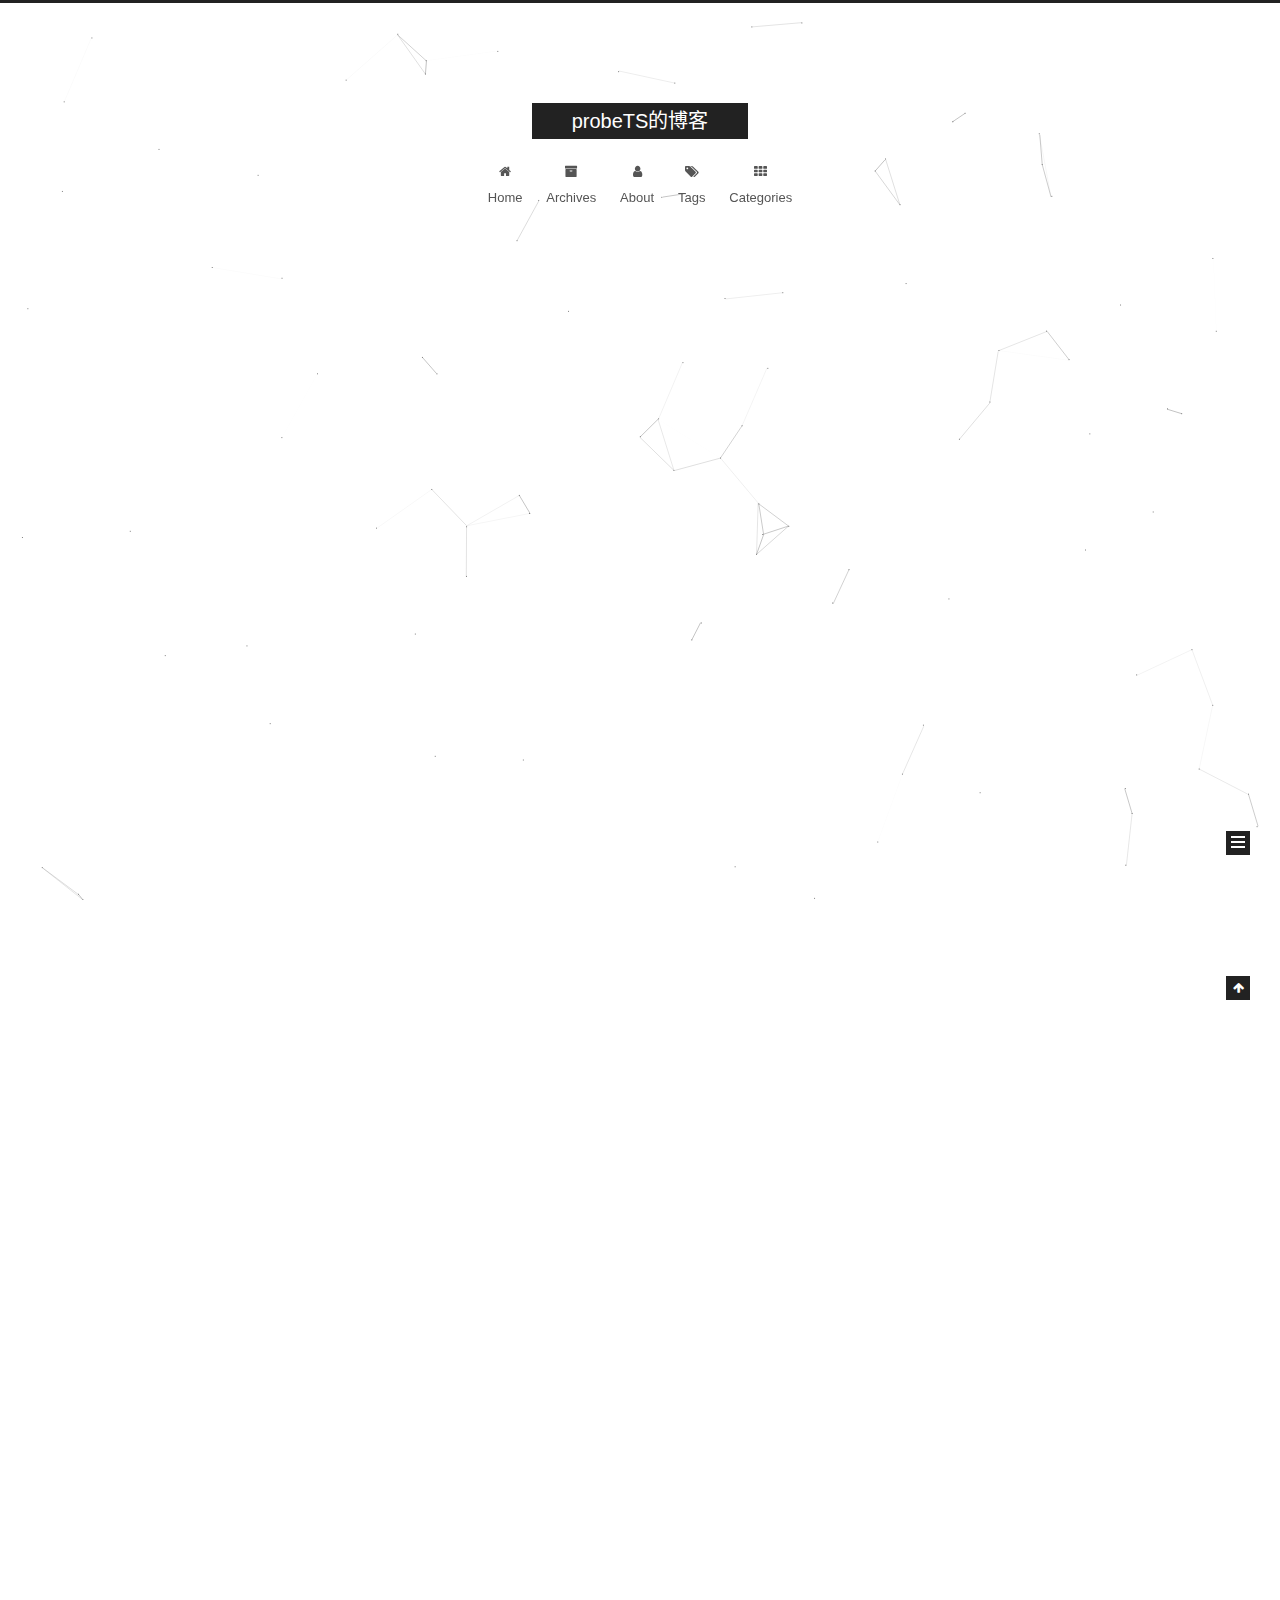
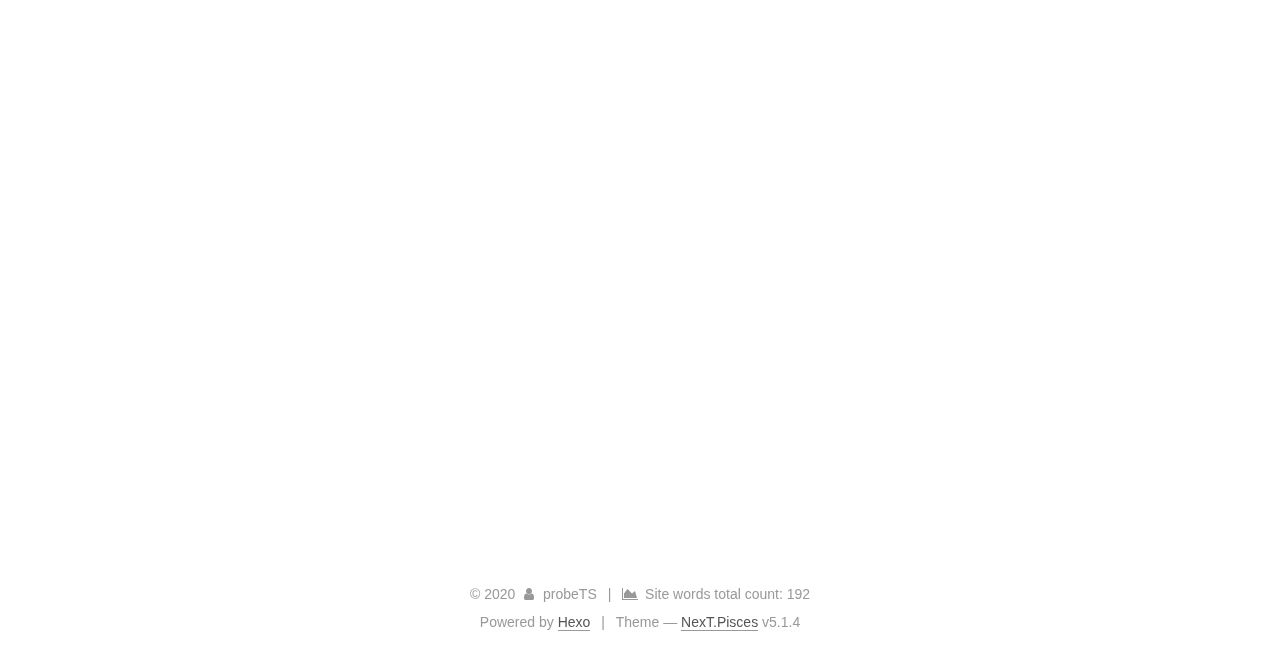
<file: index.html>
<!DOCTYPE html>



  


<html class="theme-next pisces use-motion" lang="zh-CN">
<head>
  <meta charset="UTF-8"/>
<meta http-equiv="X-UA-Compatible" content="IE=edge" />
<meta name="viewport" content="width=device-width, initial-scale=1, maximum-scale=1"/>
<meta name="theme-color" content="#222">









<meta http-equiv="Cache-Control" content="no-transform" />
<meta http-equiv="Cache-Control" content="no-siteapp" />
















  
  
  <link href="/lib/fancybox/source/jquery.fancybox.css?v=2.1.5" rel="stylesheet" type="text/css" />







<link href="/lib/font-awesome/css/font-awesome.min.css?v=4.6.2" rel="stylesheet" type="text/css" />

<link href="/css/main.css?v=5.1.4" rel="stylesheet" type="text/css" />


  <link rel="apple-touch-icon" sizes="180x180" href="/images/apple-touch-icon-next.png?v=5.1.4">


  <link rel="icon" type="image/png" sizes="32x32" href="/images/favicon-32x32-next.png?v=5.1.4">


  <link rel="icon" type="image/png" sizes="16x16" href="/images/favicon-16x16-next.png?v=5.1.4">


  <link rel="mask-icon" href="/images/logo.svg?v=5.1.4" color="#222">





  <meta name="keywords" content="Hexo, NexT" />










<meta property="og:type" content="website">
<meta property="og:title" content="probeTS的博客">
<meta property="og:url" content="https://probets.github.io/index.html">
<meta property="og:site_name" content="probeTS的博客">
<meta property="og:locale" content="zh_CN">
<meta property="article:author" content="probeTS">
<meta name="twitter:card" content="summary">



<script type="text/javascript" id="hexo.configurations">
  var NexT = window.NexT || {};
  var CONFIG = {
    root: '/',
    scheme: 'Pisces',
    version: '5.1.4',
    sidebar: {"position":"left","display":"post","offset":12,"b2t":false,"scrollpercent":false,"onmobile":false},
    fancybox: true,
    tabs: true,
    motion: {"enable":true,"async":false,"transition":{"post_block":"fadeIn","post_header":"slideDownIn","post_body":"slideDownIn","coll_header":"slideLeftIn","sidebar":"slideUpIn"}},
    duoshuo: {
      userId: '0',
      author: 'Author'
    },
    algolia: {
      applicationID: '',
      apiKey: '',
      indexName: '',
      hits: {"per_page":10},
      labels: {"input_placeholder":"Search for Posts","hits_empty":"We didn't find any results for the search: ${query}","hits_stats":"${hits} results found in ${time} ms"}
    }
  };
</script>



  <link rel="canonical" href="https://probets.github.io/"/>





  <title>probeTS的博客</title>
  








<meta name="generator" content="Hexo 4.2.1"></head>

<body itemscope itemtype="http://schema.org/WebPage" lang="zh-CN">

  
  
    
  

  <div class="container sidebar-position-left 
  page-home">
    <div class="headband"></div>

    <header id="header" class="header" itemscope itemtype="http://schema.org/WPHeader">
      <div class="header-inner"><div class="site-brand-wrapper">
  <div class="site-meta ">
    

    <div class="custom-logo-site-title">
      <a href="/"  class="brand" rel="start">
        <span class="logo-line-before"><i></i></span>
        <span class="site-title">probeTS的博客</span>
        <span class="logo-line-after"><i></i></span>
      </a>
    </div>
      
        <p class="site-subtitle"></p>
      
  </div>

  <div class="site-nav-toggle">
    <button>
      <span class="btn-bar"></span>
      <span class="btn-bar"></span>
      <span class="btn-bar"></span>
    </button>
  </div>
</div>

<nav class="site-nav">
  

  
    <ul id="menu" class="menu">
      
        
        <li class="menu-item menu-item-home">
          <a href="/" rel="section">
            
              <i class="menu-item-icon fa fa-fw fa-home"></i> <br />
            
            Home
          </a>
        </li>
      
        
        <li class="menu-item menu-item-archives">
          <a href="/archives/" rel="section">
            
              <i class="menu-item-icon fa fa-fw fa-archive"></i> <br />
            
            Archives
          </a>
        </li>
      
        
        <li class="menu-item menu-item-about">
          <a href="/about/" rel="section">
            
              <i class="menu-item-icon fa fa-fw fa-user"></i> <br />
            
            About
          </a>
        </li>
      
        
        <li class="menu-item menu-item-tags">
          <a href="/tags/" rel="section">
            
              <i class="menu-item-icon fa fa-fw fa-tags"></i> <br />
            
            Tags
          </a>
        </li>
      
        
        <li class="menu-item menu-item-categories">
          <a href="/categories/" rel="section">
            
              <i class="menu-item-icon fa fa-fw fa-th"></i> <br />
            
            Categories
          </a>
        </li>
      

      
    </ul>
  

  
</nav>



 </div>
    </header>

    <main id="main" class="main">
      <div class="main-inner">
        <div class="content-wrap">
          <div id="content" class="content">
            
  <section id="posts" class="posts-expand">
    
      

  

  
  
  

  <article class="post post-type-normal" itemscope itemtype="http://schema.org/Article">
  
  
  
  <div class="post-block">
    <link itemprop="mainEntityOfPage" href="https://probets.github.io/2020/05/24/hello/">

    <span hidden itemprop="author" itemscope itemtype="http://schema.org/Person">
      <meta itemprop="name" content="probeTS">
      <meta itemprop="description" content="">
      <meta itemprop="image" content="/images/avatar.gif">
    </span>

    <span hidden itemprop="publisher" itemscope itemtype="http://schema.org/Organization">
      <meta itemprop="name" content="probeTS的博客">
    </span>

    
      <header class="post-header">

        
        
          <h1 class="post-title" itemprop="name headline">
                
                <a class="post-title-link" href="/2020/05/24/hello/" itemprop="url">LeetCode 1</a></h1>
        

        <div class="post-meta">
          <span class="post-time">
            
              <span class="post-meta-item-icon">
                <i class="fa fa-calendar-o"></i>
              </span>
              
                <span class="post-meta-item-text">Posted on</span>
              
              <time title="Post created" itemprop="dateCreated datePublished" datetime="2020-05-24T23:43:07+08:00">
                2020-05-24
              </time>
            

            

            
          </span>

          

          
            
              <span class="post-comments-count">
                <span class="post-meta-divider">|</span>
                <span class="post-meta-item-icon">
                  <i class="fa fa-comment-o"></i>
                </span>
                <a href="/2020/05/24/hello/#comments" itemprop="discussionUrl">
                  <span class="post-comments-count disqus-comment-count"
                        data-disqus-identifier="2020/05/24/hello/" itemprop="commentCount"></span>
                </a>
              </span>
            
          

          
          

          

          
            <div class="post-wordcount">
              
                
                <span class="post-meta-item-icon">
                  <i class="fa fa-file-word-o"></i>
                </span>
                
                  <span class="post-meta-item-text">Words count in article&#58;</span>
                
                <span title="Words count in article">
                  119 ��
                </span>
              

              
                <span class="post-meta-divider">|</span>
              

              
                <span class="post-meta-item-icon">
                  <i class="fa fa-clock-o"></i>
                </span>
                
                  <span class="post-meta-item-text">Reading time &asymp;</span>
                
                <span title="Reading time">
                  1 ����
                </span>
              
            </div>
          

          

        </div>
      </header>
    

    
    
    
    <div class="post-body" itemprop="articleBody">

      
      

      
        
          
            <h1 id="Two-Sum"><a href="#Two-Sum" class="headerlink" title="Two Sum"></a>Two Sum</h1><p>Given an array of integers, return <strong>indices</strong> of the two numbers such that they add up to a specific target. You may assume that each input would have <strong>exactly</strong> one solution, and you may not use the <em>same</em> element twice.</p>
<h2 id="Solution"><a href="#Solution" class="headerlink" title="Solution"></a>Solution</h2><p>可以用哈希表实现时间复杂度为 O(1) 的算法</p>
<h2 id="Solution-1"><a href="#Solution-1" class="headerlink" title="Solution"></a>Solution</h2><figure class="highlight c++"><table><tr><td class="gutter"><pre><span class="line">1</span><br><span class="line">2</span><br><span class="line">3</span><br><span class="line">4</span><br><span class="line">5</span><br><span class="line">6</span><br><span class="line">7</span><br><span class="line">8</span><br><span class="line">9</span><br><span class="line">10</span><br><span class="line">11</span><br><span class="line">12</span><br></pre></td><td class="code"><pre><span class="line"><span class="class"><span class="keyword">class</span> <span class="title">Solution</span> &#123;</span></span><br><span class="line"><span class="keyword">public</span>:</span><br><span class="line">    <span class="function"><span class="built_in">vector</span>&lt;<span class="keyword">int</span>&gt; <span class="title">twoSum</span><span class="params">(<span class="built_in">vector</span>&lt;<span class="keyword">int</span>&gt;&amp; nums, <span class="keyword">int</span> target)</span> </span>&#123;</span><br><span class="line">        <span class="built_in">unordered_map</span>&lt;<span class="keyword">int</span>, <span class="keyword">int</span>&gt; umap;</span><br><span class="line">        <span class="keyword">for</span> (<span class="keyword">int</span> i = <span class="number">0</span>; i &lt; nums.<span class="built_in">size</span>(); i ++) &#123;</span><br><span class="line">            <span class="keyword">if</span> (umap.count(target - nums[i])) </span><br><span class="line">                <span class="keyword">return</span> &#123;umap[target - nums[i]], i&#125;;</span><br><span class="line">            umap[nums[i]] = i;</span><br><span class="line">        &#125;</span><br><span class="line">        <span class="keyword">return</span> &#123;&#125;;</span><br><span class="line">    &#125;</span><br><span class="line">&#125;;</span><br></pre></td></tr></table></figure>


          
        
      
    </div>
    
    
    

    

    

    

    <footer class="post-footer">
      

      

      

      
      
        <div class="post-eof"></div>
      
    </footer>
  </div>
  
  
  
  </article>


    
      

  

  
  
  

  <article class="post post-type-normal" itemscope itemtype="http://schema.org/Article">
  
  
  
  <div class="post-block">
    <link itemprop="mainEntityOfPage" href="https://probets.github.io/2020/05/24/hello-world/">

    <span hidden itemprop="author" itemscope itemtype="http://schema.org/Person">
      <meta itemprop="name" content="probeTS">
      <meta itemprop="description" content="">
      <meta itemprop="image" content="/images/avatar.gif">
    </span>

    <span hidden itemprop="publisher" itemscope itemtype="http://schema.org/Organization">
      <meta itemprop="name" content="probeTS的博客">
    </span>

    
      <header class="post-header">

        
        
          <h1 class="post-title" itemprop="name headline">
                
                <a class="post-title-link" href="/2020/05/24/hello-world/" itemprop="url">Hello World</a></h1>
        

        <div class="post-meta">
          <span class="post-time">
            
              <span class="post-meta-item-icon">
                <i class="fa fa-calendar-o"></i>
              </span>
              
                <span class="post-meta-item-text">Posted on</span>
              
              <time title="Post created" itemprop="dateCreated datePublished" datetime="2020-05-24T23:10:58+08:00">
                2020-05-24
              </time>
            

            

            
          </span>

          

          
            
              <span class="post-comments-count">
                <span class="post-meta-divider">|</span>
                <span class="post-meta-item-icon">
                  <i class="fa fa-comment-o"></i>
                </span>
                <a href="/2020/05/24/hello-world/#comments" itemprop="discussionUrl">
                  <span class="post-comments-count disqus-comment-count"
                        data-disqus-identifier="2020/05/24/hello-world/" itemprop="commentCount"></span>
                </a>
              </span>
            
          

          
          

          

          
            <div class="post-wordcount">
              
                
                <span class="post-meta-item-icon">
                  <i class="fa fa-file-word-o"></i>
                </span>
                
                  <span class="post-meta-item-text">Words count in article&#58;</span>
                
                <span title="Words count in article">
                  73 ��
                </span>
              

              
                <span class="post-meta-divider">|</span>
              

              
                <span class="post-meta-item-icon">
                  <i class="fa fa-clock-o"></i>
                </span>
                
                  <span class="post-meta-item-text">Reading time &asymp;</span>
                
                <span title="Reading time">
                  1 ����
                </span>
              
            </div>
          

          

        </div>
      </header>
    

    
    
    
    <div class="post-body" itemprop="articleBody">

      
      

      
        
          
            <p>Welcome to <a href="https://hexo.io/" target="_blank" rel="noopener">Hexo</a>! This is your very first post. Check <a href="https://hexo.io/docs/" target="_blank" rel="noopener">documentation</a> for more info. If you get any problems when using Hexo, you can find the answer in <a href="https://hexo.io/docs/troubleshooting.html" target="_blank" rel="noopener">troubleshooting</a> or you can ask me on <a href="https://github.com/hexojs/hexo/issues" target="_blank" rel="noopener">GitHub</a>.</p>
<h2 id="Quick-Start"><a href="#Quick-Start" class="headerlink" title="Quick Start"></a>Quick Start</h2><h3 id="Create-a-new-post"><a href="#Create-a-new-post" class="headerlink" title="Create a new post"></a>Create a new post</h3><figure class="highlight bash"><table><tr><td class="gutter"><pre><span class="line">1</span><br></pre></td><td class="code"><pre><span class="line">$ hexo new <span class="string">"My New Post"</span></span><br></pre></td></tr></table></figure>

<p>More info: <a href="https://hexo.io/docs/writing.html" target="_blank" rel="noopener">Writing</a></p>
<h3 id="Run-server"><a href="#Run-server" class="headerlink" title="Run server"></a>Run server</h3><figure class="highlight bash"><table><tr><td class="gutter"><pre><span class="line">1</span><br></pre></td><td class="code"><pre><span class="line">$ hexo server</span><br></pre></td></tr></table></figure>

<p>More info: <a href="https://hexo.io/docs/server.html" target="_blank" rel="noopener">Server</a></p>
<h3 id="Generate-static-files"><a href="#Generate-static-files" class="headerlink" title="Generate static files"></a>Generate static files</h3><figure class="highlight bash"><table><tr><td class="gutter"><pre><span class="line">1</span><br></pre></td><td class="code"><pre><span class="line">$ hexo generate</span><br></pre></td></tr></table></figure>

<p>More info: <a href="https://hexo.io/docs/generating.html" target="_blank" rel="noopener">Generating</a></p>
<h3 id="Deploy-to-remote-sites"><a href="#Deploy-to-remote-sites" class="headerlink" title="Deploy to remote sites"></a>Deploy to remote sites</h3><figure class="highlight bash"><table><tr><td class="gutter"><pre><span class="line">1</span><br></pre></td><td class="code"><pre><span class="line">$ hexo deploy</span><br></pre></td></tr></table></figure>

<p>More info: <a href="https://hexo.io/docs/one-command-deployment.html" target="_blank" rel="noopener">Deployment</a></p>

          
        
      
    </div>
    
    
    

    

    

    

    <footer class="post-footer">
      

      

      

      
      
        <div class="post-eof"></div>
      
    </footer>
  </div>
  
  
  
  </article>


    
  </section>

  


          </div>
          


          

        </div>
        
          
  
  <div class="sidebar-toggle">
    <div class="sidebar-toggle-line-wrap">
      <span class="sidebar-toggle-line sidebar-toggle-line-first"></span>
      <span class="sidebar-toggle-line sidebar-toggle-line-middle"></span>
      <span class="sidebar-toggle-line sidebar-toggle-line-last"></span>
    </div>
  </div>

  <aside id="sidebar" class="sidebar">
    
    <div class="sidebar-inner">

      

      

      <section class="site-overview-wrap sidebar-panel sidebar-panel-active">
        <div class="site-overview">
          <div class="site-author motion-element" itemprop="author" itemscope itemtype="http://schema.org/Person">
            
              <p class="site-author-name" itemprop="name">probeTS</p>
              <p class="site-description motion-element" itemprop="description"></p>
          </div>

          <nav class="site-state motion-element">

            
              <div class="site-state-item site-state-posts">
              
                <a href="/archives/%7C%7C%20archive">
              
                  <span class="site-state-item-count">2</span>
                  <span class="site-state-item-name">posts</span>
                </a>
              </div>
            

            

            
              
              
              <div class="site-state-item site-state-tags">
                <a href="/tags/index.html">
                  <span class="site-state-item-count">1</span>
                  <span class="site-state-item-name">tags</span>
                </a>
              </div>
            

          </nav>

          

          
            <div class="links-of-author motion-element">
                
                  <span class="links-of-author-item">
                    <a href="https://github.com/ProbeTS" target="_blank" title="GitHub">
                      
                        <i class="fa fa-fw fa-github"></i>GitHub</a>
                  </span>
                
                  <span class="links-of-author-item">
                    <a href="mailto:kuofengprobe@foxmail.com" target="_blank" title="E-Mail">
                      
                        <i class="fa fa-fw fa-envelope"></i>E-Mail</a>
                  </span>
                
            </div>
          

          
          

          
          

          

        </div>
      </section>

      

      

    </div>
  </aside>


        
      </div>
    </main>

    <footer id="footer" class="footer">
      <div class="footer-inner">
        <div class="copyright">&copy; <span itemprop="copyrightYear">2020</span>
  <span class="with-love">
    <i class="fa fa-user"></i>
  </span>
  <span class="author" itemprop="copyrightHolder">probeTS</span>

  
    <span class="post-meta-divider">|</span>
    <span class="post-meta-item-icon">
      <i class="fa fa-area-chart"></i>
    </span>
    
      <span class="post-meta-item-text">Site words total count&#58;</span>
    
    <span title="Site words total count">192</span>
  
</div>


  <div class="powered-by">Powered by <a class="theme-link" target="_blank" href="https://hexo.io">Hexo</a></div>



  <span class="post-meta-divider">|</span>



  <div class="theme-info">Theme &mdash; <a class="theme-link" target="_blank" href="https://github.com/iissnan/hexo-theme-next">NexT.Pisces</a> v5.1.4</div>




        







        
      </div>
    </footer>

    
      <div class="back-to-top">
        <i class="fa fa-arrow-up"></i>
        
      </div>
    

    

  </div>

  

<script type="text/javascript">
  if (Object.prototype.toString.call(window.Promise) !== '[object Function]') {
    window.Promise = null;
  }
</script>









  


  











  
  
    <script type="text/javascript" src="/lib/jquery/index.js?v=2.1.3"></script>
  

  
  
    <script type="text/javascript" src="/lib/fastclick/lib/fastclick.min.js?v=1.0.6"></script>
  

  
  
    <script type="text/javascript" src="/lib/jquery_lazyload/jquery.lazyload.js?v=1.9.7"></script>
  

  
  
    <script type="text/javascript" src="/lib/velocity/velocity.min.js?v=1.2.1"></script>
  

  
  
    <script type="text/javascript" src="/lib/velocity/velocity.ui.min.js?v=1.2.1"></script>
  

  
  
    <script type="text/javascript" src="/lib/fancybox/source/jquery.fancybox.pack.js?v=2.1.5"></script>
  

  
  
    <script type="text/javascript" src="/lib/canvas-nest/canvas-nest.min.js"></script>
  


  


  <script type="text/javascript" src="/js/src/utils.js?v=5.1.4"></script>

  <script type="text/javascript" src="/js/src/motion.js?v=5.1.4"></script>



  
  


  <script type="text/javascript" src="/js/src/affix.js?v=5.1.4"></script>

  <script type="text/javascript" src="/js/src/schemes/pisces.js?v=5.1.4"></script>



  

  


  <script type="text/javascript" src="/js/src/bootstrap.js?v=5.1.4"></script>



  


  

    
      <script id="dsq-count-scr" src="https://https-probets-github-io.disqus.com/count.js" async></script>
    

    

  




	





  














  





  

  

  

  
  

  

  

  

</body>
</html>
</file>
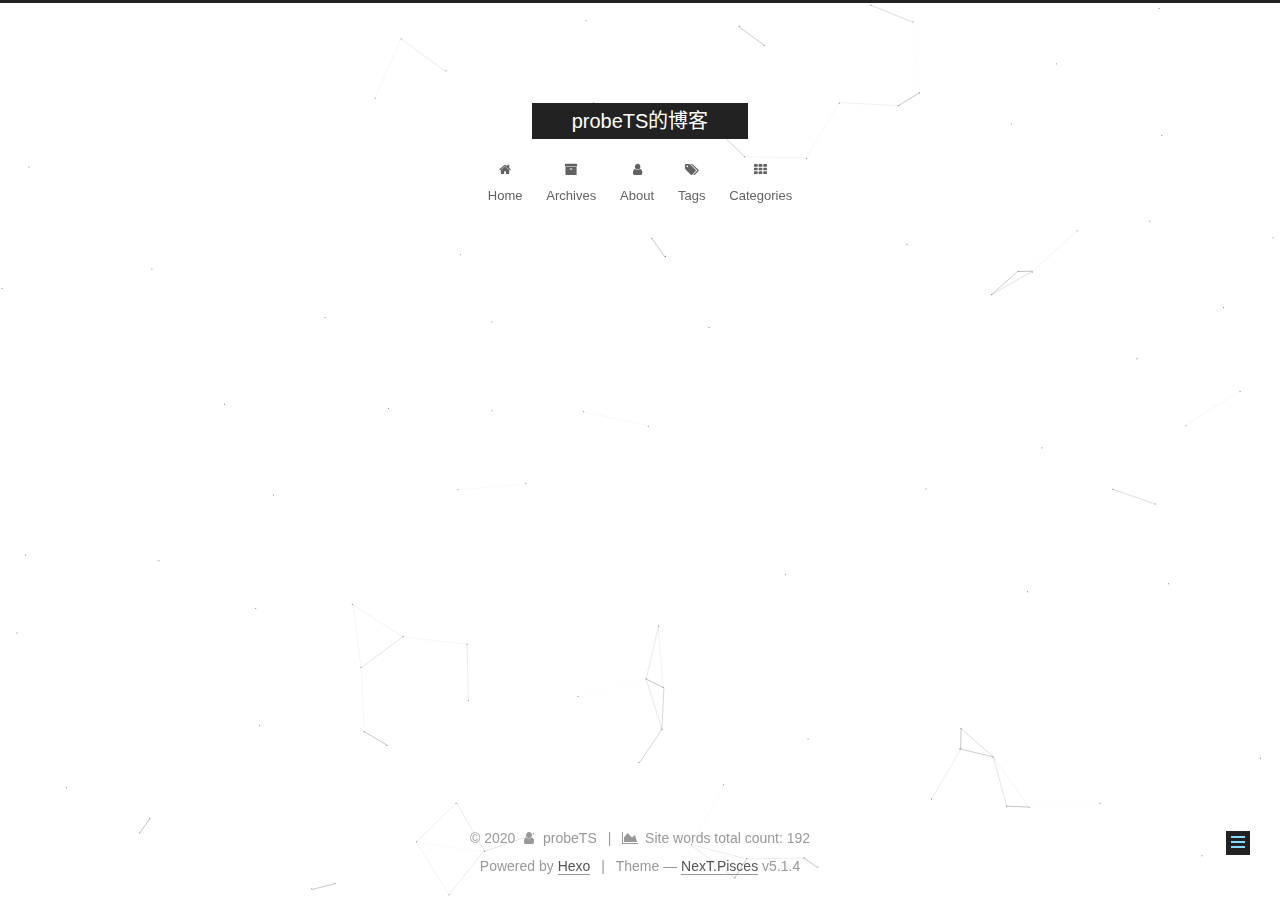
<file: about/index.html>
<!DOCTYPE html>



  


<html class="theme-next pisces use-motion" lang="zh-CN">
<head>
  <meta charset="UTF-8"/>
<meta http-equiv="X-UA-Compatible" content="IE=edge" />
<meta name="viewport" content="width=device-width, initial-scale=1, maximum-scale=1"/>
<meta name="theme-color" content="#222">









<meta http-equiv="Cache-Control" content="no-transform" />
<meta http-equiv="Cache-Control" content="no-siteapp" />
















  
  
  <link href="/lib/fancybox/source/jquery.fancybox.css?v=2.1.5" rel="stylesheet" type="text/css" />







<link href="/lib/font-awesome/css/font-awesome.min.css?v=4.6.2" rel="stylesheet" type="text/css" />

<link href="/css/main.css?v=5.1.4" rel="stylesheet" type="text/css" />


  <link rel="apple-touch-icon" sizes="180x180" href="/images/apple-touch-icon-next.png?v=5.1.4">


  <link rel="icon" type="image/png" sizes="32x32" href="/images/favicon-32x32-next.png?v=5.1.4">


  <link rel="icon" type="image/png" sizes="16x16" href="/images/favicon-16x16-next.png?v=5.1.4">


  <link rel="mask-icon" href="/images/logo.svg?v=5.1.4" color="#222">





  <meta name="keywords" content="Hexo, NexT" />










<meta property="og:type" content="website">
<meta property="og:title" content="个人简介">
<meta property="og:url" content="https://probets.github.io/about/index.html">
<meta property="og:site_name" content="probeTS的博客">
<meta property="og:locale" content="zh_CN">
<meta property="article:published_time" content="2020-05-25T02:03:00.000Z">
<meta property="article:modified_time" content="2020-05-25T02:09:34.924Z">
<meta property="article:author" content="probeTS">
<meta name="twitter:card" content="summary">



<script type="text/javascript" id="hexo.configurations">
  var NexT = window.NexT || {};
  var CONFIG = {
    root: '/',
    scheme: 'Pisces',
    version: '5.1.4',
    sidebar: {"position":"left","display":"post","offset":12,"b2t":false,"scrollpercent":false,"onmobile":false},
    fancybox: true,
    tabs: true,
    motion: {"enable":true,"async":false,"transition":{"post_block":"fadeIn","post_header":"slideDownIn","post_body":"slideDownIn","coll_header":"slideLeftIn","sidebar":"slideUpIn"}},
    duoshuo: {
      userId: '0',
      author: 'Author'
    },
    algolia: {
      applicationID: '',
      apiKey: '',
      indexName: '',
      hits: {"per_page":10},
      labels: {"input_placeholder":"Search for Posts","hits_empty":"We didn't find any results for the search: ${query}","hits_stats":"${hits} results found in ${time} ms"}
    }
  };
</script>



  <link rel="canonical" href="https://probets.github.io/about/"/>





  <title>个人简介 | probeTS的博客</title>
  








<meta name="generator" content="Hexo 4.2.1"></head>

<body itemscope itemtype="http://schema.org/WebPage" lang="zh-CN">

  
  
    
  

  <div class="container sidebar-position-left page-post-detail">
    <div class="headband"></div>

    <header id="header" class="header" itemscope itemtype="http://schema.org/WPHeader">
      <div class="header-inner"><div class="site-brand-wrapper">
  <div class="site-meta ">
    

    <div class="custom-logo-site-title">
      <a href="/"  class="brand" rel="start">
        <span class="logo-line-before"><i></i></span>
        <span class="site-title">probeTS的博客</span>
        <span class="logo-line-after"><i></i></span>
      </a>
    </div>
      
        <p class="site-subtitle"></p>
      
  </div>

  <div class="site-nav-toggle">
    <button>
      <span class="btn-bar"></span>
      <span class="btn-bar"></span>
      <span class="btn-bar"></span>
    </button>
  </div>
</div>

<nav class="site-nav">
  

  
    <ul id="menu" class="menu">
      
        
        <li class="menu-item menu-item-home">
          <a href="/" rel="section">
            
              <i class="menu-item-icon fa fa-fw fa-home"></i> <br />
            
            Home
          </a>
        </li>
      
        
        <li class="menu-item menu-item-archives">
          <a href="/archives/" rel="section">
            
              <i class="menu-item-icon fa fa-fw fa-archive"></i> <br />
            
            Archives
          </a>
        </li>
      
        
        <li class="menu-item menu-item-about">
          <a href="/about/" rel="section">
            
              <i class="menu-item-icon fa fa-fw fa-user"></i> <br />
            
            About
          </a>
        </li>
      
        
        <li class="menu-item menu-item-tags">
          <a href="/tags/" rel="section">
            
              <i class="menu-item-icon fa fa-fw fa-tags"></i> <br />
            
            Tags
          </a>
        </li>
      
        
        <li class="menu-item menu-item-categories">
          <a href="/categories/" rel="section">
            
              <i class="menu-item-icon fa fa-fw fa-th"></i> <br />
            
            Categories
          </a>
        </li>
      

      
    </ul>
  

  
</nav>



 </div>
    </header>

    <main id="main" class="main">
      <div class="main-inner">
        <div class="content-wrap">
          <div id="content" class="content">
            

  <div id="posts" class="posts-expand">
    
    
    
    <div class="post-block page">
      <header class="post-header">

	<h1 class="post-title" itemprop="name headline">个人简介</h1>



</header>

      
      
      
      <div class="post-body">
        
        
          
        
      </div>
      
      
      
    </div>
    
    
    
  </div>


          </div>
          


          

  
    <div class="comments" id="comments">
      <div id="disqus_thread">
        <noscript>
          Please enable JavaScript to view the
          <a href="https://disqus.com/?ref_noscript" target="_blank" rel="noopener">comments powered by Disqus.</a>
        </noscript>
      </div>
    </div>

  



        </div>
        
          
  
  <div class="sidebar-toggle">
    <div class="sidebar-toggle-line-wrap">
      <span class="sidebar-toggle-line sidebar-toggle-line-first"></span>
      <span class="sidebar-toggle-line sidebar-toggle-line-middle"></span>
      <span class="sidebar-toggle-line sidebar-toggle-line-last"></span>
    </div>
  </div>

  <aside id="sidebar" class="sidebar">
    
    <div class="sidebar-inner">

      

      

      <section class="site-overview-wrap sidebar-panel sidebar-panel-active">
        <div class="site-overview">
          <div class="site-author motion-element" itemprop="author" itemscope itemtype="http://schema.org/Person">
            
              <p class="site-author-name" itemprop="name">probeTS</p>
              <p class="site-description motion-element" itemprop="description"></p>
          </div>

          <nav class="site-state motion-element">

            
              <div class="site-state-item site-state-posts">
              
                <a href="/archives/%7C%7C%20archive">
              
                  <span class="site-state-item-count">2</span>
                  <span class="site-state-item-name">posts</span>
                </a>
              </div>
            

            

            
              
              
              <div class="site-state-item site-state-tags">
                <a href="/tags/index.html">
                  <span class="site-state-item-count">1</span>
                  <span class="site-state-item-name">tags</span>
                </a>
              </div>
            

          </nav>

          

          
            <div class="links-of-author motion-element">
                
                  <span class="links-of-author-item">
                    <a href="https://github.com/ProbeTS" target="_blank" title="GitHub">
                      
                        <i class="fa fa-fw fa-github"></i>GitHub</a>
                  </span>
                
                  <span class="links-of-author-item">
                    <a href="mailto:kuofengprobe@foxmail.com" target="_blank" title="E-Mail">
                      
                        <i class="fa fa-fw fa-envelope"></i>E-Mail</a>
                  </span>
                
            </div>
          

          
          

          
          

          

        </div>
      </section>

      

      

    </div>
  </aside>


        
      </div>
    </main>

    <footer id="footer" class="footer">
      <div class="footer-inner">
        <div class="copyright">&copy; <span itemprop="copyrightYear">2020</span>
  <span class="with-love">
    <i class="fa fa-user"></i>
  </span>
  <span class="author" itemprop="copyrightHolder">probeTS</span>

  
    <span class="post-meta-divider">|</span>
    <span class="post-meta-item-icon">
      <i class="fa fa-area-chart"></i>
    </span>
    
      <span class="post-meta-item-text">Site words total count&#58;</span>
    
    <span title="Site words total count">192</span>
  
</div>


  <div class="powered-by">Powered by <a class="theme-link" target="_blank" href="https://hexo.io">Hexo</a></div>



  <span class="post-meta-divider">|</span>



  <div class="theme-info">Theme &mdash; <a class="theme-link" target="_blank" href="https://github.com/iissnan/hexo-theme-next">NexT.Pisces</a> v5.1.4</div>




        







        
      </div>
    </footer>

    
      <div class="back-to-top">
        <i class="fa fa-arrow-up"></i>
        
      </div>
    

    

  </div>

  

<script type="text/javascript">
  if (Object.prototype.toString.call(window.Promise) !== '[object Function]') {
    window.Promise = null;
  }
</script>









  


  











  
  
    <script type="text/javascript" src="/lib/jquery/index.js?v=2.1.3"></script>
  

  
  
    <script type="text/javascript" src="/lib/fastclick/lib/fastclick.min.js?v=1.0.6"></script>
  

  
  
    <script type="text/javascript" src="/lib/jquery_lazyload/jquery.lazyload.js?v=1.9.7"></script>
  

  
  
    <script type="text/javascript" src="/lib/velocity/velocity.min.js?v=1.2.1"></script>
  

  
  
    <script type="text/javascript" src="/lib/velocity/velocity.ui.min.js?v=1.2.1"></script>
  

  
  
    <script type="text/javascript" src="/lib/fancybox/source/jquery.fancybox.pack.js?v=2.1.5"></script>
  

  
  
    <script type="text/javascript" src="/lib/canvas-nest/canvas-nest.min.js"></script>
  


  


  <script type="text/javascript" src="/js/src/utils.js?v=5.1.4"></script>

  <script type="text/javascript" src="/js/src/motion.js?v=5.1.4"></script>



  
  


  <script type="text/javascript" src="/js/src/affix.js?v=5.1.4"></script>

  <script type="text/javascript" src="/js/src/schemes/pisces.js?v=5.1.4"></script>



  
  <script type="text/javascript" src="/js/src/scrollspy.js?v=5.1.4"></script>
<script type="text/javascript" src="/js/src/post-details.js?v=5.1.4"></script>



  


  <script type="text/javascript" src="/js/src/bootstrap.js?v=5.1.4"></script>



  


  

    
      <script id="dsq-count-scr" src="https://https-probets-github-io.disqus.com/count.js" async></script>
    

    
      <script type="text/javascript">
        var disqus_config = function () {
          this.page.url = 'https://probets.github.io/about/index.html';
          this.page.identifier = 'about/index.html';
          this.page.title = '个人简介';
        };
        var d = document, s = d.createElement('script');
        s.src = 'https://https-probets-github-io.disqus.com/embed.js';
        s.setAttribute('data-timestamp', '' + +new Date());
        (d.head || d.body).appendChild(s);
      </script>
    

  




	





  














  





  

  

  

  
  

  

  

  

</body>
</html>
</file>
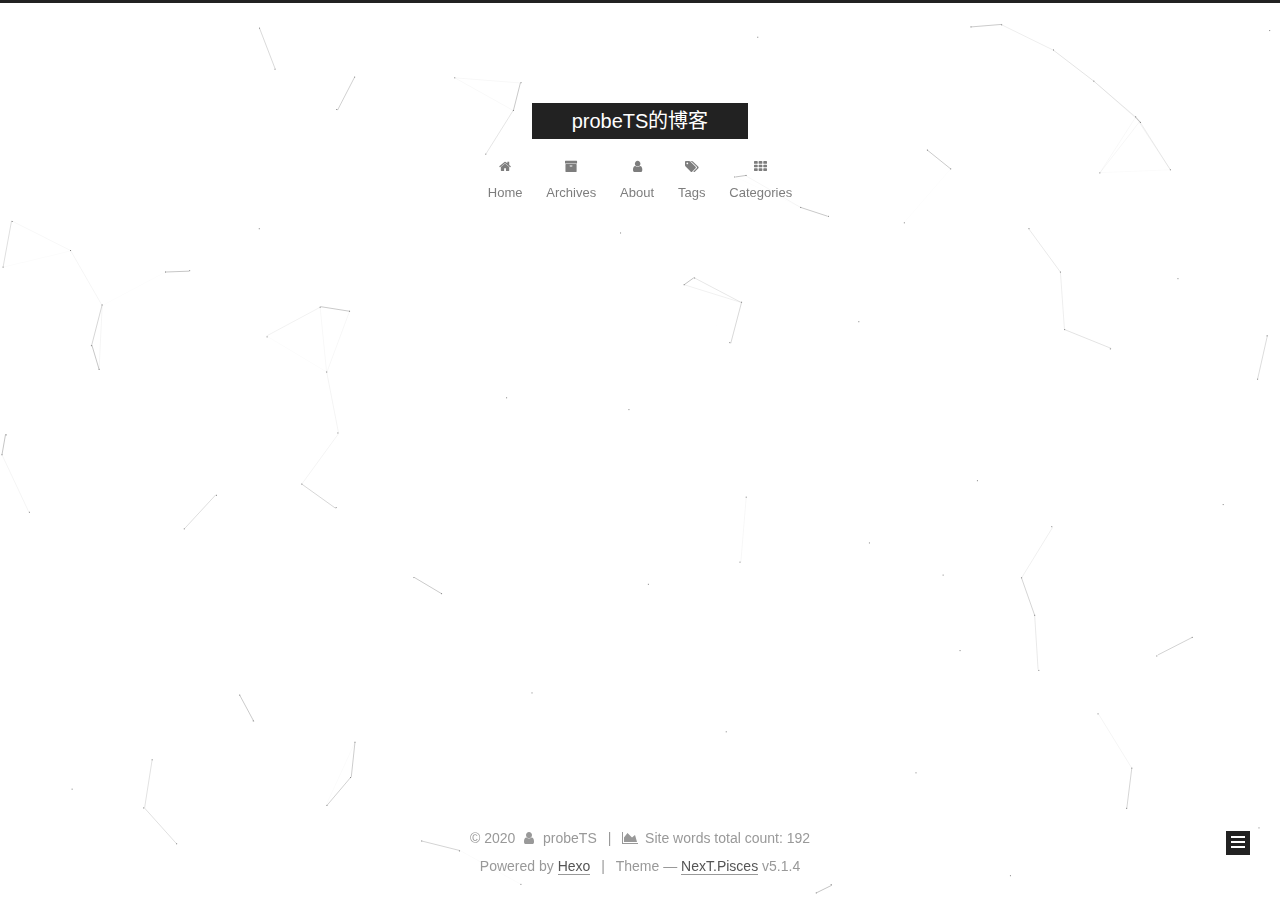
<file: archives/index.html>
<!DOCTYPE html>



  


<html class="theme-next pisces use-motion" lang="zh-CN">
<head>
  <meta charset="UTF-8"/>
<meta http-equiv="X-UA-Compatible" content="IE=edge" />
<meta name="viewport" content="width=device-width, initial-scale=1, maximum-scale=1"/>
<meta name="theme-color" content="#222">









<meta http-equiv="Cache-Control" content="no-transform" />
<meta http-equiv="Cache-Control" content="no-siteapp" />
















  
  
  <link href="/lib/fancybox/source/jquery.fancybox.css?v=2.1.5" rel="stylesheet" type="text/css" />







<link href="/lib/font-awesome/css/font-awesome.min.css?v=4.6.2" rel="stylesheet" type="text/css" />

<link href="/css/main.css?v=5.1.4" rel="stylesheet" type="text/css" />


  <link rel="apple-touch-icon" sizes="180x180" href="/images/apple-touch-icon-next.png?v=5.1.4">


  <link rel="icon" type="image/png" sizes="32x32" href="/images/favicon-32x32-next.png?v=5.1.4">


  <link rel="icon" type="image/png" sizes="16x16" href="/images/favicon-16x16-next.png?v=5.1.4">


  <link rel="mask-icon" href="/images/logo.svg?v=5.1.4" color="#222">





  <meta name="keywords" content="Hexo, NexT" />










<meta property="og:type" content="website">
<meta property="og:title" content="probeTS的博客">
<meta property="og:url" content="https://probets.github.io/archives/index.html">
<meta property="og:site_name" content="probeTS的博客">
<meta property="og:locale" content="zh_CN">
<meta property="article:author" content="probeTS">
<meta name="twitter:card" content="summary">



<script type="text/javascript" id="hexo.configurations">
  var NexT = window.NexT || {};
  var CONFIG = {
    root: '/',
    scheme: 'Pisces',
    version: '5.1.4',
    sidebar: {"position":"left","display":"post","offset":12,"b2t":false,"scrollpercent":false,"onmobile":false},
    fancybox: true,
    tabs: true,
    motion: {"enable":true,"async":false,"transition":{"post_block":"fadeIn","post_header":"slideDownIn","post_body":"slideDownIn","coll_header":"slideLeftIn","sidebar":"slideUpIn"}},
    duoshuo: {
      userId: '0',
      author: 'Author'
    },
    algolia: {
      applicationID: '',
      apiKey: '',
      indexName: '',
      hits: {"per_page":10},
      labels: {"input_placeholder":"Search for Posts","hits_empty":"We didn't find any results for the search: ${query}","hits_stats":"${hits} results found in ${time} ms"}
    }
  };
</script>



  <link rel="canonical" href="https://probets.github.io/archives/"/>





  <title>Archive | probeTS的博客</title>
  








<meta name="generator" content="Hexo 4.2.1"></head>

<body itemscope itemtype="http://schema.org/WebPage" lang="zh-CN">

  
  
    
  

  <div class="container sidebar-position-left page-archive">
    <div class="headband"></div>

    <header id="header" class="header" itemscope itemtype="http://schema.org/WPHeader">
      <div class="header-inner"><div class="site-brand-wrapper">
  <div class="site-meta ">
    

    <div class="custom-logo-site-title">
      <a href="/"  class="brand" rel="start">
        <span class="logo-line-before"><i></i></span>
        <span class="site-title">probeTS的博客</span>
        <span class="logo-line-after"><i></i></span>
      </a>
    </div>
      
        <p class="site-subtitle"></p>
      
  </div>

  <div class="site-nav-toggle">
    <button>
      <span class="btn-bar"></span>
      <span class="btn-bar"></span>
      <span class="btn-bar"></span>
    </button>
  </div>
</div>

<nav class="site-nav">
  

  
    <ul id="menu" class="menu">
      
        
        <li class="menu-item menu-item-home">
          <a href="/" rel="section">
            
              <i class="menu-item-icon fa fa-fw fa-home"></i> <br />
            
            Home
          </a>
        </li>
      
        
        <li class="menu-item menu-item-archives">
          <a href="/archives/" rel="section">
            
              <i class="menu-item-icon fa fa-fw fa-archive"></i> <br />
            
            Archives
          </a>
        </li>
      
        
        <li class="menu-item menu-item-about">
          <a href="/about/" rel="section">
            
              <i class="menu-item-icon fa fa-fw fa-user"></i> <br />
            
            About
          </a>
        </li>
      
        
        <li class="menu-item menu-item-tags">
          <a href="/tags/" rel="section">
            
              <i class="menu-item-icon fa fa-fw fa-tags"></i> <br />
            
            Tags
          </a>
        </li>
      
        
        <li class="menu-item menu-item-categories">
          <a href="/categories/" rel="section">
            
              <i class="menu-item-icon fa fa-fw fa-th"></i> <br />
            
            Categories
          </a>
        </li>
      

      
    </ul>
  

  
</nav>



 </div>
    </header>

    <main id="main" class="main">
      <div class="main-inner">
        <div class="content-wrap">
          <div id="content" class="content">
            

  
  
  
  <div class="post-block archive">
    <div id="posts" class="posts-collapse">
      <span class="archive-move-on"></span>

      <span class="archive-page-counter">
        
        
        
          
        
        Um..! 2 posts in total. Keep on posting.
      </span>

      

        
        
        

        
          
          <div class="collection-title">
            <h1 class="archive-year" id="archive-year-2020">2020</h1>
          </div>
        
        

        

  <article class="post post-type-normal" itemscope itemtype="http://schema.org/Article">
    <header class="post-header">

      <h2 class="post-title">
        
            <a class="post-title-link" href="/2020/05/24/hello/" itemprop="url">
              
                <span itemprop="name">LeetCode 1</span>
              
            </a>
        
      </h2>

      <div class="post-meta">
        <time class="post-time" itemprop="dateCreated"
              datetime="2020-05-24T23:43:07+08:00"
              content="2020-05-24" >
          05-24
        </time>
      </div>

    </header>
  </article>



      

        
        
        

        
        

        

  <article class="post post-type-normal" itemscope itemtype="http://schema.org/Article">
    <header class="post-header">

      <h2 class="post-title">
        
            <a class="post-title-link" href="/2020/05/24/hello-world/" itemprop="url">
              
                <span itemprop="name">Hello World</span>
              
            </a>
        
      </h2>

      <div class="post-meta">
        <time class="post-time" itemprop="dateCreated"
              datetime="2020-05-24T23:10:58+08:00"
              content="2020-05-24" >
          05-24
        </time>
      </div>

    </header>
  </article>



      

    </div>
  </div>
  
  
  

  



          </div>
          


          

        </div>
        
          
  
  <div class="sidebar-toggle">
    <div class="sidebar-toggle-line-wrap">
      <span class="sidebar-toggle-line sidebar-toggle-line-first"></span>
      <span class="sidebar-toggle-line sidebar-toggle-line-middle"></span>
      <span class="sidebar-toggle-line sidebar-toggle-line-last"></span>
    </div>
  </div>

  <aside id="sidebar" class="sidebar">
    
    <div class="sidebar-inner">

      

      

      <section class="site-overview-wrap sidebar-panel sidebar-panel-active">
        <div class="site-overview">
          <div class="site-author motion-element" itemprop="author" itemscope itemtype="http://schema.org/Person">
            
              <p class="site-author-name" itemprop="name">probeTS</p>
              <p class="site-description motion-element" itemprop="description"></p>
          </div>

          <nav class="site-state motion-element">

            
              <div class="site-state-item site-state-posts">
              
                <a href="/archives/%7C%7C%20archive">
              
                  <span class="site-state-item-count">2</span>
                  <span class="site-state-item-name">posts</span>
                </a>
              </div>
            

            

            
              
              
              <div class="site-state-item site-state-tags">
                <a href="/tags/index.html">
                  <span class="site-state-item-count">1</span>
                  <span class="site-state-item-name">tags</span>
                </a>
              </div>
            

          </nav>

          

          
            <div class="links-of-author motion-element">
                
                  <span class="links-of-author-item">
                    <a href="https://github.com/ProbeTS" target="_blank" title="GitHub">
                      
                        <i class="fa fa-fw fa-github"></i>GitHub</a>
                  </span>
                
                  <span class="links-of-author-item">
                    <a href="mailto:kuofengprobe@foxmail.com" target="_blank" title="E-Mail">
                      
                        <i class="fa fa-fw fa-envelope"></i>E-Mail</a>
                  </span>
                
            </div>
          

          
          

          
          

          

        </div>
      </section>

      

      

    </div>
  </aside>


        
      </div>
    </main>

    <footer id="footer" class="footer">
      <div class="footer-inner">
        <div class="copyright">&copy; <span itemprop="copyrightYear">2020</span>
  <span class="with-love">
    <i class="fa fa-user"></i>
  </span>
  <span class="author" itemprop="copyrightHolder">probeTS</span>

  
    <span class="post-meta-divider">|</span>
    <span class="post-meta-item-icon">
      <i class="fa fa-area-chart"></i>
    </span>
    
      <span class="post-meta-item-text">Site words total count&#58;</span>
    
    <span title="Site words total count">192</span>
  
</div>


  <div class="powered-by">Powered by <a class="theme-link" target="_blank" href="https://hexo.io">Hexo</a></div>



  <span class="post-meta-divider">|</span>



  <div class="theme-info">Theme &mdash; <a class="theme-link" target="_blank" href="https://github.com/iissnan/hexo-theme-next">NexT.Pisces</a> v5.1.4</div>




        







        
      </div>
    </footer>

    
      <div class="back-to-top">
        <i class="fa fa-arrow-up"></i>
        
      </div>
    

    

  </div>

  

<script type="text/javascript">
  if (Object.prototype.toString.call(window.Promise) !== '[object Function]') {
    window.Promise = null;
  }
</script>









  


  











  
  
    <script type="text/javascript" src="/lib/jquery/index.js?v=2.1.3"></script>
  

  
  
    <script type="text/javascript" src="/lib/fastclick/lib/fastclick.min.js?v=1.0.6"></script>
  

  
  
    <script type="text/javascript" src="/lib/jquery_lazyload/jquery.lazyload.js?v=1.9.7"></script>
  

  
  
    <script type="text/javascript" src="/lib/velocity/velocity.min.js?v=1.2.1"></script>
  

  
  
    <script type="text/javascript" src="/lib/velocity/velocity.ui.min.js?v=1.2.1"></script>
  

  
  
    <script type="text/javascript" src="/lib/fancybox/source/jquery.fancybox.pack.js?v=2.1.5"></script>
  

  
  
    <script type="text/javascript" src="/lib/canvas-nest/canvas-nest.min.js"></script>
  


  


  <script type="text/javascript" src="/js/src/utils.js?v=5.1.4"></script>

  <script type="text/javascript" src="/js/src/motion.js?v=5.1.4"></script>



  
  


  <script type="text/javascript" src="/js/src/affix.js?v=5.1.4"></script>

  <script type="text/javascript" src="/js/src/schemes/pisces.js?v=5.1.4"></script>



  

  


  <script type="text/javascript" src="/js/src/bootstrap.js?v=5.1.4"></script>



  


  

    
      <script id="dsq-count-scr" src="https://https-probets-github-io.disqus.com/count.js" async></script>
    

    

  




	





  














  





  

  

  

  
  

  

  

  

</body>
</html>
</file>
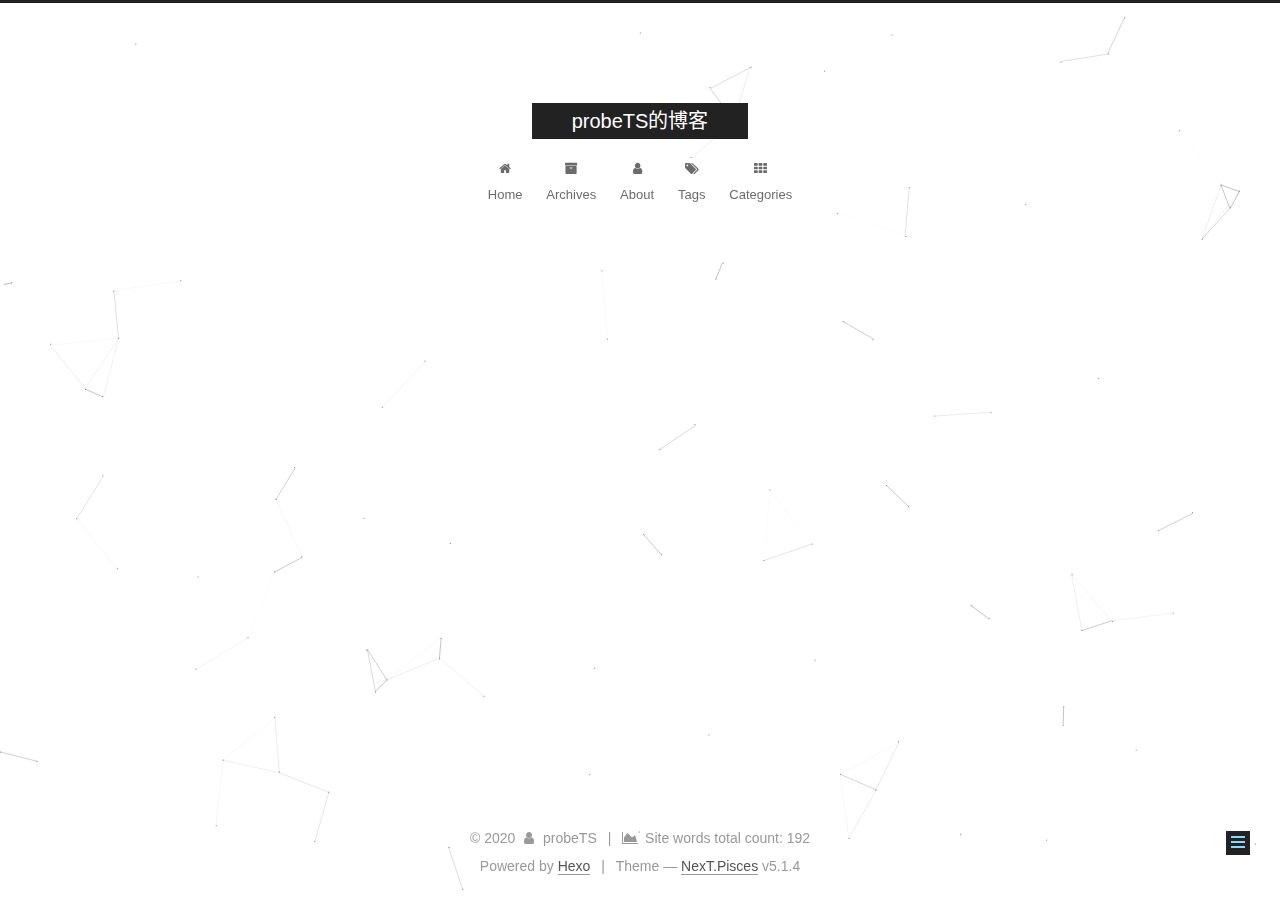
<file: categories/index.html>
<!DOCTYPE html>



  


<html class="theme-next pisces use-motion" lang="zh-CN">
<head>
  <meta charset="UTF-8"/>
<meta http-equiv="X-UA-Compatible" content="IE=edge" />
<meta name="viewport" content="width=device-width, initial-scale=1, maximum-scale=1"/>
<meta name="theme-color" content="#222">









<meta http-equiv="Cache-Control" content="no-transform" />
<meta http-equiv="Cache-Control" content="no-siteapp" />
















  
  
  <link href="/lib/fancybox/source/jquery.fancybox.css?v=2.1.5" rel="stylesheet" type="text/css" />







<link href="/lib/font-awesome/css/font-awesome.min.css?v=4.6.2" rel="stylesheet" type="text/css" />

<link href="/css/main.css?v=5.1.4" rel="stylesheet" type="text/css" />


  <link rel="apple-touch-icon" sizes="180x180" href="/images/apple-touch-icon-next.png?v=5.1.4">


  <link rel="icon" type="image/png" sizes="32x32" href="/images/favicon-32x32-next.png?v=5.1.4">


  <link rel="icon" type="image/png" sizes="16x16" href="/images/favicon-16x16-next.png?v=5.1.4">


  <link rel="mask-icon" href="/images/logo.svg?v=5.1.4" color="#222">





  <meta name="keywords" content="Hexo, NexT" />










<meta property="og:type" content="website">
<meta property="og:title" content="分类">
<meta property="og:url" content="https://probets.github.io/categories/index.html">
<meta property="og:site_name" content="probeTS的博客">
<meta property="og:locale" content="zh_CN">
<meta property="article:published_time" content="2020-05-25T02:02:10.000Z">
<meta property="article:modified_time" content="2020-05-25T02:08:15.587Z">
<meta property="article:author" content="probeTS">
<meta name="twitter:card" content="summary">



<script type="text/javascript" id="hexo.configurations">
  var NexT = window.NexT || {};
  var CONFIG = {
    root: '/',
    scheme: 'Pisces',
    version: '5.1.4',
    sidebar: {"position":"left","display":"post","offset":12,"b2t":false,"scrollpercent":false,"onmobile":false},
    fancybox: true,
    tabs: true,
    motion: {"enable":true,"async":false,"transition":{"post_block":"fadeIn","post_header":"slideDownIn","post_body":"slideDownIn","coll_header":"slideLeftIn","sidebar":"slideUpIn"}},
    duoshuo: {
      userId: '0',
      author: 'Author'
    },
    algolia: {
      applicationID: '',
      apiKey: '',
      indexName: '',
      hits: {"per_page":10},
      labels: {"input_placeholder":"Search for Posts","hits_empty":"We didn't find any results for the search: ${query}","hits_stats":"${hits} results found in ${time} ms"}
    }
  };
</script>



  <link rel="canonical" href="https://probets.github.io/categories/"/>





  <title>分类 | probeTS的博客</title>
  








<meta name="generator" content="Hexo 4.2.1"></head>

<body itemscope itemtype="http://schema.org/WebPage" lang="zh-CN">

  
  
    
  

  <div class="container sidebar-position-left page-post-detail">
    <div class="headband"></div>

    <header id="header" class="header" itemscope itemtype="http://schema.org/WPHeader">
      <div class="header-inner"><div class="site-brand-wrapper">
  <div class="site-meta ">
    

    <div class="custom-logo-site-title">
      <a href="/"  class="brand" rel="start">
        <span class="logo-line-before"><i></i></span>
        <span class="site-title">probeTS的博客</span>
        <span class="logo-line-after"><i></i></span>
      </a>
    </div>
      
        <p class="site-subtitle"></p>
      
  </div>

  <div class="site-nav-toggle">
    <button>
      <span class="btn-bar"></span>
      <span class="btn-bar"></span>
      <span class="btn-bar"></span>
    </button>
  </div>
</div>

<nav class="site-nav">
  

  
    <ul id="menu" class="menu">
      
        
        <li class="menu-item menu-item-home">
          <a href="/" rel="section">
            
              <i class="menu-item-icon fa fa-fw fa-home"></i> <br />
            
            Home
          </a>
        </li>
      
        
        <li class="menu-item menu-item-archives">
          <a href="/archives/" rel="section">
            
              <i class="menu-item-icon fa fa-fw fa-archive"></i> <br />
            
            Archives
          </a>
        </li>
      
        
        <li class="menu-item menu-item-about">
          <a href="/about/" rel="section">
            
              <i class="menu-item-icon fa fa-fw fa-user"></i> <br />
            
            About
          </a>
        </li>
      
        
        <li class="menu-item menu-item-tags">
          <a href="/tags/" rel="section">
            
              <i class="menu-item-icon fa fa-fw fa-tags"></i> <br />
            
            Tags
          </a>
        </li>
      
        
        <li class="menu-item menu-item-categories">
          <a href="/categories/" rel="section">
            
              <i class="menu-item-icon fa fa-fw fa-th"></i> <br />
            
            Categories
          </a>
        </li>
      

      
    </ul>
  

  
</nav>



 </div>
    </header>

    <main id="main" class="main">
      <div class="main-inner">
        <div class="content-wrap">
          <div id="content" class="content">
            

  <div id="posts" class="posts-expand">
    
    
    
    <div class="post-block page">
      <header class="post-header">

	<h1 class="post-title" itemprop="name headline">分类</h1>



</header>

      
      
      
      <div class="post-body">
        
        
          <div class="category-all-page">
            <div class="category-all-title">
                No categories
            </div>
            <div class="category-all">
              
            </div>
          </div>
        
      </div>
      
      
      
    </div>
    
    
    
  </div>


          </div>
          


          

  
    <div class="comments" id="comments">
      <div id="disqus_thread">
        <noscript>
          Please enable JavaScript to view the
          <a href="https://disqus.com/?ref_noscript" target="_blank" rel="noopener">comments powered by Disqus.</a>
        </noscript>
      </div>
    </div>

  



        </div>
        
          
  
  <div class="sidebar-toggle">
    <div class="sidebar-toggle-line-wrap">
      <span class="sidebar-toggle-line sidebar-toggle-line-first"></span>
      <span class="sidebar-toggle-line sidebar-toggle-line-middle"></span>
      <span class="sidebar-toggle-line sidebar-toggle-line-last"></span>
    </div>
  </div>

  <aside id="sidebar" class="sidebar">
    
    <div class="sidebar-inner">

      

      

      <section class="site-overview-wrap sidebar-panel sidebar-panel-active">
        <div class="site-overview">
          <div class="site-author motion-element" itemprop="author" itemscope itemtype="http://schema.org/Person">
            
              <p class="site-author-name" itemprop="name">probeTS</p>
              <p class="site-description motion-element" itemprop="description"></p>
          </div>

          <nav class="site-state motion-element">

            
              <div class="site-state-item site-state-posts">
              
                <a href="/archives/%7C%7C%20archive">
              
                  <span class="site-state-item-count">2</span>
                  <span class="site-state-item-name">posts</span>
                </a>
              </div>
            

            

            
              
              
              <div class="site-state-item site-state-tags">
                <a href="/tags/index.html">
                  <span class="site-state-item-count">1</span>
                  <span class="site-state-item-name">tags</span>
                </a>
              </div>
            

          </nav>

          

          
            <div class="links-of-author motion-element">
                
                  <span class="links-of-author-item">
                    <a href="https://github.com/ProbeTS" target="_blank" title="GitHub">
                      
                        <i class="fa fa-fw fa-github"></i>GitHub</a>
                  </span>
                
                  <span class="links-of-author-item">
                    <a href="mailto:kuofengprobe@foxmail.com" target="_blank" title="E-Mail">
                      
                        <i class="fa fa-fw fa-envelope"></i>E-Mail</a>
                  </span>
                
            </div>
          

          
          

          
          

          

        </div>
      </section>

      

      

    </div>
  </aside>


        
      </div>
    </main>

    <footer id="footer" class="footer">
      <div class="footer-inner">
        <div class="copyright">&copy; <span itemprop="copyrightYear">2020</span>
  <span class="with-love">
    <i class="fa fa-user"></i>
  </span>
  <span class="author" itemprop="copyrightHolder">probeTS</span>

  
    <span class="post-meta-divider">|</span>
    <span class="post-meta-item-icon">
      <i class="fa fa-area-chart"></i>
    </span>
    
      <span class="post-meta-item-text">Site words total count&#58;</span>
    
    <span title="Site words total count">192</span>
  
</div>


  <div class="powered-by">Powered by <a class="theme-link" target="_blank" href="https://hexo.io">Hexo</a></div>



  <span class="post-meta-divider">|</span>



  <div class="theme-info">Theme &mdash; <a class="theme-link" target="_blank" href="https://github.com/iissnan/hexo-theme-next">NexT.Pisces</a> v5.1.4</div>




        







        
      </div>
    </footer>

    
      <div class="back-to-top">
        <i class="fa fa-arrow-up"></i>
        
      </div>
    

    

  </div>

  

<script type="text/javascript">
  if (Object.prototype.toString.call(window.Promise) !== '[object Function]') {
    window.Promise = null;
  }
</script>









  


  











  
  
    <script type="text/javascript" src="/lib/jquery/index.js?v=2.1.3"></script>
  

  
  
    <script type="text/javascript" src="/lib/fastclick/lib/fastclick.min.js?v=1.0.6"></script>
  

  
  
    <script type="text/javascript" src="/lib/jquery_lazyload/jquery.lazyload.js?v=1.9.7"></script>
  

  
  
    <script type="text/javascript" src="/lib/velocity/velocity.min.js?v=1.2.1"></script>
  

  
  
    <script type="text/javascript" src="/lib/velocity/velocity.ui.min.js?v=1.2.1"></script>
  

  
  
    <script type="text/javascript" src="/lib/fancybox/source/jquery.fancybox.pack.js?v=2.1.5"></script>
  

  
  
    <script type="text/javascript" src="/lib/canvas-nest/canvas-nest.min.js"></script>
  


  


  <script type="text/javascript" src="/js/src/utils.js?v=5.1.4"></script>

  <script type="text/javascript" src="/js/src/motion.js?v=5.1.4"></script>



  
  


  <script type="text/javascript" src="/js/src/affix.js?v=5.1.4"></script>

  <script type="text/javascript" src="/js/src/schemes/pisces.js?v=5.1.4"></script>



  
  <script type="text/javascript" src="/js/src/scrollspy.js?v=5.1.4"></script>
<script type="text/javascript" src="/js/src/post-details.js?v=5.1.4"></script>



  


  <script type="text/javascript" src="/js/src/bootstrap.js?v=5.1.4"></script>



  


  

    
      <script id="dsq-count-scr" src="https://https-probets-github-io.disqus.com/count.js" async></script>
    

    
      <script type="text/javascript">
        var disqus_config = function () {
          this.page.url = 'https://probets.github.io/categories/index.html';
          this.page.identifier = 'categories/index.html';
          this.page.title = '分类';
        };
        var d = document, s = d.createElement('script');
        s.src = 'https://https-probets-github-io.disqus.com/embed.js';
        s.setAttribute('data-timestamp', '' + +new Date());
        (d.head || d.body).appendChild(s);
      </script>
    

  




	





  














  





  

  

  

  
  

  

  

  

</body>
</html>
</file>
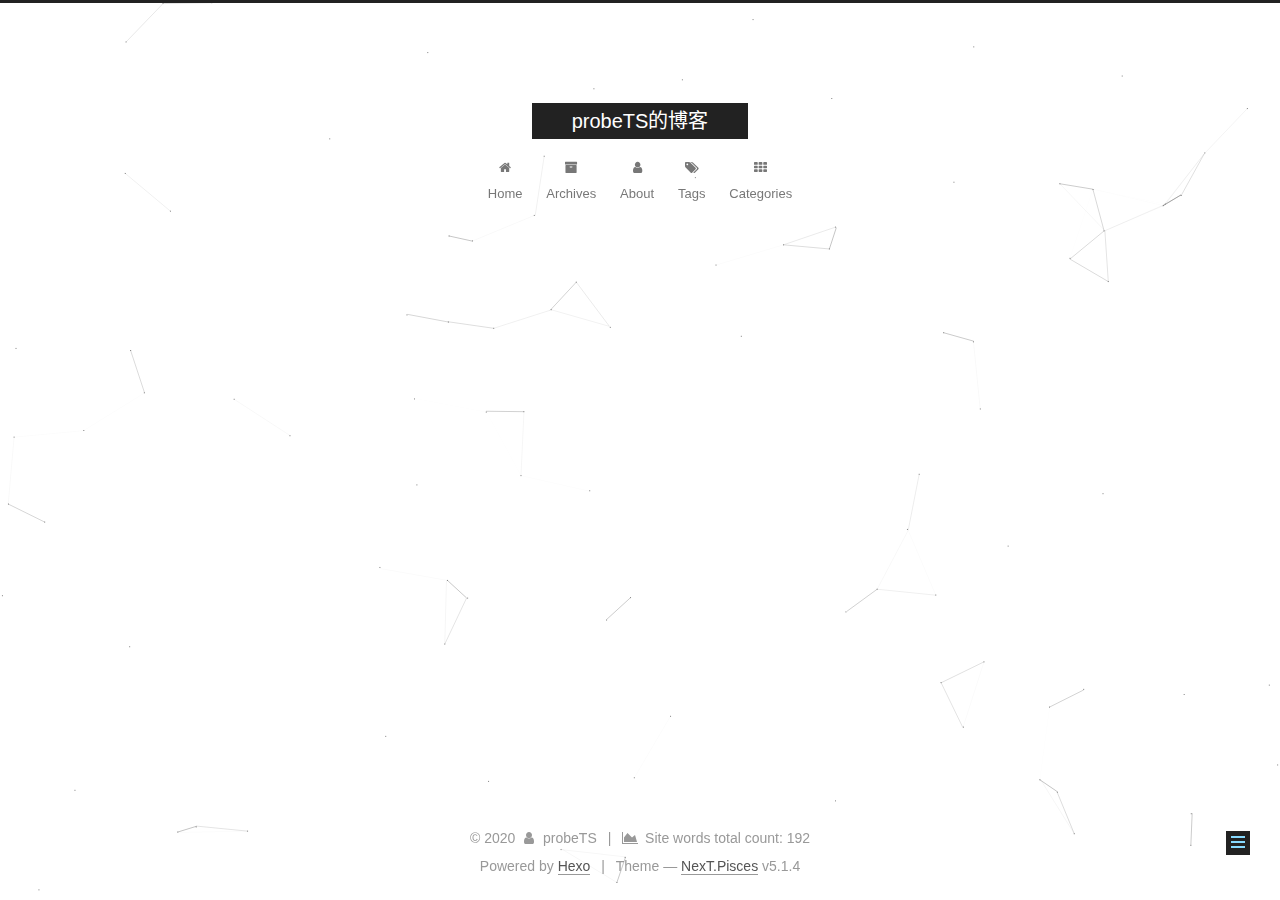
<file: tags/index.html>
<!DOCTYPE html>



  


<html class="theme-next pisces use-motion" lang="zh-CN">
<head>
  <meta charset="UTF-8"/>
<meta http-equiv="X-UA-Compatible" content="IE=edge" />
<meta name="viewport" content="width=device-width, initial-scale=1, maximum-scale=1"/>
<meta name="theme-color" content="#222">









<meta http-equiv="Cache-Control" content="no-transform" />
<meta http-equiv="Cache-Control" content="no-siteapp" />
















  
  
  <link href="/lib/fancybox/source/jquery.fancybox.css?v=2.1.5" rel="stylesheet" type="text/css" />







<link href="/lib/font-awesome/css/font-awesome.min.css?v=4.6.2" rel="stylesheet" type="text/css" />

<link href="/css/main.css?v=5.1.4" rel="stylesheet" type="text/css" />


  <link rel="apple-touch-icon" sizes="180x180" href="/images/apple-touch-icon-next.png?v=5.1.4">


  <link rel="icon" type="image/png" sizes="32x32" href="/images/favicon-32x32-next.png?v=5.1.4">


  <link rel="icon" type="image/png" sizes="16x16" href="/images/favicon-16x16-next.png?v=5.1.4">


  <link rel="mask-icon" href="/images/logo.svg?v=5.1.4" color="#222">





  <meta name="keywords" content="Hexo, NexT" />










<meta property="og:type" content="website">
<meta property="og:title" content="标签">
<meta property="og:url" content="https://probets.github.io/tags/index.html">
<meta property="og:site_name" content="probeTS的博客">
<meta property="og:locale" content="zh_CN">
<meta property="article:published_time" content="2020-05-25T02:02:51.000Z">
<meta property="article:modified_time" content="2020-05-25T02:09:58.244Z">
<meta property="article:author" content="probeTS">
<meta name="twitter:card" content="summary">



<script type="text/javascript" id="hexo.configurations">
  var NexT = window.NexT || {};
  var CONFIG = {
    root: '/',
    scheme: 'Pisces',
    version: '5.1.4',
    sidebar: {"position":"left","display":"post","offset":12,"b2t":false,"scrollpercent":false,"onmobile":false},
    fancybox: true,
    tabs: true,
    motion: {"enable":true,"async":false,"transition":{"post_block":"fadeIn","post_header":"slideDownIn","post_body":"slideDownIn","coll_header":"slideLeftIn","sidebar":"slideUpIn"}},
    duoshuo: {
      userId: '0',
      author: 'Author'
    },
    algolia: {
      applicationID: '',
      apiKey: '',
      indexName: '',
      hits: {"per_page":10},
      labels: {"input_placeholder":"Search for Posts","hits_empty":"We didn't find any results for the search: ${query}","hits_stats":"${hits} results found in ${time} ms"}
    }
  };
</script>



  <link rel="canonical" href="https://probets.github.io/tags/"/>





  <title>标签 | probeTS的博客</title>
  








<meta name="generator" content="Hexo 4.2.1"></head>

<body itemscope itemtype="http://schema.org/WebPage" lang="zh-CN">

  
  
    
  

  <div class="container sidebar-position-left page-post-detail">
    <div class="headband"></div>

    <header id="header" class="header" itemscope itemtype="http://schema.org/WPHeader">
      <div class="header-inner"><div class="site-brand-wrapper">
  <div class="site-meta ">
    

    <div class="custom-logo-site-title">
      <a href="/"  class="brand" rel="start">
        <span class="logo-line-before"><i></i></span>
        <span class="site-title">probeTS的博客</span>
        <span class="logo-line-after"><i></i></span>
      </a>
    </div>
      
        <p class="site-subtitle"></p>
      
  </div>

  <div class="site-nav-toggle">
    <button>
      <span class="btn-bar"></span>
      <span class="btn-bar"></span>
      <span class="btn-bar"></span>
    </button>
  </div>
</div>

<nav class="site-nav">
  

  
    <ul id="menu" class="menu">
      
        
        <li class="menu-item menu-item-home">
          <a href="/" rel="section">
            
              <i class="menu-item-icon fa fa-fw fa-home"></i> <br />
            
            Home
          </a>
        </li>
      
        
        <li class="menu-item menu-item-archives">
          <a href="/archives/" rel="section">
            
              <i class="menu-item-icon fa fa-fw fa-archive"></i> <br />
            
            Archives
          </a>
        </li>
      
        
        <li class="menu-item menu-item-about">
          <a href="/about/" rel="section">
            
              <i class="menu-item-icon fa fa-fw fa-user"></i> <br />
            
            About
          </a>
        </li>
      
        
        <li class="menu-item menu-item-tags">
          <a href="/tags/" rel="section">
            
              <i class="menu-item-icon fa fa-fw fa-tags"></i> <br />
            
            Tags
          </a>
        </li>
      
        
        <li class="menu-item menu-item-categories">
          <a href="/categories/" rel="section">
            
              <i class="menu-item-icon fa fa-fw fa-th"></i> <br />
            
            Categories
          </a>
        </li>
      

      
    </ul>
  

  
</nav>



 </div>
    </header>

    <main id="main" class="main">
      <div class="main-inner">
        <div class="content-wrap">
          <div id="content" class="content">
            

  <div id="posts" class="posts-expand">
    
    
    
    <div class="post-block page">
      <header class="post-header">

	<h1 class="post-title" itemprop="name headline">标签</h1>



</header>

      
      
      
      <div class="post-body">
        
        
          <div class="tag-cloud">
            <div class="tag-cloud-title">
                1 tag in total
            </div>
            <div class="tag-cloud-tags">
              <a href="/tags/%E7%AE%97%E6%B3%95/" style="font-size: 12px; color: #ccc">算法</a>
            </div>
          </div>
        
      </div>
      
      
      
    </div>
    
    
    
  </div>


          </div>
          


          

  
    <div class="comments" id="comments">
      <div id="disqus_thread">
        <noscript>
          Please enable JavaScript to view the
          <a href="https://disqus.com/?ref_noscript" target="_blank" rel="noopener">comments powered by Disqus.</a>
        </noscript>
      </div>
    </div>

  



        </div>
        
          
  
  <div class="sidebar-toggle">
    <div class="sidebar-toggle-line-wrap">
      <span class="sidebar-toggle-line sidebar-toggle-line-first"></span>
      <span class="sidebar-toggle-line sidebar-toggle-line-middle"></span>
      <span class="sidebar-toggle-line sidebar-toggle-line-last"></span>
    </div>
  </div>

  <aside id="sidebar" class="sidebar">
    
    <div class="sidebar-inner">

      

      

      <section class="site-overview-wrap sidebar-panel sidebar-panel-active">
        <div class="site-overview">
          <div class="site-author motion-element" itemprop="author" itemscope itemtype="http://schema.org/Person">
            
              <p class="site-author-name" itemprop="name">probeTS</p>
              <p class="site-description motion-element" itemprop="description"></p>
          </div>

          <nav class="site-state motion-element">

            
              <div class="site-state-item site-state-posts">
              
                <a href="/archives/%7C%7C%20archive">
              
                  <span class="site-state-item-count">2</span>
                  <span class="site-state-item-name">posts</span>
                </a>
              </div>
            

            

            
              
              
              <div class="site-state-item site-state-tags">
                <a href="/tags/index.html">
                  <span class="site-state-item-count">1</span>
                  <span class="site-state-item-name">tags</span>
                </a>
              </div>
            

          </nav>

          

          
            <div class="links-of-author motion-element">
                
                  <span class="links-of-author-item">
                    <a href="https://github.com/ProbeTS" target="_blank" title="GitHub">
                      
                        <i class="fa fa-fw fa-github"></i>GitHub</a>
                  </span>
                
                  <span class="links-of-author-item">
                    <a href="mailto:kuofengprobe@foxmail.com" target="_blank" title="E-Mail">
                      
                        <i class="fa fa-fw fa-envelope"></i>E-Mail</a>
                  </span>
                
            </div>
          

          
          

          
          

          

        </div>
      </section>

      

      

    </div>
  </aside>


        
      </div>
    </main>

    <footer id="footer" class="footer">
      <div class="footer-inner">
        <div class="copyright">&copy; <span itemprop="copyrightYear">2020</span>
  <span class="with-love">
    <i class="fa fa-user"></i>
  </span>
  <span class="author" itemprop="copyrightHolder">probeTS</span>

  
    <span class="post-meta-divider">|</span>
    <span class="post-meta-item-icon">
      <i class="fa fa-area-chart"></i>
    </span>
    
      <span class="post-meta-item-text">Site words total count&#58;</span>
    
    <span title="Site words total count">192</span>
  
</div>


  <div class="powered-by">Powered by <a class="theme-link" target="_blank" href="https://hexo.io">Hexo</a></div>



  <span class="post-meta-divider">|</span>



  <div class="theme-info">Theme &mdash; <a class="theme-link" target="_blank" href="https://github.com/iissnan/hexo-theme-next">NexT.Pisces</a> v5.1.4</div>




        







        
      </div>
    </footer>

    
      <div class="back-to-top">
        <i class="fa fa-arrow-up"></i>
        
      </div>
    

    

  </div>

  

<script type="text/javascript">
  if (Object.prototype.toString.call(window.Promise) !== '[object Function]') {
    window.Promise = null;
  }
</script>









  


  











  
  
    <script type="text/javascript" src="/lib/jquery/index.js?v=2.1.3"></script>
  

  
  
    <script type="text/javascript" src="/lib/fastclick/lib/fastclick.min.js?v=1.0.6"></script>
  

  
  
    <script type="text/javascript" src="/lib/jquery_lazyload/jquery.lazyload.js?v=1.9.7"></script>
  

  
  
    <script type="text/javascript" src="/lib/velocity/velocity.min.js?v=1.2.1"></script>
  

  
  
    <script type="text/javascript" src="/lib/velocity/velocity.ui.min.js?v=1.2.1"></script>
  

  
  
    <script type="text/javascript" src="/lib/fancybox/source/jquery.fancybox.pack.js?v=2.1.5"></script>
  

  
  
    <script type="text/javascript" src="/lib/canvas-nest/canvas-nest.min.js"></script>
  


  


  <script type="text/javascript" src="/js/src/utils.js?v=5.1.4"></script>

  <script type="text/javascript" src="/js/src/motion.js?v=5.1.4"></script>



  
  


  <script type="text/javascript" src="/js/src/affix.js?v=5.1.4"></script>

  <script type="text/javascript" src="/js/src/schemes/pisces.js?v=5.1.4"></script>



  
  <script type="text/javascript" src="/js/src/scrollspy.js?v=5.1.4"></script>
<script type="text/javascript" src="/js/src/post-details.js?v=5.1.4"></script>



  


  <script type="text/javascript" src="/js/src/bootstrap.js?v=5.1.4"></script>



  


  

    
      <script id="dsq-count-scr" src="https://https-probets-github-io.disqus.com/count.js" async></script>
    

    
      <script type="text/javascript">
        var disqus_config = function () {
          this.page.url = 'https://probets.github.io/tags/index.html';
          this.page.identifier = 'tags/index.html';
          this.page.title = '标签';
        };
        var d = document, s = d.createElement('script');
        s.src = 'https://https-probets-github-io.disqus.com/embed.js';
        s.setAttribute('data-timestamp', '' + +new Date());
        (d.head || d.body).appendChild(s);
      </script>
    

  




	





  














  





  

  

  

  
  

  

  

  

</body>
</html>
</file>
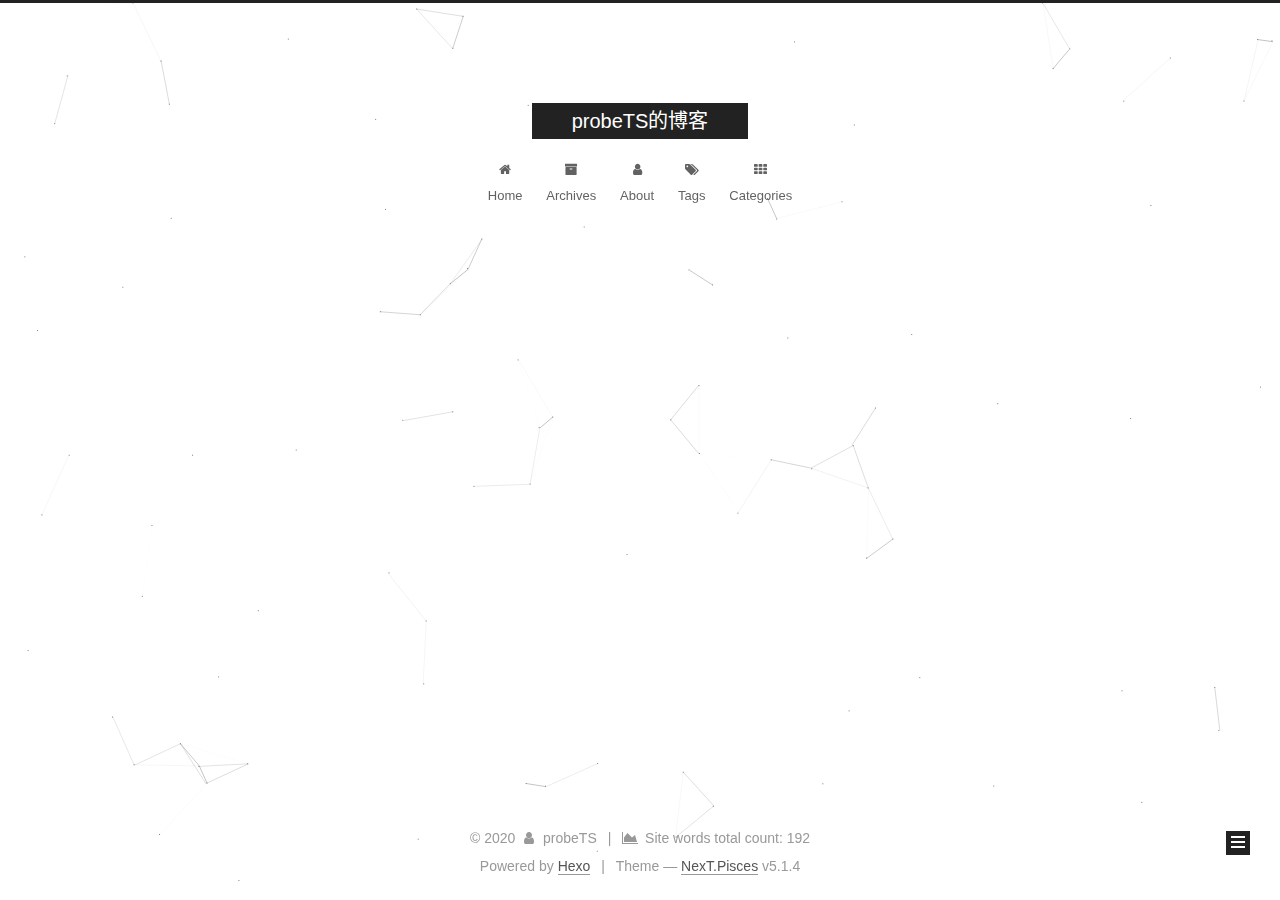
<file: archives/2020/index.html>
<!DOCTYPE html>



  


<html class="theme-next pisces use-motion" lang="zh-CN">
<head>
  <meta charset="UTF-8"/>
<meta http-equiv="X-UA-Compatible" content="IE=edge" />
<meta name="viewport" content="width=device-width, initial-scale=1, maximum-scale=1"/>
<meta name="theme-color" content="#222">









<meta http-equiv="Cache-Control" content="no-transform" />
<meta http-equiv="Cache-Control" content="no-siteapp" />
















  
  
  <link href="/lib/fancybox/source/jquery.fancybox.css?v=2.1.5" rel="stylesheet" type="text/css" />







<link href="/lib/font-awesome/css/font-awesome.min.css?v=4.6.2" rel="stylesheet" type="text/css" />

<link href="/css/main.css?v=5.1.4" rel="stylesheet" type="text/css" />


  <link rel="apple-touch-icon" sizes="180x180" href="/images/apple-touch-icon-next.png?v=5.1.4">


  <link rel="icon" type="image/png" sizes="32x32" href="/images/favicon-32x32-next.png?v=5.1.4">


  <link rel="icon" type="image/png" sizes="16x16" href="/images/favicon-16x16-next.png?v=5.1.4">


  <link rel="mask-icon" href="/images/logo.svg?v=5.1.4" color="#222">





  <meta name="keywords" content="Hexo, NexT" />










<meta property="og:type" content="website">
<meta property="og:title" content="probeTS的博客">
<meta property="og:url" content="https://probets.github.io/archives/2020/index.html">
<meta property="og:site_name" content="probeTS的博客">
<meta property="og:locale" content="zh_CN">
<meta property="article:author" content="probeTS">
<meta name="twitter:card" content="summary">



<script type="text/javascript" id="hexo.configurations">
  var NexT = window.NexT || {};
  var CONFIG = {
    root: '/',
    scheme: 'Pisces',
    version: '5.1.4',
    sidebar: {"position":"left","display":"post","offset":12,"b2t":false,"scrollpercent":false,"onmobile":false},
    fancybox: true,
    tabs: true,
    motion: {"enable":true,"async":false,"transition":{"post_block":"fadeIn","post_header":"slideDownIn","post_body":"slideDownIn","coll_header":"slideLeftIn","sidebar":"slideUpIn"}},
    duoshuo: {
      userId: '0',
      author: 'Author'
    },
    algolia: {
      applicationID: '',
      apiKey: '',
      indexName: '',
      hits: {"per_page":10},
      labels: {"input_placeholder":"Search for Posts","hits_empty":"We didn't find any results for the search: ${query}","hits_stats":"${hits} results found in ${time} ms"}
    }
  };
</script>



  <link rel="canonical" href="https://probets.github.io/archives/2020/"/>





  <title>Archive | probeTS的博客</title>
  








<meta name="generator" content="Hexo 4.2.1"></head>

<body itemscope itemtype="http://schema.org/WebPage" lang="zh-CN">

  
  
    
  

  <div class="container sidebar-position-left page-archive">
    <div class="headband"></div>

    <header id="header" class="header" itemscope itemtype="http://schema.org/WPHeader">
      <div class="header-inner"><div class="site-brand-wrapper">
  <div class="site-meta ">
    

    <div class="custom-logo-site-title">
      <a href="/"  class="brand" rel="start">
        <span class="logo-line-before"><i></i></span>
        <span class="site-title">probeTS的博客</span>
        <span class="logo-line-after"><i></i></span>
      </a>
    </div>
      
        <p class="site-subtitle"></p>
      
  </div>

  <div class="site-nav-toggle">
    <button>
      <span class="btn-bar"></span>
      <span class="btn-bar"></span>
      <span class="btn-bar"></span>
    </button>
  </div>
</div>

<nav class="site-nav">
  

  
    <ul id="menu" class="menu">
      
        
        <li class="menu-item menu-item-home">
          <a href="/" rel="section">
            
              <i class="menu-item-icon fa fa-fw fa-home"></i> <br />
            
            Home
          </a>
        </li>
      
        
        <li class="menu-item menu-item-archives">
          <a href="/archives/" rel="section">
            
              <i class="menu-item-icon fa fa-fw fa-archive"></i> <br />
            
            Archives
          </a>
        </li>
      
        
        <li class="menu-item menu-item-about">
          <a href="/about/" rel="section">
            
              <i class="menu-item-icon fa fa-fw fa-user"></i> <br />
            
            About
          </a>
        </li>
      
        
        <li class="menu-item menu-item-tags">
          <a href="/tags/" rel="section">
            
              <i class="menu-item-icon fa fa-fw fa-tags"></i> <br />
            
            Tags
          </a>
        </li>
      
        
        <li class="menu-item menu-item-categories">
          <a href="/categories/" rel="section">
            
              <i class="menu-item-icon fa fa-fw fa-th"></i> <br />
            
            Categories
          </a>
        </li>
      

      
    </ul>
  

  
</nav>



 </div>
    </header>

    <main id="main" class="main">
      <div class="main-inner">
        <div class="content-wrap">
          <div id="content" class="content">
            

  
  
  
  <div class="post-block archive">
    <div id="posts" class="posts-collapse">
      <span class="archive-move-on"></span>

      <span class="archive-page-counter">
        
        
        
          
        
        Um..! 2 posts in total. Keep on posting.
      </span>

      

        
        
        

        
          
          <div class="collection-title">
            <h1 class="archive-year" id="archive-year-2020">2020</h1>
          </div>
        
        

        

  <article class="post post-type-normal" itemscope itemtype="http://schema.org/Article">
    <header class="post-header">

      <h2 class="post-title">
        
            <a class="post-title-link" href="/2020/05/24/hello/" itemprop="url">
              
                <span itemprop="name">LeetCode 1</span>
              
            </a>
        
      </h2>

      <div class="post-meta">
        <time class="post-time" itemprop="dateCreated"
              datetime="2020-05-24T23:43:07+08:00"
              content="2020-05-24" >
          05-24
        </time>
      </div>

    </header>
  </article>



      

        
        
        

        
        

        

  <article class="post post-type-normal" itemscope itemtype="http://schema.org/Article">
    <header class="post-header">

      <h2 class="post-title">
        
            <a class="post-title-link" href="/2020/05/24/hello-world/" itemprop="url">
              
                <span itemprop="name">Hello World</span>
              
            </a>
        
      </h2>

      <div class="post-meta">
        <time class="post-time" itemprop="dateCreated"
              datetime="2020-05-24T23:10:58+08:00"
              content="2020-05-24" >
          05-24
        </time>
      </div>

    </header>
  </article>



      

    </div>
  </div>
  
  
  

  



          </div>
          


          

        </div>
        
          
  
  <div class="sidebar-toggle">
    <div class="sidebar-toggle-line-wrap">
      <span class="sidebar-toggle-line sidebar-toggle-line-first"></span>
      <span class="sidebar-toggle-line sidebar-toggle-line-middle"></span>
      <span class="sidebar-toggle-line sidebar-toggle-line-last"></span>
    </div>
  </div>

  <aside id="sidebar" class="sidebar">
    
    <div class="sidebar-inner">

      

      

      <section class="site-overview-wrap sidebar-panel sidebar-panel-active">
        <div class="site-overview">
          <div class="site-author motion-element" itemprop="author" itemscope itemtype="http://schema.org/Person">
            
              <p class="site-author-name" itemprop="name">probeTS</p>
              <p class="site-description motion-element" itemprop="description"></p>
          </div>

          <nav class="site-state motion-element">

            
              <div class="site-state-item site-state-posts">
              
                <a href="/archives/%7C%7C%20archive">
              
                  <span class="site-state-item-count">2</span>
                  <span class="site-state-item-name">posts</span>
                </a>
              </div>
            

            

            
              
              
              <div class="site-state-item site-state-tags">
                <a href="/tags/index.html">
                  <span class="site-state-item-count">1</span>
                  <span class="site-state-item-name">tags</span>
                </a>
              </div>
            

          </nav>

          

          
            <div class="links-of-author motion-element">
                
                  <span class="links-of-author-item">
                    <a href="https://github.com/ProbeTS" target="_blank" title="GitHub">
                      
                        <i class="fa fa-fw fa-github"></i>GitHub</a>
                  </span>
                
                  <span class="links-of-author-item">
                    <a href="mailto:kuofengprobe@foxmail.com" target="_blank" title="E-Mail">
                      
                        <i class="fa fa-fw fa-envelope"></i>E-Mail</a>
                  </span>
                
            </div>
          

          
          

          
          

          

        </div>
      </section>

      

      

    </div>
  </aside>


        
      </div>
    </main>

    <footer id="footer" class="footer">
      <div class="footer-inner">
        <div class="copyright">&copy; <span itemprop="copyrightYear">2020</span>
  <span class="with-love">
    <i class="fa fa-user"></i>
  </span>
  <span class="author" itemprop="copyrightHolder">probeTS</span>

  
    <span class="post-meta-divider">|</span>
    <span class="post-meta-item-icon">
      <i class="fa fa-area-chart"></i>
    </span>
    
      <span class="post-meta-item-text">Site words total count&#58;</span>
    
    <span title="Site words total count">192</span>
  
</div>


  <div class="powered-by">Powered by <a class="theme-link" target="_blank" href="https://hexo.io">Hexo</a></div>



  <span class="post-meta-divider">|</span>



  <div class="theme-info">Theme &mdash; <a class="theme-link" target="_blank" href="https://github.com/iissnan/hexo-theme-next">NexT.Pisces</a> v5.1.4</div>




        







        
      </div>
    </footer>

    
      <div class="back-to-top">
        <i class="fa fa-arrow-up"></i>
        
      </div>
    

    

  </div>

  

<script type="text/javascript">
  if (Object.prototype.toString.call(window.Promise) !== '[object Function]') {
    window.Promise = null;
  }
</script>









  


  











  
  
    <script type="text/javascript" src="/lib/jquery/index.js?v=2.1.3"></script>
  

  
  
    <script type="text/javascript" src="/lib/fastclick/lib/fastclick.min.js?v=1.0.6"></script>
  

  
  
    <script type="text/javascript" src="/lib/jquery_lazyload/jquery.lazyload.js?v=1.9.7"></script>
  

  
  
    <script type="text/javascript" src="/lib/velocity/velocity.min.js?v=1.2.1"></script>
  

  
  
    <script type="text/javascript" src="/lib/velocity/velocity.ui.min.js?v=1.2.1"></script>
  

  
  
    <script type="text/javascript" src="/lib/fancybox/source/jquery.fancybox.pack.js?v=2.1.5"></script>
  

  
  
    <script type="text/javascript" src="/lib/canvas-nest/canvas-nest.min.js"></script>
  


  


  <script type="text/javascript" src="/js/src/utils.js?v=5.1.4"></script>

  <script type="text/javascript" src="/js/src/motion.js?v=5.1.4"></script>



  
  


  <script type="text/javascript" src="/js/src/affix.js?v=5.1.4"></script>

  <script type="text/javascript" src="/js/src/schemes/pisces.js?v=5.1.4"></script>



  

  


  <script type="text/javascript" src="/js/src/bootstrap.js?v=5.1.4"></script>



  


  

    
      <script id="dsq-count-scr" src="https://https-probets-github-io.disqus.com/count.js" async></script>
    

    

  




	





  














  





  

  

  

  
  

  

  

  

</body>
</html>
</file>
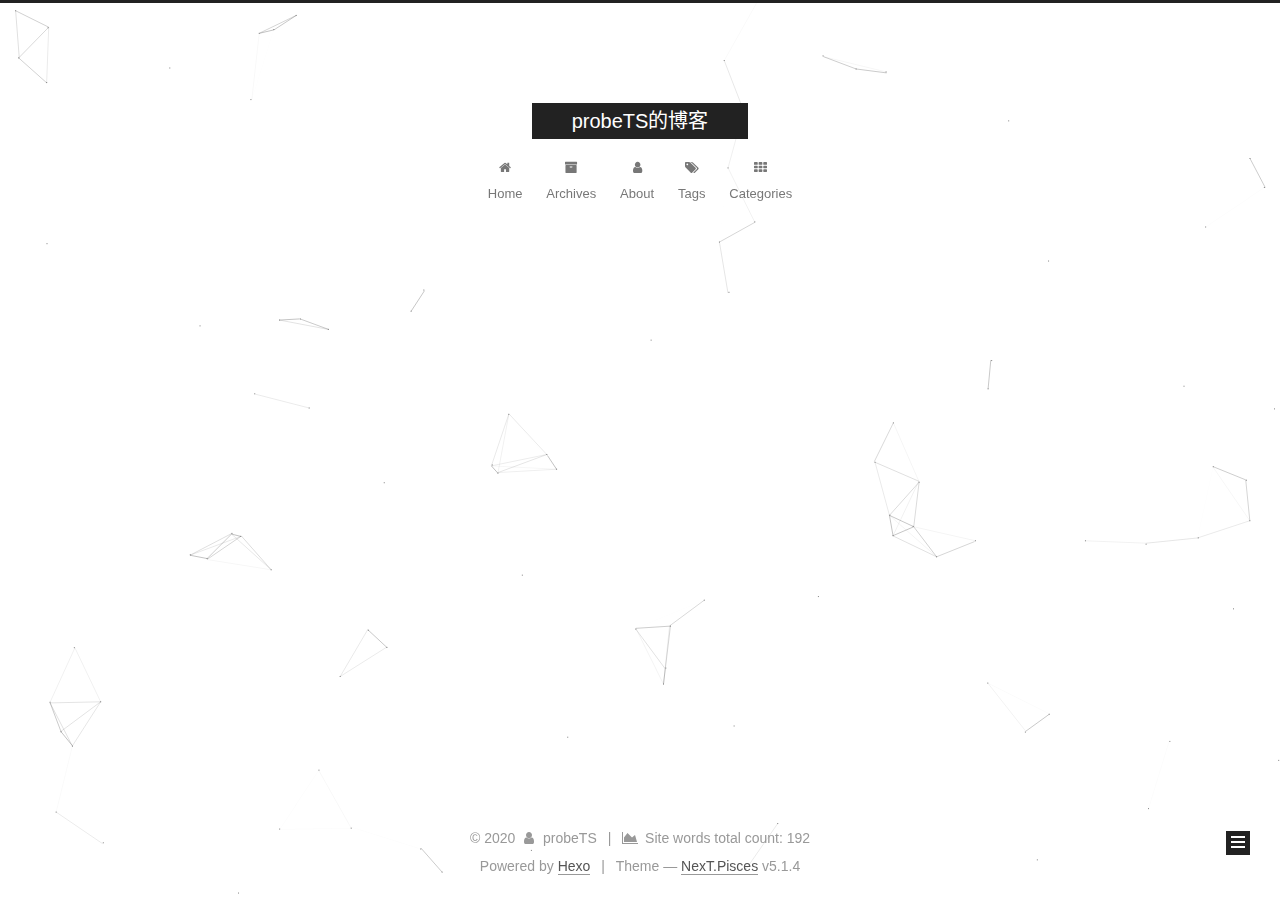
<file: tags/算法/index.html>
<!DOCTYPE html>



  


<html class="theme-next pisces use-motion" lang="zh-CN">
<head>
  <meta charset="UTF-8"/>
<meta http-equiv="X-UA-Compatible" content="IE=edge" />
<meta name="viewport" content="width=device-width, initial-scale=1, maximum-scale=1"/>
<meta name="theme-color" content="#222">









<meta http-equiv="Cache-Control" content="no-transform" />
<meta http-equiv="Cache-Control" content="no-siteapp" />
















  
  
  <link href="/lib/fancybox/source/jquery.fancybox.css?v=2.1.5" rel="stylesheet" type="text/css" />







<link href="/lib/font-awesome/css/font-awesome.min.css?v=4.6.2" rel="stylesheet" type="text/css" />

<link href="/css/main.css?v=5.1.4" rel="stylesheet" type="text/css" />


  <link rel="apple-touch-icon" sizes="180x180" href="/images/apple-touch-icon-next.png?v=5.1.4">


  <link rel="icon" type="image/png" sizes="32x32" href="/images/favicon-32x32-next.png?v=5.1.4">


  <link rel="icon" type="image/png" sizes="16x16" href="/images/favicon-16x16-next.png?v=5.1.4">


  <link rel="mask-icon" href="/images/logo.svg?v=5.1.4" color="#222">





  <meta name="keywords" content="Hexo, NexT" />










<meta property="og:type" content="website">
<meta property="og:title" content="probeTS的博客">
<meta property="og:url" content="https://probets.github.io/tags/%E7%AE%97%E6%B3%95/index.html">
<meta property="og:site_name" content="probeTS的博客">
<meta property="og:locale" content="zh_CN">
<meta property="article:author" content="probeTS">
<meta name="twitter:card" content="summary">



<script type="text/javascript" id="hexo.configurations">
  var NexT = window.NexT || {};
  var CONFIG = {
    root: '/',
    scheme: 'Pisces',
    version: '5.1.4',
    sidebar: {"position":"left","display":"post","offset":12,"b2t":false,"scrollpercent":false,"onmobile":false},
    fancybox: true,
    tabs: true,
    motion: {"enable":true,"async":false,"transition":{"post_block":"fadeIn","post_header":"slideDownIn","post_body":"slideDownIn","coll_header":"slideLeftIn","sidebar":"slideUpIn"}},
    duoshuo: {
      userId: '0',
      author: 'Author'
    },
    algolia: {
      applicationID: '',
      apiKey: '',
      indexName: '',
      hits: {"per_page":10},
      labels: {"input_placeholder":"Search for Posts","hits_empty":"We didn't find any results for the search: ${query}","hits_stats":"${hits} results found in ${time} ms"}
    }
  };
</script>



  <link rel="canonical" href="https://probets.github.io/tags/算法/"/>





  <title>Tag: 算法 | probeTS的博客</title>
  








<meta name="generator" content="Hexo 4.2.1"></head>

<body itemscope itemtype="http://schema.org/WebPage" lang="zh-CN">

  
  
    
  

  <div class="container sidebar-position-left ">
    <div class="headband"></div>

    <header id="header" class="header" itemscope itemtype="http://schema.org/WPHeader">
      <div class="header-inner"><div class="site-brand-wrapper">
  <div class="site-meta ">
    

    <div class="custom-logo-site-title">
      <a href="/"  class="brand" rel="start">
        <span class="logo-line-before"><i></i></span>
        <span class="site-title">probeTS的博客</span>
        <span class="logo-line-after"><i></i></span>
      </a>
    </div>
      
        <p class="site-subtitle"></p>
      
  </div>

  <div class="site-nav-toggle">
    <button>
      <span class="btn-bar"></span>
      <span class="btn-bar"></span>
      <span class="btn-bar"></span>
    </button>
  </div>
</div>

<nav class="site-nav">
  

  
    <ul id="menu" class="menu">
      
        
        <li class="menu-item menu-item-home">
          <a href="/" rel="section">
            
              <i class="menu-item-icon fa fa-fw fa-home"></i> <br />
            
            Home
          </a>
        </li>
      
        
        <li class="menu-item menu-item-archives">
          <a href="/archives/" rel="section">
            
              <i class="menu-item-icon fa fa-fw fa-archive"></i> <br />
            
            Archives
          </a>
        </li>
      
        
        <li class="menu-item menu-item-about">
          <a href="/about/" rel="section">
            
              <i class="menu-item-icon fa fa-fw fa-user"></i> <br />
            
            About
          </a>
        </li>
      
        
        <li class="menu-item menu-item-tags">
          <a href="/tags/" rel="section">
            
              <i class="menu-item-icon fa fa-fw fa-tags"></i> <br />
            
            Tags
          </a>
        </li>
      
        
        <li class="menu-item menu-item-categories">
          <a href="/categories/" rel="section">
            
              <i class="menu-item-icon fa fa-fw fa-th"></i> <br />
            
            Categories
          </a>
        </li>
      

      
    </ul>
  

  
</nav>



 </div>
    </header>

    <main id="main" class="main">
      <div class="main-inner">
        <div class="content-wrap">
          <div id="content" class="content">
            

  
  
  
  <div class="post-block tag">

    <div id="posts" class="posts-collapse">
      <div class="collection-title">
        <h1>算法<small>Tag</small>
        </h1>
      </div>

      
        

  <article class="post post-type-normal" itemscope itemtype="http://schema.org/Article">
    <header class="post-header">

      <h2 class="post-title">
        
            <a class="post-title-link" href="/2020/05/24/hello/" itemprop="url">
              
                <span itemprop="name">LeetCode 1</span>
              
            </a>
        
      </h2>

      <div class="post-meta">
        <time class="post-time" itemprop="dateCreated"
              datetime="2020-05-24T23:43:07+08:00"
              content="2020-05-24" >
          05-24
        </time>
      </div>

    </header>
  </article>


      
    </div>

  </div>
  
  
  

  


          </div>
          


          

        </div>
        
          
  
  <div class="sidebar-toggle">
    <div class="sidebar-toggle-line-wrap">
      <span class="sidebar-toggle-line sidebar-toggle-line-first"></span>
      <span class="sidebar-toggle-line sidebar-toggle-line-middle"></span>
      <span class="sidebar-toggle-line sidebar-toggle-line-last"></span>
    </div>
  </div>

  <aside id="sidebar" class="sidebar">
    
    <div class="sidebar-inner">

      

      

      <section class="site-overview-wrap sidebar-panel sidebar-panel-active">
        <div class="site-overview">
          <div class="site-author motion-element" itemprop="author" itemscope itemtype="http://schema.org/Person">
            
              <p class="site-author-name" itemprop="name">probeTS</p>
              <p class="site-description motion-element" itemprop="description"></p>
          </div>

          <nav class="site-state motion-element">

            
              <div class="site-state-item site-state-posts">
              
                <a href="/archives/%7C%7C%20archive">
              
                  <span class="site-state-item-count">2</span>
                  <span class="site-state-item-name">posts</span>
                </a>
              </div>
            

            

            
              
              
              <div class="site-state-item site-state-tags">
                <a href="/tags/index.html">
                  <span class="site-state-item-count">1</span>
                  <span class="site-state-item-name">tags</span>
                </a>
              </div>
            

          </nav>

          

          
            <div class="links-of-author motion-element">
                
                  <span class="links-of-author-item">
                    <a href="https://github.com/ProbeTS" target="_blank" title="GitHub">
                      
                        <i class="fa fa-fw fa-github"></i>GitHub</a>
                  </span>
                
                  <span class="links-of-author-item">
                    <a href="mailto:kuofengprobe@foxmail.com" target="_blank" title="E-Mail">
                      
                        <i class="fa fa-fw fa-envelope"></i>E-Mail</a>
                  </span>
                
            </div>
          

          
          

          
          

          

        </div>
      </section>

      

      

    </div>
  </aside>


        
      </div>
    </main>

    <footer id="footer" class="footer">
      <div class="footer-inner">
        <div class="copyright">&copy; <span itemprop="copyrightYear">2020</span>
  <span class="with-love">
    <i class="fa fa-user"></i>
  </span>
  <span class="author" itemprop="copyrightHolder">probeTS</span>

  
    <span class="post-meta-divider">|</span>
    <span class="post-meta-item-icon">
      <i class="fa fa-area-chart"></i>
    </span>
    
      <span class="post-meta-item-text">Site words total count&#58;</span>
    
    <span title="Site words total count">192</span>
  
</div>


  <div class="powered-by">Powered by <a class="theme-link" target="_blank" href="https://hexo.io">Hexo</a></div>



  <span class="post-meta-divider">|</span>



  <div class="theme-info">Theme &mdash; <a class="theme-link" target="_blank" href="https://github.com/iissnan/hexo-theme-next">NexT.Pisces</a> v5.1.4</div>




        







        
      </div>
    </footer>

    
      <div class="back-to-top">
        <i class="fa fa-arrow-up"></i>
        
      </div>
    

    

  </div>

  

<script type="text/javascript">
  if (Object.prototype.toString.call(window.Promise) !== '[object Function]') {
    window.Promise = null;
  }
</script>









  


  











  
  
    <script type="text/javascript" src="/lib/jquery/index.js?v=2.1.3"></script>
  

  
  
    <script type="text/javascript" src="/lib/fastclick/lib/fastclick.min.js?v=1.0.6"></script>
  

  
  
    <script type="text/javascript" src="/lib/jquery_lazyload/jquery.lazyload.js?v=1.9.7"></script>
  

  
  
    <script type="text/javascript" src="/lib/velocity/velocity.min.js?v=1.2.1"></script>
  

  
  
    <script type="text/javascript" src="/lib/velocity/velocity.ui.min.js?v=1.2.1"></script>
  

  
  
    <script type="text/javascript" src="/lib/fancybox/source/jquery.fancybox.pack.js?v=2.1.5"></script>
  

  
  
    <script type="text/javascript" src="/lib/canvas-nest/canvas-nest.min.js"></script>
  


  


  <script type="text/javascript" src="/js/src/utils.js?v=5.1.4"></script>

  <script type="text/javascript" src="/js/src/motion.js?v=5.1.4"></script>



  
  


  <script type="text/javascript" src="/js/src/affix.js?v=5.1.4"></script>

  <script type="text/javascript" src="/js/src/schemes/pisces.js?v=5.1.4"></script>



  

  


  <script type="text/javascript" src="/js/src/bootstrap.js?v=5.1.4"></script>



  


  

    
      <script id="dsq-count-scr" src="https://https-probets-github-io.disqus.com/count.js" async></script>
    

    

  




	





  














  





  

  

  

  
  

  

  

  

</body>
</html>
</file>
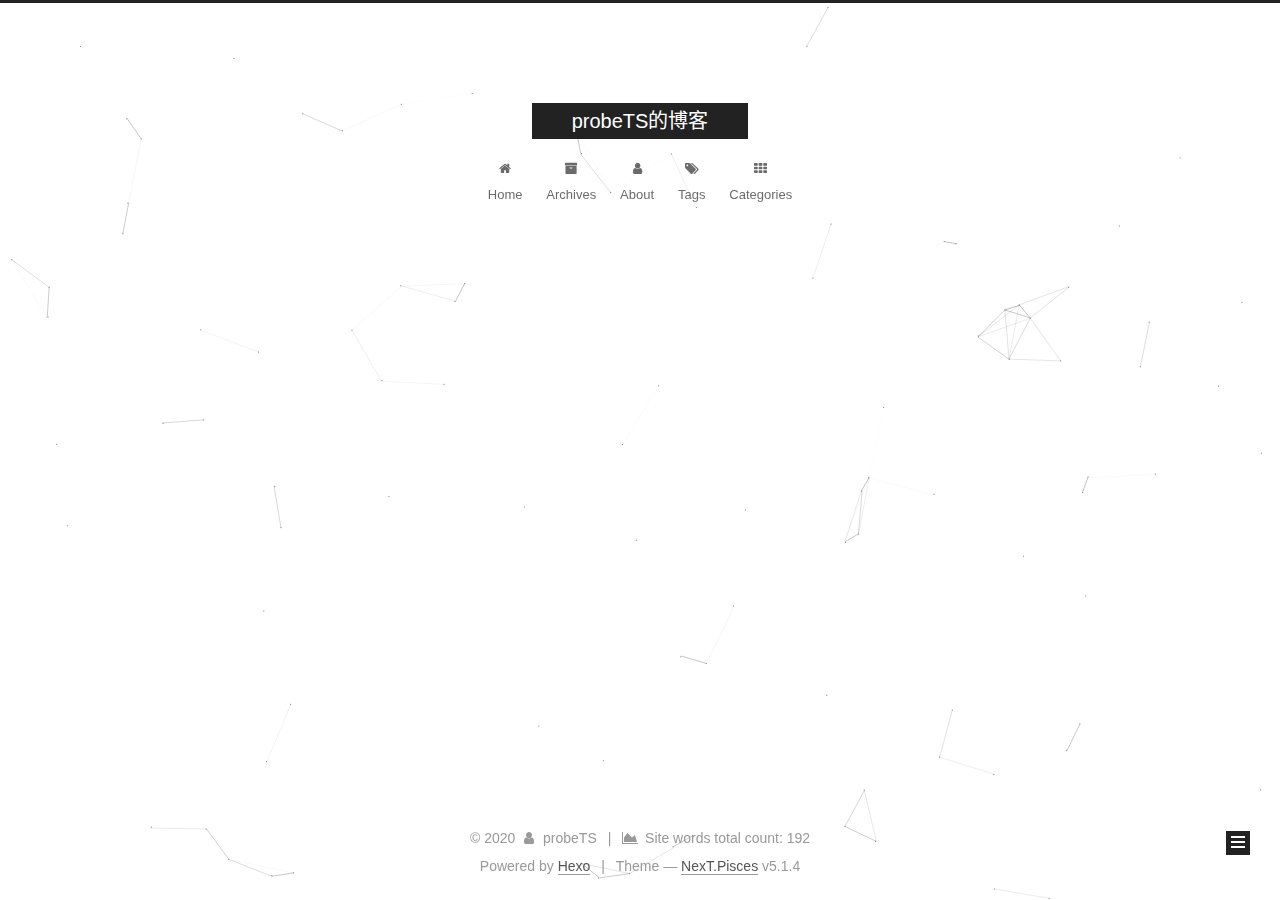
<file: archives/2020/05/index.html>
<!DOCTYPE html>



  


<html class="theme-next pisces use-motion" lang="zh-CN">
<head>
  <meta charset="UTF-8"/>
<meta http-equiv="X-UA-Compatible" content="IE=edge" />
<meta name="viewport" content="width=device-width, initial-scale=1, maximum-scale=1"/>
<meta name="theme-color" content="#222">









<meta http-equiv="Cache-Control" content="no-transform" />
<meta http-equiv="Cache-Control" content="no-siteapp" />
















  
  
  <link href="/lib/fancybox/source/jquery.fancybox.css?v=2.1.5" rel="stylesheet" type="text/css" />







<link href="/lib/font-awesome/css/font-awesome.min.css?v=4.6.2" rel="stylesheet" type="text/css" />

<link href="/css/main.css?v=5.1.4" rel="stylesheet" type="text/css" />


  <link rel="apple-touch-icon" sizes="180x180" href="/images/apple-touch-icon-next.png?v=5.1.4">


  <link rel="icon" type="image/png" sizes="32x32" href="/images/favicon-32x32-next.png?v=5.1.4">


  <link rel="icon" type="image/png" sizes="16x16" href="/images/favicon-16x16-next.png?v=5.1.4">


  <link rel="mask-icon" href="/images/logo.svg?v=5.1.4" color="#222">





  <meta name="keywords" content="Hexo, NexT" />










<meta property="og:type" content="website">
<meta property="og:title" content="probeTS的博客">
<meta property="og:url" content="https://probets.github.io/archives/2020/05/index.html">
<meta property="og:site_name" content="probeTS的博客">
<meta property="og:locale" content="zh_CN">
<meta property="article:author" content="probeTS">
<meta name="twitter:card" content="summary">



<script type="text/javascript" id="hexo.configurations">
  var NexT = window.NexT || {};
  var CONFIG = {
    root: '/',
    scheme: 'Pisces',
    version: '5.1.4',
    sidebar: {"position":"left","display":"post","offset":12,"b2t":false,"scrollpercent":false,"onmobile":false},
    fancybox: true,
    tabs: true,
    motion: {"enable":true,"async":false,"transition":{"post_block":"fadeIn","post_header":"slideDownIn","post_body":"slideDownIn","coll_header":"slideLeftIn","sidebar":"slideUpIn"}},
    duoshuo: {
      userId: '0',
      author: 'Author'
    },
    algolia: {
      applicationID: '',
      apiKey: '',
      indexName: '',
      hits: {"per_page":10},
      labels: {"input_placeholder":"Search for Posts","hits_empty":"We didn't find any results for the search: ${query}","hits_stats":"${hits} results found in ${time} ms"}
    }
  };
</script>



  <link rel="canonical" href="https://probets.github.io/archives/2020/05/"/>





  <title>Archive | probeTS的博客</title>
  








<meta name="generator" content="Hexo 4.2.1"></head>

<body itemscope itemtype="http://schema.org/WebPage" lang="zh-CN">

  
  
    
  

  <div class="container sidebar-position-left page-archive">
    <div class="headband"></div>

    <header id="header" class="header" itemscope itemtype="http://schema.org/WPHeader">
      <div class="header-inner"><div class="site-brand-wrapper">
  <div class="site-meta ">
    

    <div class="custom-logo-site-title">
      <a href="/"  class="brand" rel="start">
        <span class="logo-line-before"><i></i></span>
        <span class="site-title">probeTS的博客</span>
        <span class="logo-line-after"><i></i></span>
      </a>
    </div>
      
        <p class="site-subtitle"></p>
      
  </div>

  <div class="site-nav-toggle">
    <button>
      <span class="btn-bar"></span>
      <span class="btn-bar"></span>
      <span class="btn-bar"></span>
    </button>
  </div>
</div>

<nav class="site-nav">
  

  
    <ul id="menu" class="menu">
      
        
        <li class="menu-item menu-item-home">
          <a href="/" rel="section">
            
              <i class="menu-item-icon fa fa-fw fa-home"></i> <br />
            
            Home
          </a>
        </li>
      
        
        <li class="menu-item menu-item-archives">
          <a href="/archives/" rel="section">
            
              <i class="menu-item-icon fa fa-fw fa-archive"></i> <br />
            
            Archives
          </a>
        </li>
      
        
        <li class="menu-item menu-item-about">
          <a href="/about/" rel="section">
            
              <i class="menu-item-icon fa fa-fw fa-user"></i> <br />
            
            About
          </a>
        </li>
      
        
        <li class="menu-item menu-item-tags">
          <a href="/tags/" rel="section">
            
              <i class="menu-item-icon fa fa-fw fa-tags"></i> <br />
            
            Tags
          </a>
        </li>
      
        
        <li class="menu-item menu-item-categories">
          <a href="/categories/" rel="section">
            
              <i class="menu-item-icon fa fa-fw fa-th"></i> <br />
            
            Categories
          </a>
        </li>
      

      
    </ul>
  

  
</nav>



 </div>
    </header>

    <main id="main" class="main">
      <div class="main-inner">
        <div class="content-wrap">
          <div id="content" class="content">
            

  
  
  
  <div class="post-block archive">
    <div id="posts" class="posts-collapse">
      <span class="archive-move-on"></span>

      <span class="archive-page-counter">
        
        
        
          
        
        Um..! 2 posts in total. Keep on posting.
      </span>

      

        
        
        

        
          
          <div class="collection-title">
            <h1 class="archive-year" id="archive-year-2020">2020</h1>
          </div>
        
        

        

  <article class="post post-type-normal" itemscope itemtype="http://schema.org/Article">
    <header class="post-header">

      <h2 class="post-title">
        
            <a class="post-title-link" href="/2020/05/24/hello/" itemprop="url">
              
                <span itemprop="name">LeetCode 1</span>
              
            </a>
        
      </h2>

      <div class="post-meta">
        <time class="post-time" itemprop="dateCreated"
              datetime="2020-05-24T23:43:07+08:00"
              content="2020-05-24" >
          05-24
        </time>
      </div>

    </header>
  </article>



      

        
        
        

        
        

        

  <article class="post post-type-normal" itemscope itemtype="http://schema.org/Article">
    <header class="post-header">

      <h2 class="post-title">
        
            <a class="post-title-link" href="/2020/05/24/hello-world/" itemprop="url">
              
                <span itemprop="name">Hello World</span>
              
            </a>
        
      </h2>

      <div class="post-meta">
        <time class="post-time" itemprop="dateCreated"
              datetime="2020-05-24T23:10:58+08:00"
              content="2020-05-24" >
          05-24
        </time>
      </div>

    </header>
  </article>



      

    </div>
  </div>
  
  
  

  



          </div>
          


          

        </div>
        
          
  
  <div class="sidebar-toggle">
    <div class="sidebar-toggle-line-wrap">
      <span class="sidebar-toggle-line sidebar-toggle-line-first"></span>
      <span class="sidebar-toggle-line sidebar-toggle-line-middle"></span>
      <span class="sidebar-toggle-line sidebar-toggle-line-last"></span>
    </div>
  </div>

  <aside id="sidebar" class="sidebar">
    
    <div class="sidebar-inner">

      

      

      <section class="site-overview-wrap sidebar-panel sidebar-panel-active">
        <div class="site-overview">
          <div class="site-author motion-element" itemprop="author" itemscope itemtype="http://schema.org/Person">
            
              <p class="site-author-name" itemprop="name">probeTS</p>
              <p class="site-description motion-element" itemprop="description"></p>
          </div>

          <nav class="site-state motion-element">

            
              <div class="site-state-item site-state-posts">
              
                <a href="/archives/%7C%7C%20archive">
              
                  <span class="site-state-item-count">2</span>
                  <span class="site-state-item-name">posts</span>
                </a>
              </div>
            

            

            
              
              
              <div class="site-state-item site-state-tags">
                <a href="/tags/index.html">
                  <span class="site-state-item-count">1</span>
                  <span class="site-state-item-name">tags</span>
                </a>
              </div>
            

          </nav>

          

          
            <div class="links-of-author motion-element">
                
                  <span class="links-of-author-item">
                    <a href="https://github.com/ProbeTS" target="_blank" title="GitHub">
                      
                        <i class="fa fa-fw fa-github"></i>GitHub</a>
                  </span>
                
                  <span class="links-of-author-item">
                    <a href="mailto:kuofengprobe@foxmail.com" target="_blank" title="E-Mail">
                      
                        <i class="fa fa-fw fa-envelope"></i>E-Mail</a>
                  </span>
                
            </div>
          

          
          

          
          

          

        </div>
      </section>

      

      

    </div>
  </aside>


        
      </div>
    </main>

    <footer id="footer" class="footer">
      <div class="footer-inner">
        <div class="copyright">&copy; <span itemprop="copyrightYear">2020</span>
  <span class="with-love">
    <i class="fa fa-user"></i>
  </span>
  <span class="author" itemprop="copyrightHolder">probeTS</span>

  
    <span class="post-meta-divider">|</span>
    <span class="post-meta-item-icon">
      <i class="fa fa-area-chart"></i>
    </span>
    
      <span class="post-meta-item-text">Site words total count&#58;</span>
    
    <span title="Site words total count">192</span>
  
</div>


  <div class="powered-by">Powered by <a class="theme-link" target="_blank" href="https://hexo.io">Hexo</a></div>



  <span class="post-meta-divider">|</span>



  <div class="theme-info">Theme &mdash; <a class="theme-link" target="_blank" href="https://github.com/iissnan/hexo-theme-next">NexT.Pisces</a> v5.1.4</div>




        







        
      </div>
    </footer>

    
      <div class="back-to-top">
        <i class="fa fa-arrow-up"></i>
        
      </div>
    

    

  </div>

  

<script type="text/javascript">
  if (Object.prototype.toString.call(window.Promise) !== '[object Function]') {
    window.Promise = null;
  }
</script>









  


  











  
  
    <script type="text/javascript" src="/lib/jquery/index.js?v=2.1.3"></script>
  

  
  
    <script type="text/javascript" src="/lib/fastclick/lib/fastclick.min.js?v=1.0.6"></script>
  

  
  
    <script type="text/javascript" src="/lib/jquery_lazyload/jquery.lazyload.js?v=1.9.7"></script>
  

  
  
    <script type="text/javascript" src="/lib/velocity/velocity.min.js?v=1.2.1"></script>
  

  
  
    <script type="text/javascript" src="/lib/velocity/velocity.ui.min.js?v=1.2.1"></script>
  

  
  
    <script type="text/javascript" src="/lib/fancybox/source/jquery.fancybox.pack.js?v=2.1.5"></script>
  

  
  
    <script type="text/javascript" src="/lib/canvas-nest/canvas-nest.min.js"></script>
  


  


  <script type="text/javascript" src="/js/src/utils.js?v=5.1.4"></script>

  <script type="text/javascript" src="/js/src/motion.js?v=5.1.4"></script>



  
  


  <script type="text/javascript" src="/js/src/affix.js?v=5.1.4"></script>

  <script type="text/javascript" src="/js/src/schemes/pisces.js?v=5.1.4"></script>



  

  


  <script type="text/javascript" src="/js/src/bootstrap.js?v=5.1.4"></script>



  


  

    
      <script id="dsq-count-scr" src="https://https-probets-github-io.disqus.com/count.js" async></script>
    

    

  




	





  














  





  

  

  

  
  

  

  

  

</body>
</html>
</file>
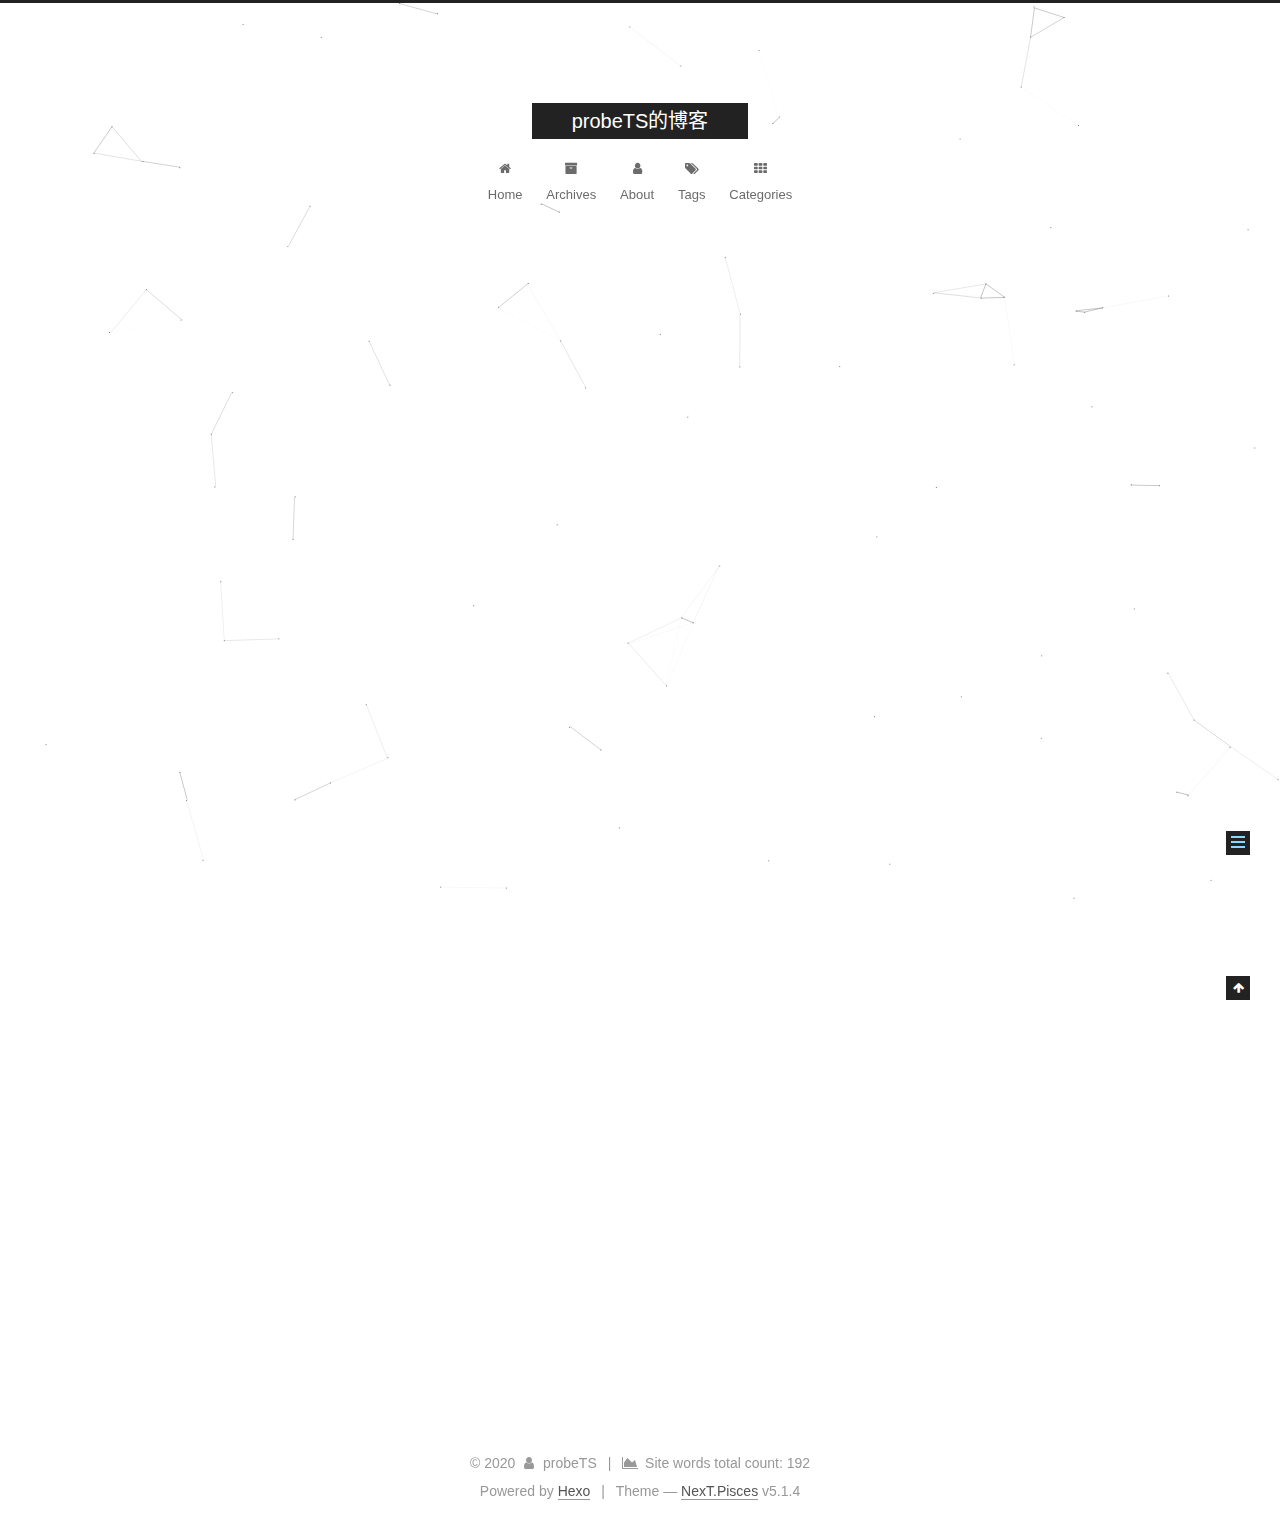
<file: 2020/05/24/hello-world/index.html>
<!DOCTYPE html>



  


<html class="theme-next pisces use-motion" lang="zh-CN">
<head>
  <meta charset="UTF-8"/>
<meta http-equiv="X-UA-Compatible" content="IE=edge" />
<meta name="viewport" content="width=device-width, initial-scale=1, maximum-scale=1"/>
<meta name="theme-color" content="#222">









<meta http-equiv="Cache-Control" content="no-transform" />
<meta http-equiv="Cache-Control" content="no-siteapp" />
















  
  
  <link href="/lib/fancybox/source/jquery.fancybox.css?v=2.1.5" rel="stylesheet" type="text/css" />







<link href="/lib/font-awesome/css/font-awesome.min.css?v=4.6.2" rel="stylesheet" type="text/css" />

<link href="/css/main.css?v=5.1.4" rel="stylesheet" type="text/css" />


  <link rel="apple-touch-icon" sizes="180x180" href="/images/apple-touch-icon-next.png?v=5.1.4">


  <link rel="icon" type="image/png" sizes="32x32" href="/images/favicon-32x32-next.png?v=5.1.4">


  <link rel="icon" type="image/png" sizes="16x16" href="/images/favicon-16x16-next.png?v=5.1.4">


  <link rel="mask-icon" href="/images/logo.svg?v=5.1.4" color="#222">





  <meta name="keywords" content="Hexo, NexT" />










<meta name="description" content="Welcome to Hexo! This is your very first post. Check documentation for more info. If you get any problems when using Hexo, you can find the answer in troubleshooting or you can ask me on GitHub. Quick">
<meta property="og:type" content="article">
<meta property="og:title" content="Hello World">
<meta property="og:url" content="https://probets.github.io/2020/05/24/hello-world/index.html">
<meta property="og:site_name" content="probeTS的博客">
<meta property="og:description" content="Welcome to Hexo! This is your very first post. Check documentation for more info. If you get any problems when using Hexo, you can find the answer in troubleshooting or you can ask me on GitHub. Quick">
<meta property="og:locale" content="zh_CN">
<meta property="article:published_time" content="2020-05-24T15:10:58.586Z">
<meta property="article:modified_time" content="2020-05-24T15:10:58.586Z">
<meta property="article:author" content="probeTS">
<meta name="twitter:card" content="summary">



<script type="text/javascript" id="hexo.configurations">
  var NexT = window.NexT || {};
  var CONFIG = {
    root: '/',
    scheme: 'Pisces',
    version: '5.1.4',
    sidebar: {"position":"left","display":"post","offset":12,"b2t":false,"scrollpercent":false,"onmobile":false},
    fancybox: true,
    tabs: true,
    motion: {"enable":true,"async":false,"transition":{"post_block":"fadeIn","post_header":"slideDownIn","post_body":"slideDownIn","coll_header":"slideLeftIn","sidebar":"slideUpIn"}},
    duoshuo: {
      userId: '0',
      author: 'Author'
    },
    algolia: {
      applicationID: '',
      apiKey: '',
      indexName: '',
      hits: {"per_page":10},
      labels: {"input_placeholder":"Search for Posts","hits_empty":"We didn't find any results for the search: ${query}","hits_stats":"${hits} results found in ${time} ms"}
    }
  };
</script>



  <link rel="canonical" href="https://probets.github.io/2020/05/24/hello-world/"/>





  <title>Hello World | probeTS的博客</title>
  








<meta name="generator" content="Hexo 4.2.1"></head>

<body itemscope itemtype="http://schema.org/WebPage" lang="zh-CN">

  
  
    
  

  <div class="container sidebar-position-left page-post-detail">
    <div class="headband"></div>

    <header id="header" class="header" itemscope itemtype="http://schema.org/WPHeader">
      <div class="header-inner"><div class="site-brand-wrapper">
  <div class="site-meta ">
    

    <div class="custom-logo-site-title">
      <a href="/"  class="brand" rel="start">
        <span class="logo-line-before"><i></i></span>
        <span class="site-title">probeTS的博客</span>
        <span class="logo-line-after"><i></i></span>
      </a>
    </div>
      
        <p class="site-subtitle"></p>
      
  </div>

  <div class="site-nav-toggle">
    <button>
      <span class="btn-bar"></span>
      <span class="btn-bar"></span>
      <span class="btn-bar"></span>
    </button>
  </div>
</div>

<nav class="site-nav">
  

  
    <ul id="menu" class="menu">
      
        
        <li class="menu-item menu-item-home">
          <a href="/" rel="section">
            
              <i class="menu-item-icon fa fa-fw fa-home"></i> <br />
            
            Home
          </a>
        </li>
      
        
        <li class="menu-item menu-item-archives">
          <a href="/archives/" rel="section">
            
              <i class="menu-item-icon fa fa-fw fa-archive"></i> <br />
            
            Archives
          </a>
        </li>
      
        
        <li class="menu-item menu-item-about">
          <a href="/about/" rel="section">
            
              <i class="menu-item-icon fa fa-fw fa-user"></i> <br />
            
            About
          </a>
        </li>
      
        
        <li class="menu-item menu-item-tags">
          <a href="/tags/" rel="section">
            
              <i class="menu-item-icon fa fa-fw fa-tags"></i> <br />
            
            Tags
          </a>
        </li>
      
        
        <li class="menu-item menu-item-categories">
          <a href="/categories/" rel="section">
            
              <i class="menu-item-icon fa fa-fw fa-th"></i> <br />
            
            Categories
          </a>
        </li>
      

      
    </ul>
  

  
</nav>



 </div>
    </header>

    <main id="main" class="main">
      <div class="main-inner">
        <div class="content-wrap">
          <div id="content" class="content">
            

  <div id="posts" class="posts-expand">
    

  

  
  
  

  <article class="post post-type-normal" itemscope itemtype="http://schema.org/Article">
  
  
  
  <div class="post-block">
    <link itemprop="mainEntityOfPage" href="https://probets.github.io/2020/05/24/hello-world/">

    <span hidden itemprop="author" itemscope itemtype="http://schema.org/Person">
      <meta itemprop="name" content="probeTS">
      <meta itemprop="description" content="">
      <meta itemprop="image" content="/images/avatar.gif">
    </span>

    <span hidden itemprop="publisher" itemscope itemtype="http://schema.org/Organization">
      <meta itemprop="name" content="probeTS的博客">
    </span>

    
      <header class="post-header">

        
        
          <h1 class="post-title" itemprop="name headline">Hello World</h1>
        

        <div class="post-meta">
          <span class="post-time">
            
              <span class="post-meta-item-icon">
                <i class="fa fa-calendar-o"></i>
              </span>
              
                <span class="post-meta-item-text">Posted on</span>
              
              <time title="Post created" itemprop="dateCreated datePublished" datetime="2020-05-24T23:10:58+08:00">
                2020-05-24
              </time>
            

            

            
          </span>

          

          
            
              <span class="post-comments-count">
                <span class="post-meta-divider">|</span>
                <span class="post-meta-item-icon">
                  <i class="fa fa-comment-o"></i>
                </span>
                <a href="/2020/05/24/hello-world/#comments" itemprop="discussionUrl">
                  <span class="post-comments-count disqus-comment-count"
                        data-disqus-identifier="2020/05/24/hello-world/" itemprop="commentCount"></span>
                </a>
              </span>
            
          

          
          

          

          
            <div class="post-wordcount">
              
                
                <span class="post-meta-item-icon">
                  <i class="fa fa-file-word-o"></i>
                </span>
                
                  <span class="post-meta-item-text">Words count in article&#58;</span>
                
                <span title="Words count in article">
                  73 ��
                </span>
              

              
                <span class="post-meta-divider">|</span>
              

              
                <span class="post-meta-item-icon">
                  <i class="fa fa-clock-o"></i>
                </span>
                
                  <span class="post-meta-item-text">Reading time &asymp;</span>
                
                <span title="Reading time">
                  1 ����
                </span>
              
            </div>
          

          

        </div>
      </header>
    

    
    
    
    <div class="post-body" itemprop="articleBody">

      
      

      
        <p>Welcome to <a href="https://hexo.io/" target="_blank" rel="noopener">Hexo</a>! This is your very first post. Check <a href="https://hexo.io/docs/" target="_blank" rel="noopener">documentation</a> for more info. If you get any problems when using Hexo, you can find the answer in <a href="https://hexo.io/docs/troubleshooting.html" target="_blank" rel="noopener">troubleshooting</a> or you can ask me on <a href="https://github.com/hexojs/hexo/issues" target="_blank" rel="noopener">GitHub</a>.</p>
<h2 id="Quick-Start"><a href="#Quick-Start" class="headerlink" title="Quick Start"></a>Quick Start</h2><h3 id="Create-a-new-post"><a href="#Create-a-new-post" class="headerlink" title="Create a new post"></a>Create a new post</h3><figure class="highlight bash"><table><tr><td class="gutter"><pre><span class="line">1</span><br></pre></td><td class="code"><pre><span class="line">$ hexo new <span class="string">"My New Post"</span></span><br></pre></td></tr></table></figure>

<p>More info: <a href="https://hexo.io/docs/writing.html" target="_blank" rel="noopener">Writing</a></p>
<h3 id="Run-server"><a href="#Run-server" class="headerlink" title="Run server"></a>Run server</h3><figure class="highlight bash"><table><tr><td class="gutter"><pre><span class="line">1</span><br></pre></td><td class="code"><pre><span class="line">$ hexo server</span><br></pre></td></tr></table></figure>

<p>More info: <a href="https://hexo.io/docs/server.html" target="_blank" rel="noopener">Server</a></p>
<h3 id="Generate-static-files"><a href="#Generate-static-files" class="headerlink" title="Generate static files"></a>Generate static files</h3><figure class="highlight bash"><table><tr><td class="gutter"><pre><span class="line">1</span><br></pre></td><td class="code"><pre><span class="line">$ hexo generate</span><br></pre></td></tr></table></figure>

<p>More info: <a href="https://hexo.io/docs/generating.html" target="_blank" rel="noopener">Generating</a></p>
<h3 id="Deploy-to-remote-sites"><a href="#Deploy-to-remote-sites" class="headerlink" title="Deploy to remote sites"></a>Deploy to remote sites</h3><figure class="highlight bash"><table><tr><td class="gutter"><pre><span class="line">1</span><br></pre></td><td class="code"><pre><span class="line">$ hexo deploy</span><br></pre></td></tr></table></figure>

<p>More info: <a href="https://hexo.io/docs/one-command-deployment.html" target="_blank" rel="noopener">Deployment</a></p>

      
    </div>
    
    
    

    

    

    

    <footer class="post-footer">
      

      
      
      

      
        <div class="post-nav">
          <div class="post-nav-next post-nav-item">
            
          </div>

          <span class="post-nav-divider"></span>

          <div class="post-nav-prev post-nav-item">
            
              <a href="/2020/05/24/hello/" rel="prev" title="LeetCode 1">
                LeetCode 1 <i class="fa fa-chevron-right"></i>
              </a>
            
          </div>
        </div>
      

      
      
    </footer>
  </div>
  
  
  
  </article>



    <div class="post-spread">
      
    </div>
  </div>


          </div>
          


          

  
    <div class="comments" id="comments">
      <div id="disqus_thread">
        <noscript>
          Please enable JavaScript to view the
          <a href="https://disqus.com/?ref_noscript" target="_blank" rel="noopener">comments powered by Disqus.</a>
        </noscript>
      </div>
    </div>

  



        </div>
        
          
  
  <div class="sidebar-toggle">
    <div class="sidebar-toggle-line-wrap">
      <span class="sidebar-toggle-line sidebar-toggle-line-first"></span>
      <span class="sidebar-toggle-line sidebar-toggle-line-middle"></span>
      <span class="sidebar-toggle-line sidebar-toggle-line-last"></span>
    </div>
  </div>

  <aside id="sidebar" class="sidebar">
    
    <div class="sidebar-inner">

      

      
        <ul class="sidebar-nav motion-element">
          <li class="sidebar-nav-toc sidebar-nav-active" data-target="post-toc-wrap">
            Table of Contents
          </li>
          <li class="sidebar-nav-overview" data-target="site-overview-wrap">
            Overview
          </li>
        </ul>
      

      <section class="site-overview-wrap sidebar-panel">
        <div class="site-overview">
          <div class="site-author motion-element" itemprop="author" itemscope itemtype="http://schema.org/Person">
            
              <p class="site-author-name" itemprop="name">probeTS</p>
              <p class="site-description motion-element" itemprop="description"></p>
          </div>

          <nav class="site-state motion-element">

            
              <div class="site-state-item site-state-posts">
              
                <a href="/archives/%7C%7C%20archive">
              
                  <span class="site-state-item-count">2</span>
                  <span class="site-state-item-name">posts</span>
                </a>
              </div>
            

            

            
              
              
              <div class="site-state-item site-state-tags">
                <a href="/tags/index.html">
                  <span class="site-state-item-count">1</span>
                  <span class="site-state-item-name">tags</span>
                </a>
              </div>
            

          </nav>

          

          
            <div class="links-of-author motion-element">
                
                  <span class="links-of-author-item">
                    <a href="https://github.com/ProbeTS" target="_blank" title="GitHub">
                      
                        <i class="fa fa-fw fa-github"></i>GitHub</a>
                  </span>
                
                  <span class="links-of-author-item">
                    <a href="mailto:kuofengprobe@foxmail.com" target="_blank" title="E-Mail">
                      
                        <i class="fa fa-fw fa-envelope"></i>E-Mail</a>
                  </span>
                
            </div>
          

          
          

          
          

          

        </div>
      </section>

      
      <!--noindex-->
        <section class="post-toc-wrap motion-element sidebar-panel sidebar-panel-active">
          <div class="post-toc">

            
              
            

            
              <div class="post-toc-content"><ol class="nav"><li class="nav-item nav-level-2"><a class="nav-link" href="#Quick-Start"><span class="nav-number">1.</span> <span class="nav-text">Quick Start</span></a><ol class="nav-child"><li class="nav-item nav-level-3"><a class="nav-link" href="#Create-a-new-post"><span class="nav-number">1.1.</span> <span class="nav-text">Create a new post</span></a></li><li class="nav-item nav-level-3"><a class="nav-link" href="#Run-server"><span class="nav-number">1.2.</span> <span class="nav-text">Run server</span></a></li><li class="nav-item nav-level-3"><a class="nav-link" href="#Generate-static-files"><span class="nav-number">1.3.</span> <span class="nav-text">Generate static files</span></a></li><li class="nav-item nav-level-3"><a class="nav-link" href="#Deploy-to-remote-sites"><span class="nav-number">1.4.</span> <span class="nav-text">Deploy to remote sites</span></a></li></ol></li></ol></div>
            

          </div>
        </section>
      <!--/noindex-->
      

      

    </div>
  </aside>


        
      </div>
    </main>

    <footer id="footer" class="footer">
      <div class="footer-inner">
        <div class="copyright">&copy; <span itemprop="copyrightYear">2020</span>
  <span class="with-love">
    <i class="fa fa-user"></i>
  </span>
  <span class="author" itemprop="copyrightHolder">probeTS</span>

  
    <span class="post-meta-divider">|</span>
    <span class="post-meta-item-icon">
      <i class="fa fa-area-chart"></i>
    </span>
    
      <span class="post-meta-item-text">Site words total count&#58;</span>
    
    <span title="Site words total count">192</span>
  
</div>


  <div class="powered-by">Powered by <a class="theme-link" target="_blank" href="https://hexo.io">Hexo</a></div>



  <span class="post-meta-divider">|</span>



  <div class="theme-info">Theme &mdash; <a class="theme-link" target="_blank" href="https://github.com/iissnan/hexo-theme-next">NexT.Pisces</a> v5.1.4</div>




        







        
      </div>
    </footer>

    
      <div class="back-to-top">
        <i class="fa fa-arrow-up"></i>
        
      </div>
    

    

  </div>

  

<script type="text/javascript">
  if (Object.prototype.toString.call(window.Promise) !== '[object Function]') {
    window.Promise = null;
  }
</script>









  


  











  
  
    <script type="text/javascript" src="/lib/jquery/index.js?v=2.1.3"></script>
  

  
  
    <script type="text/javascript" src="/lib/fastclick/lib/fastclick.min.js?v=1.0.6"></script>
  

  
  
    <script type="text/javascript" src="/lib/jquery_lazyload/jquery.lazyload.js?v=1.9.7"></script>
  

  
  
    <script type="text/javascript" src="/lib/velocity/velocity.min.js?v=1.2.1"></script>
  

  
  
    <script type="text/javascript" src="/lib/velocity/velocity.ui.min.js?v=1.2.1"></script>
  

  
  
    <script type="text/javascript" src="/lib/fancybox/source/jquery.fancybox.pack.js?v=2.1.5"></script>
  

  
  
    <script type="text/javascript" src="/lib/canvas-nest/canvas-nest.min.js"></script>
  


  


  <script type="text/javascript" src="/js/src/utils.js?v=5.1.4"></script>

  <script type="text/javascript" src="/js/src/motion.js?v=5.1.4"></script>



  
  


  <script type="text/javascript" src="/js/src/affix.js?v=5.1.4"></script>

  <script type="text/javascript" src="/js/src/schemes/pisces.js?v=5.1.4"></script>



  
  <script type="text/javascript" src="/js/src/scrollspy.js?v=5.1.4"></script>
<script type="text/javascript" src="/js/src/post-details.js?v=5.1.4"></script>



  


  <script type="text/javascript" src="/js/src/bootstrap.js?v=5.1.4"></script>



  


  

    
      <script id="dsq-count-scr" src="https://https-probets-github-io.disqus.com/count.js" async></script>
    

    
      <script type="text/javascript">
        var disqus_config = function () {
          this.page.url = 'https://probets.github.io/2020/05/24/hello-world/';
          this.page.identifier = '2020/05/24/hello-world/';
          this.page.title = 'Hello World';
        };
        var d = document, s = d.createElement('script');
        s.src = 'https://https-probets-github-io.disqus.com/embed.js';
        s.setAttribute('data-timestamp', '' + +new Date());
        (d.head || d.body).appendChild(s);
      </script>
    

  




	





  














  





  

  

  

  
  

  

  

  

</body>
</html>
</file>
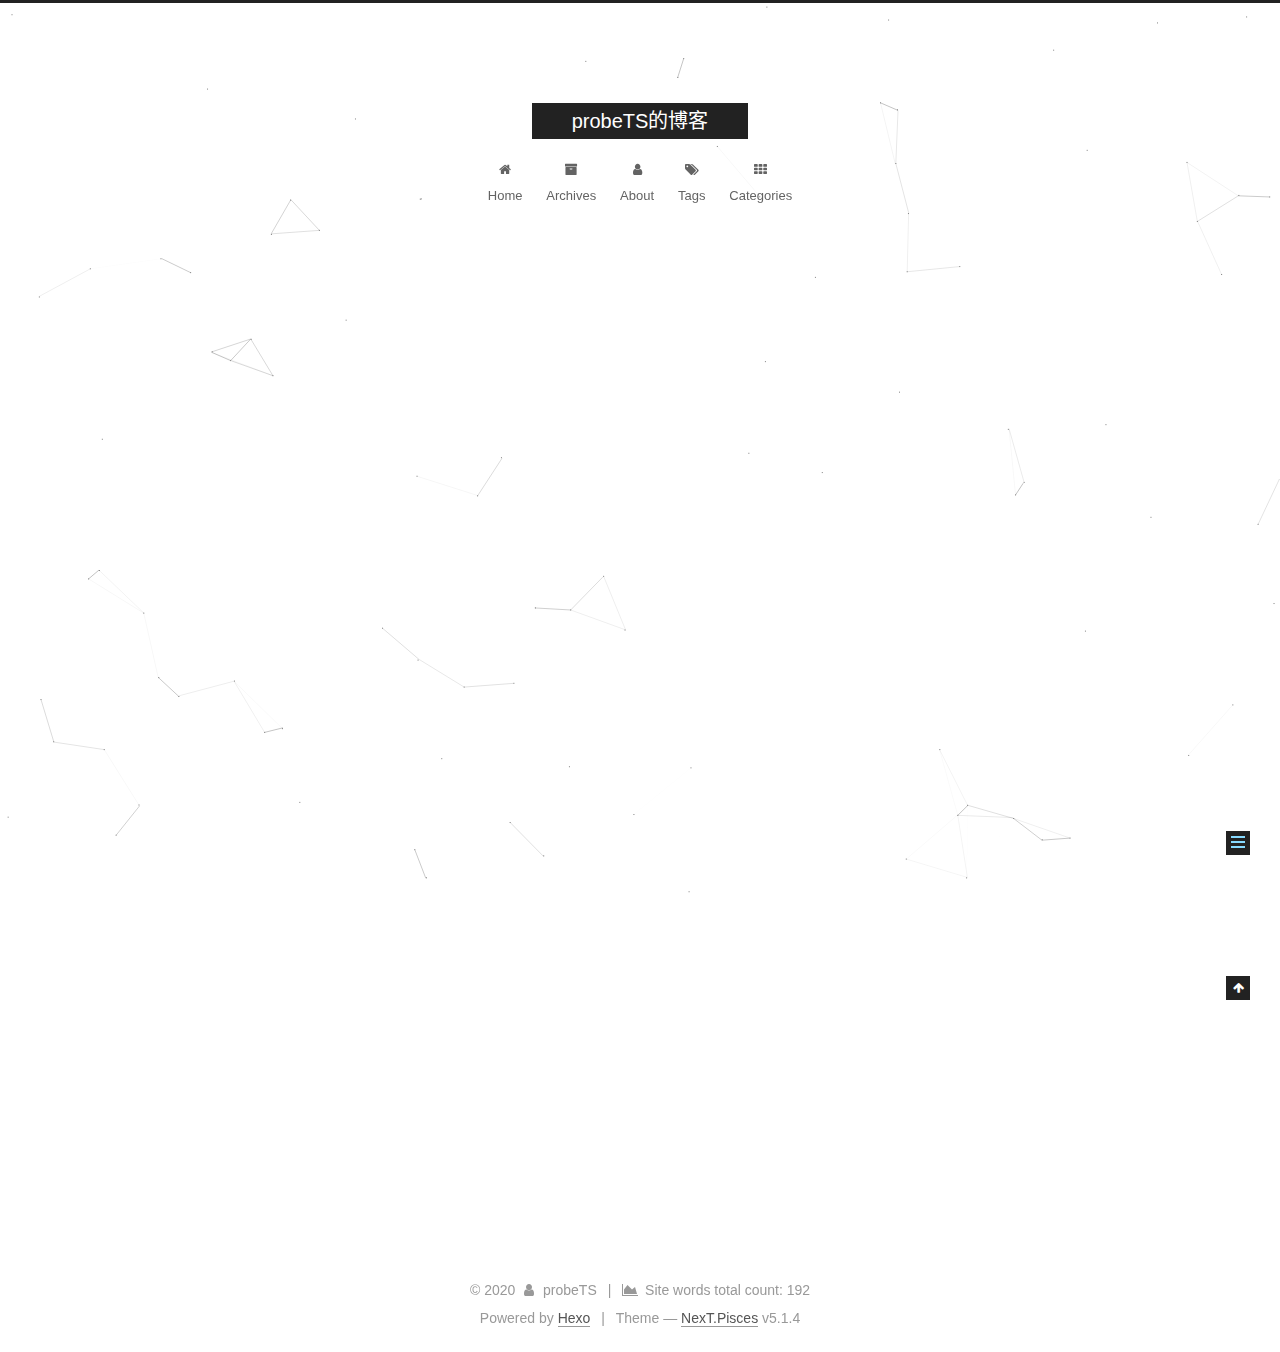
<file: 2020/05/24/hello/index.html>
<!DOCTYPE html>



  


<html class="theme-next pisces use-motion" lang="zh-CN">
<head>
  <meta charset="UTF-8"/>
<meta http-equiv="X-UA-Compatible" content="IE=edge" />
<meta name="viewport" content="width=device-width, initial-scale=1, maximum-scale=1"/>
<meta name="theme-color" content="#222">









<meta http-equiv="Cache-Control" content="no-transform" />
<meta http-equiv="Cache-Control" content="no-siteapp" />
















  
  
  <link href="/lib/fancybox/source/jquery.fancybox.css?v=2.1.5" rel="stylesheet" type="text/css" />







<link href="/lib/font-awesome/css/font-awesome.min.css?v=4.6.2" rel="stylesheet" type="text/css" />

<link href="/css/main.css?v=5.1.4" rel="stylesheet" type="text/css" />


  <link rel="apple-touch-icon" sizes="180x180" href="/images/apple-touch-icon-next.png?v=5.1.4">


  <link rel="icon" type="image/png" sizes="32x32" href="/images/favicon-32x32-next.png?v=5.1.4">


  <link rel="icon" type="image/png" sizes="16x16" href="/images/favicon-16x16-next.png?v=5.1.4">


  <link rel="mask-icon" href="/images/logo.svg?v=5.1.4" color="#222">





  <meta name="keywords" content="算法," />










<meta name="description" content="Two SumGiven an array of integers, return indices of the two numbers such that they add up to a specific target. You may assume that each input would have exactly one solution, and you may not use the">
<meta property="og:type" content="article">
<meta property="og:title" content="LeetCode 1">
<meta property="og:url" content="https://probets.github.io/2020/05/24/hello/index.html">
<meta property="og:site_name" content="probeTS的博客">
<meta property="og:description" content="Two SumGiven an array of integers, return indices of the two numbers such that they add up to a specific target. You may assume that each input would have exactly one solution, and you may not use the">
<meta property="og:locale" content="zh_CN">
<meta property="article:published_time" content="2020-05-24T15:43:07.000Z">
<meta property="article:modified_time" content="2020-05-25T08:59:23.271Z">
<meta property="article:author" content="probeTS">
<meta property="article:tag" content="算法">
<meta name="twitter:card" content="summary">



<script type="text/javascript" id="hexo.configurations">
  var NexT = window.NexT || {};
  var CONFIG = {
    root: '/',
    scheme: 'Pisces',
    version: '5.1.4',
    sidebar: {"position":"left","display":"post","offset":12,"b2t":false,"scrollpercent":false,"onmobile":false},
    fancybox: true,
    tabs: true,
    motion: {"enable":true,"async":false,"transition":{"post_block":"fadeIn","post_header":"slideDownIn","post_body":"slideDownIn","coll_header":"slideLeftIn","sidebar":"slideUpIn"}},
    duoshuo: {
      userId: '0',
      author: 'Author'
    },
    algolia: {
      applicationID: '',
      apiKey: '',
      indexName: '',
      hits: {"per_page":10},
      labels: {"input_placeholder":"Search for Posts","hits_empty":"We didn't find any results for the search: ${query}","hits_stats":"${hits} results found in ${time} ms"}
    }
  };
</script>



  <link rel="canonical" href="https://probets.github.io/2020/05/24/hello/"/>





  <title>LeetCode 1 | probeTS的博客</title>
  








<meta name="generator" content="Hexo 4.2.1"></head>

<body itemscope itemtype="http://schema.org/WebPage" lang="zh-CN">

  
  
    
  

  <div class="container sidebar-position-left page-post-detail">
    <div class="headband"></div>

    <header id="header" class="header" itemscope itemtype="http://schema.org/WPHeader">
      <div class="header-inner"><div class="site-brand-wrapper">
  <div class="site-meta ">
    

    <div class="custom-logo-site-title">
      <a href="/"  class="brand" rel="start">
        <span class="logo-line-before"><i></i></span>
        <span class="site-title">probeTS的博客</span>
        <span class="logo-line-after"><i></i></span>
      </a>
    </div>
      
        <p class="site-subtitle"></p>
      
  </div>

  <div class="site-nav-toggle">
    <button>
      <span class="btn-bar"></span>
      <span class="btn-bar"></span>
      <span class="btn-bar"></span>
    </button>
  </div>
</div>

<nav class="site-nav">
  

  
    <ul id="menu" class="menu">
      
        
        <li class="menu-item menu-item-home">
          <a href="/" rel="section">
            
              <i class="menu-item-icon fa fa-fw fa-home"></i> <br />
            
            Home
          </a>
        </li>
      
        
        <li class="menu-item menu-item-archives">
          <a href="/archives/" rel="section">
            
              <i class="menu-item-icon fa fa-fw fa-archive"></i> <br />
            
            Archives
          </a>
        </li>
      
        
        <li class="menu-item menu-item-about">
          <a href="/about/" rel="section">
            
              <i class="menu-item-icon fa fa-fw fa-user"></i> <br />
            
            About
          </a>
        </li>
      
        
        <li class="menu-item menu-item-tags">
          <a href="/tags/" rel="section">
            
              <i class="menu-item-icon fa fa-fw fa-tags"></i> <br />
            
            Tags
          </a>
        </li>
      
        
        <li class="menu-item menu-item-categories">
          <a href="/categories/" rel="section">
            
              <i class="menu-item-icon fa fa-fw fa-th"></i> <br />
            
            Categories
          </a>
        </li>
      

      
    </ul>
  

  
</nav>



 </div>
    </header>

    <main id="main" class="main">
      <div class="main-inner">
        <div class="content-wrap">
          <div id="content" class="content">
            

  <div id="posts" class="posts-expand">
    

  

  
  
  

  <article class="post post-type-normal" itemscope itemtype="http://schema.org/Article">
  
  
  
  <div class="post-block">
    <link itemprop="mainEntityOfPage" href="https://probets.github.io/2020/05/24/hello/">

    <span hidden itemprop="author" itemscope itemtype="http://schema.org/Person">
      <meta itemprop="name" content="probeTS">
      <meta itemprop="description" content="">
      <meta itemprop="image" content="/images/avatar.gif">
    </span>

    <span hidden itemprop="publisher" itemscope itemtype="http://schema.org/Organization">
      <meta itemprop="name" content="probeTS的博客">
    </span>

    
      <header class="post-header">

        
        
          <h1 class="post-title" itemprop="name headline">LeetCode 1</h1>
        

        <div class="post-meta">
          <span class="post-time">
            
              <span class="post-meta-item-icon">
                <i class="fa fa-calendar-o"></i>
              </span>
              
                <span class="post-meta-item-text">Posted on</span>
              
              <time title="Post created" itemprop="dateCreated datePublished" datetime="2020-05-24T23:43:07+08:00">
                2020-05-24
              </time>
            

            

            
          </span>

          

          
            
              <span class="post-comments-count">
                <span class="post-meta-divider">|</span>
                <span class="post-meta-item-icon">
                  <i class="fa fa-comment-o"></i>
                </span>
                <a href="/2020/05/24/hello/#comments" itemprop="discussionUrl">
                  <span class="post-comments-count disqus-comment-count"
                        data-disqus-identifier="2020/05/24/hello/" itemprop="commentCount"></span>
                </a>
              </span>
            
          

          
          

          

          
            <div class="post-wordcount">
              
                
                <span class="post-meta-item-icon">
                  <i class="fa fa-file-word-o"></i>
                </span>
                
                  <span class="post-meta-item-text">Words count in article&#58;</span>
                
                <span title="Words count in article">
                  119 ��
                </span>
              

              
                <span class="post-meta-divider">|</span>
              

              
                <span class="post-meta-item-icon">
                  <i class="fa fa-clock-o"></i>
                </span>
                
                  <span class="post-meta-item-text">Reading time &asymp;</span>
                
                <span title="Reading time">
                  1 ����
                </span>
              
            </div>
          

          

        </div>
      </header>
    

    
    
    
    <div class="post-body" itemprop="articleBody">

      
      

      
        <h1 id="Two-Sum"><a href="#Two-Sum" class="headerlink" title="Two Sum"></a>Two Sum</h1><p>Given an array of integers, return <strong>indices</strong> of the two numbers such that they add up to a specific target. You may assume that each input would have <strong>exactly</strong> one solution, and you may not use the <em>same</em> element twice.</p>
<h2 id="Solution"><a href="#Solution" class="headerlink" title="Solution"></a>Solution</h2><p>可以用哈希表实现时间复杂度为 O(1) 的算法</p>
<h2 id="Solution-1"><a href="#Solution-1" class="headerlink" title="Solution"></a>Solution</h2><figure class="highlight c++"><table><tr><td class="gutter"><pre><span class="line">1</span><br><span class="line">2</span><br><span class="line">3</span><br><span class="line">4</span><br><span class="line">5</span><br><span class="line">6</span><br><span class="line">7</span><br><span class="line">8</span><br><span class="line">9</span><br><span class="line">10</span><br><span class="line">11</span><br><span class="line">12</span><br></pre></td><td class="code"><pre><span class="line"><span class="class"><span class="keyword">class</span> <span class="title">Solution</span> &#123;</span></span><br><span class="line"><span class="keyword">public</span>:</span><br><span class="line">    <span class="function"><span class="built_in">vector</span>&lt;<span class="keyword">int</span>&gt; <span class="title">twoSum</span><span class="params">(<span class="built_in">vector</span>&lt;<span class="keyword">int</span>&gt;&amp; nums, <span class="keyword">int</span> target)</span> </span>&#123;</span><br><span class="line">        <span class="built_in">unordered_map</span>&lt;<span class="keyword">int</span>, <span class="keyword">int</span>&gt; umap;</span><br><span class="line">        <span class="keyword">for</span> (<span class="keyword">int</span> i = <span class="number">0</span>; i &lt; nums.<span class="built_in">size</span>(); i ++) &#123;</span><br><span class="line">            <span class="keyword">if</span> (umap.count(target - nums[i])) </span><br><span class="line">                <span class="keyword">return</span> &#123;umap[target - nums[i]], i&#125;;</span><br><span class="line">            umap[nums[i]] = i;</span><br><span class="line">        &#125;</span><br><span class="line">        <span class="keyword">return</span> &#123;&#125;;</span><br><span class="line">    &#125;</span><br><span class="line">&#125;;</span><br></pre></td></tr></table></figure>


      
    </div>
    
    
    

    

    

    

    <footer class="post-footer">
      
        <div class="post-tags">
          
            <a href="/tags/%E7%AE%97%E6%B3%95/" rel="tag"># 算法</a>
          
        </div>
      

      
      
      

      
        <div class="post-nav">
          <div class="post-nav-next post-nav-item">
            
              <a href="/2020/05/24/hello-world/" rel="next" title="Hello World">
                <i class="fa fa-chevron-left"></i> Hello World
              </a>
            
          </div>

          <span class="post-nav-divider"></span>

          <div class="post-nav-prev post-nav-item">
            
          </div>
        </div>
      

      
      
    </footer>
  </div>
  
  
  
  </article>



    <div class="post-spread">
      
    </div>
  </div>


          </div>
          


          

  
    <div class="comments" id="comments">
      <div id="disqus_thread">
        <noscript>
          Please enable JavaScript to view the
          <a href="https://disqus.com/?ref_noscript" target="_blank" rel="noopener">comments powered by Disqus.</a>
        </noscript>
      </div>
    </div>

  



        </div>
        
          
  
  <div class="sidebar-toggle">
    <div class="sidebar-toggle-line-wrap">
      <span class="sidebar-toggle-line sidebar-toggle-line-first"></span>
      <span class="sidebar-toggle-line sidebar-toggle-line-middle"></span>
      <span class="sidebar-toggle-line sidebar-toggle-line-last"></span>
    </div>
  </div>

  <aside id="sidebar" class="sidebar">
    
    <div class="sidebar-inner">

      

      
        <ul class="sidebar-nav motion-element">
          <li class="sidebar-nav-toc sidebar-nav-active" data-target="post-toc-wrap">
            Table of Contents
          </li>
          <li class="sidebar-nav-overview" data-target="site-overview-wrap">
            Overview
          </li>
        </ul>
      

      <section class="site-overview-wrap sidebar-panel">
        <div class="site-overview">
          <div class="site-author motion-element" itemprop="author" itemscope itemtype="http://schema.org/Person">
            
              <p class="site-author-name" itemprop="name">probeTS</p>
              <p class="site-description motion-element" itemprop="description"></p>
          </div>

          <nav class="site-state motion-element">

            
              <div class="site-state-item site-state-posts">
              
                <a href="/archives/%7C%7C%20archive">
              
                  <span class="site-state-item-count">2</span>
                  <span class="site-state-item-name">posts</span>
                </a>
              </div>
            

            

            
              
              
              <div class="site-state-item site-state-tags">
                <a href="/tags/index.html">
                  <span class="site-state-item-count">1</span>
                  <span class="site-state-item-name">tags</span>
                </a>
              </div>
            

          </nav>

          

          
            <div class="links-of-author motion-element">
                
                  <span class="links-of-author-item">
                    <a href="https://github.com/ProbeTS" target="_blank" title="GitHub">
                      
                        <i class="fa fa-fw fa-github"></i>GitHub</a>
                  </span>
                
                  <span class="links-of-author-item">
                    <a href="mailto:kuofengprobe@foxmail.com" target="_blank" title="E-Mail">
                      
                        <i class="fa fa-fw fa-envelope"></i>E-Mail</a>
                  </span>
                
            </div>
          

          
          

          
          

          

        </div>
      </section>

      
      <!--noindex-->
        <section class="post-toc-wrap motion-element sidebar-panel sidebar-panel-active">
          <div class="post-toc">

            
              
            

            
              <div class="post-toc-content"><ol class="nav"><li class="nav-item nav-level-1"><a class="nav-link" href="#Two-Sum"><span class="nav-number">1.</span> <span class="nav-text">Two Sum</span></a><ol class="nav-child"><li class="nav-item nav-level-2"><a class="nav-link" href="#Solution"><span class="nav-number">1.1.</span> <span class="nav-text">Solution</span></a></li><li class="nav-item nav-level-2"><a class="nav-link" href="#Solution-1"><span class="nav-number">1.2.</span> <span class="nav-text">Solution</span></a></li></ol></li></ol></div>
            

          </div>
        </section>
      <!--/noindex-->
      

      

    </div>
  </aside>


        
      </div>
    </main>

    <footer id="footer" class="footer">
      <div class="footer-inner">
        <div class="copyright">&copy; <span itemprop="copyrightYear">2020</span>
  <span class="with-love">
    <i class="fa fa-user"></i>
  </span>
  <span class="author" itemprop="copyrightHolder">probeTS</span>

  
    <span class="post-meta-divider">|</span>
    <span class="post-meta-item-icon">
      <i class="fa fa-area-chart"></i>
    </span>
    
      <span class="post-meta-item-text">Site words total count&#58;</span>
    
    <span title="Site words total count">192</span>
  
</div>


  <div class="powered-by">Powered by <a class="theme-link" target="_blank" href="https://hexo.io">Hexo</a></div>



  <span class="post-meta-divider">|</span>



  <div class="theme-info">Theme &mdash; <a class="theme-link" target="_blank" href="https://github.com/iissnan/hexo-theme-next">NexT.Pisces</a> v5.1.4</div>




        







        
      </div>
    </footer>

    
      <div class="back-to-top">
        <i class="fa fa-arrow-up"></i>
        
      </div>
    

    

  </div>

  

<script type="text/javascript">
  if (Object.prototype.toString.call(window.Promise) !== '[object Function]') {
    window.Promise = null;
  }
</script>









  


  











  
  
    <script type="text/javascript" src="/lib/jquery/index.js?v=2.1.3"></script>
  

  
  
    <script type="text/javascript" src="/lib/fastclick/lib/fastclick.min.js?v=1.0.6"></script>
  

  
  
    <script type="text/javascript" src="/lib/jquery_lazyload/jquery.lazyload.js?v=1.9.7"></script>
  

  
  
    <script type="text/javascript" src="/lib/velocity/velocity.min.js?v=1.2.1"></script>
  

  
  
    <script type="text/javascript" src="/lib/velocity/velocity.ui.min.js?v=1.2.1"></script>
  

  
  
    <script type="text/javascript" src="/lib/fancybox/source/jquery.fancybox.pack.js?v=2.1.5"></script>
  

  
  
    <script type="text/javascript" src="/lib/canvas-nest/canvas-nest.min.js"></script>
  


  


  <script type="text/javascript" src="/js/src/utils.js?v=5.1.4"></script>

  <script type="text/javascript" src="/js/src/motion.js?v=5.1.4"></script>



  
  


  <script type="text/javascript" src="/js/src/affix.js?v=5.1.4"></script>

  <script type="text/javascript" src="/js/src/schemes/pisces.js?v=5.1.4"></script>



  
  <script type="text/javascript" src="/js/src/scrollspy.js?v=5.1.4"></script>
<script type="text/javascript" src="/js/src/post-details.js?v=5.1.4"></script>



  


  <script type="text/javascript" src="/js/src/bootstrap.js?v=5.1.4"></script>



  


  

    
      <script id="dsq-count-scr" src="https://https-probets-github-io.disqus.com/count.js" async></script>
    

    
      <script type="text/javascript">
        var disqus_config = function () {
          this.page.url = 'https://probets.github.io/2020/05/24/hello/';
          this.page.identifier = '2020/05/24/hello/';
          this.page.title = 'LeetCode 1';
        };
        var d = document, s = d.createElement('script');
        s.src = 'https://https-probets-github-io.disqus.com/embed.js';
        s.setAttribute('data-timestamp', '' + +new Date());
        (d.head || d.body).appendChild(s);
      </script>
    

  




	





  














  





  

  

  

  
  

  

  

  

</body>
</html>
</file>
<file: css/main.css>
/* normalize.css v3.0.2 | MIT License | git.io/normalize */
html {
  font-family: sans-serif; /* 1 */
  -ms-text-size-adjust: 100%; /* 2 */
  -webkit-text-size-adjust: 100%; /* 2 */
}
body {
  margin: 0;
}
article,
aside,
details,
figcaption,
figure,
footer,
header,
hgroup,
main,
menu,
nav,
section,
summary {
  display: block;
}
audio,
canvas,
progress,
video {
  display: inline-block; /* 1 */
  vertical-align: baseline; /* 2 */
}
audio:not([controls]) {
  display: none;
  height: 0;
}
[hidden],
template {
  display: none;
}
a {
  background-color: transparent;
}
a:active,
a:hover {
  outline: 0;
}
abbr[title] {
  border-bottom: 1px dotted;
}
b,
strong {
  font-weight: bold;
}
dfn {
  font-style: italic;
}
h1 {
  font-size: 2em;
  margin: 0.67em 0;
}
mark {
  background: #ff0;
  color: #000;
}
small {
  font-size: 80%;
}
sub,
sup {
  font-size: 75%;
  line-height: 0;
  position: relative;
  vertical-align: baseline;
}
sup {
  top: -0.5em;
}
sub {
  bottom: -0.25em;
}
img {
  border: 0;
}
svg:not(:root) {
  overflow: hidden;
}
figure {
  margin: 1em 40px;
}
hr {
  -moz-box-sizing: content-box;
  box-sizing: content-box;
  height: 0;
}
pre {
  overflow: auto;
}
code,
kbd,
pre,
samp {
  font-family: monospace, monospace;
  font-size: 1em;
}
button,
input,
optgroup,
select,
textarea {
  color: inherit; /* 1 */
  font: inherit; /* 2 */
  margin: 0; /* 3 */
}
button {
  overflow: visible;
}
button,
select {
  text-transform: none;
}
button,
html input[type="button"],
input[type="reset"],
input[type="submit"] {
  -webkit-appearance: button; /* 2 */
  cursor: pointer; /* 3 */
}
button[disabled],
html input[disabled] {
  cursor: default;
}
button::-moz-focus-inner,
input::-moz-focus-inner {
  border: 0;
  padding: 0;
}
input {
  line-height: normal;
}
input[type="checkbox"],
input[type="radio"] {
  box-sizing: border-box; /* 1 */
  padding: 0; /* 2 */
}
input[type="number"]::-webkit-inner-spin-button,
input[type="number"]::-webkit-outer-spin-button {
  height: auto;
}
input[type="search"] {
  -webkit-appearance: textfield; /* 1 */
  -moz-box-sizing: content-box;
  -webkit-box-sizing: content-box; /* 2 */
  box-sizing: content-box;
}
input[type="search"]::-webkit-search-cancel-button,
input[type="search"]::-webkit-search-decoration {
  -webkit-appearance: none;
}
fieldset {
  border: 1px solid #c0c0c0;
  margin: 0 2px;
  padding: 0.35em 0.625em 0.75em;
}
legend {
  border: 0; /* 1 */
  padding: 0; /* 2 */
}
textarea {
  overflow: auto;
}
optgroup {
  font-weight: bold;
}
table {
  border-collapse: collapse;
  border-spacing: 0;
}
td,
th {
  padding: 0;
}
::selection {
  background: #262a30;
  color: #fff;
}
body {
  position: relative;
  font-family: 'Lato', "PingFang SC", "Microsoft YaHei", sans-serif;
  font-size: 14px;
  line-height: 2;
  color: #555;
  background: #fff;
}
@media (max-width: 767px) {
  body {
    padding-right: 0 !important;
  }
}
@media (min-width: 768px) and (max-width: 991px) {
  body {
    padding-right: 0 !important;
  }
}
@media (min-width: 1600px) {
  body {
    font-size: 16px;
  }
}
h1,
h2,
h3,
h4,
h5,
h6 {
  margin: 0;
  padding: 0;
  font-weight: bold;
  line-height: 1.5;
  font-family: 'Lato', "PingFang SC", "Microsoft YaHei", sans-serif;
}
h2,
h3,
h4,
h5,
h6 {
  margin: 20px 0 15px;
}
h1 {
  font-size: 22px;
}
@media (max-width: 767px) {
  h1 {
    font-size: 18px;
  }
}
h2 {
  font-size: 20px;
}
@media (max-width: 767px) {
  h2 {
    font-size: 16px;
  }
}
h3 {
  font-size: 18px;
}
@media (max-width: 767px) {
  h3 {
    font-size: 14px;
  }
}
h4 {
  font-size: 16px;
}
@media (max-width: 767px) {
  h4 {
    font-size: 12px;
  }
}
h5 {
  font-size: 14px;
}
@media (max-width: 767px) {
  h5 {
    font-size: 10px;
  }
}
h6 {
  font-size: 12px;
}
@media (max-width: 767px) {
  h6 {
    font-size: 8px;
  }
}
p {
  margin: 0 0 20px 0;
}
a {
  color: #555;
  text-decoration: none;
  outline: none;
  border-bottom: 1px solid #999;
  word-wrap: break-word;
}
a:hover {
  color: #222;
  border-bottom-color: #222;
}
blockquote {
  margin: 0;
  padding: 0;
}
img {
  display: block;
  margin: auto;
  max-width: 100%;
  height: auto;
}
hr {
  margin: 40px 0;
  height: 3px;
  border: none;
  background-color: #ddd;
  background-image: repeating-linear-gradient(-45deg, #fff, #fff 4px, transparent 4px, transparent 8px);
}
blockquote {
  padding: 0 15px;
  color: #666;
  border-left: 4px solid #ddd;
}
blockquote cite::before {
  content: "-";
  padding: 0 5px;
}
dt {
  font-weight: 700;
}
dd {
  margin: 0;
  padding: 0;
}
kbd {
  border: 1px solid #ccc;
  border-radius: 0.2em;
  box-shadow: 0.1em 0.1em 0.2em rgba(0,0,0,0.1);
  background-color: #f9f9f9;
  font-family: inherit;
  background-image: -webkit-linear-gradient(top, #eee, #fff, #eee);
  padding: 0.1em 0.3em;
  white-space: nowrap;
}
.text-left {
  text-align: left;
}
.text-center {
  text-align: center;
}
.text-right {
  text-align: right;
}
.text-justify {
  text-align: justify;
}
.text-nowrap {
  white-space: nowrap;
}
.text-lowercase {
  text-transform: lowercase;
}
.text-uppercase {
  text-transform: uppercase;
}
.text-capitalize {
  text-transform: capitalize;
}
.center-block {
  display: block;
  margin-left: auto;
  margin-right: auto;
}
.clearfix:before,
.clearfix:after {
  content: " ";
  display: table;
}
.clearfix:after {
  clear: both;
}
.pullquote {
  width: 45%;
}
.pullquote.left {
  float: left;
  margin-left: 5px;
  margin-right: 10px;
}
.pullquote.right {
  float: right;
  margin-left: 10px;
  margin-right: 5px;
}
.affix.affix.affix {
  position: fixed;
}
.translation {
  margin-top: -20px;
  font-size: 14px;
  color: #999;
}
.scrollbar-measure {
  width: 100px;
  height: 100px;
  overflow: scroll;
  position: absolute;
  top: -9999px;
}
.use-motion .motion-element {
  opacity: 0;
}
table {
  margin: 20px 0;
  width: 100%;
  border-collapse: collapse;
  border-spacing: 0;
  border: 1px solid #ddd;
  font-size: 14px;
  table-layout: fixed;
  word-wrap: break-all;
}
table>tbody>tr:nth-of-type(odd) {
  background-color: #f9f9f9;
}
table>tbody>tr:hover {
  background-color: #f5f5f5;
}
caption,
th,
td {
  padding: 8px;
  text-align: left;
  vertical-align: middle;
  font-weight: normal;
}
th,
td {
  border-bottom: 3px solid #ddd;
  border-right: 1px solid #eee;
}
th {
  padding-bottom: 10px;
  font-weight: 700;
}
td {
  border-bottom-width: 1px;
}
html,
body {
  height: 100%;
}
.container {
  position: relative;
  min-height: 100%;
}
.header-inner {
  margin: 0 auto;
  padding: 100px 0 70px;
  width: 700px;
}
@media (min-width: 1600px) {
  .container .header-inner {
    width: 900px;
  }
}
.main {
  padding-bottom: 150px;
}
.main-inner {
  margin: 0 auto;
  width: 700px;
}
@media (min-width: 1600px) {
  .container .main-inner {
    width: 900px;
  }
}
.footer {
  position: absolute;
  left: 0;
  bottom: 0;
  width: 100%;
  min-height: 50px;
}
.footer-inner {
  box-sizing: border-box;
  margin: 20px auto;
  width: 700px;
}
@media (min-width: 1600px) {
  .container .footer-inner {
    width: 900px;
  }
}
pre,
.highlight {
  overflow: auto;
  margin: 20px 0;
  padding: 0;
  font-size: 13px;
  color: #4d4d4c;
  background: #f7f7f7;
  line-height: 1.6;
}
pre,
code {
  font-family: consolas, Menlo, "PingFang SC", "Microsoft YaHei", monospace;
}
code {
  padding: 2px 4px;
  word-wrap: break-word;
  color: #555;
  background: #eee;
  border-radius: 3px;
  font-size: 13px;
}
pre {
  padding: 10px;
}
pre code {
  padding: 0;
  color: #4d4d4c;
  background: none;
  text-shadow: none;
}
.highlight {
  border-radius: 1px;
}
.highlight pre {
  border: none;
  margin: 0;
  padding: 10px 0;
}
.highlight table {
  margin: 0;
  width: auto;
  border: none;
}
.highlight td {
  border: none;
  padding: 0;
}
.highlight figcaption {
  font-size: 1em;
  color: #4d4d4c;
  line-height: 1em;
  margin-bottom: 1em;
}
.highlight figcaption:before,
.highlight figcaption:after {
  content: " ";
  display: table;
}
.highlight figcaption:after {
  clear: both;
}
.highlight figcaption a {
  float: right;
  color: #4d4d4c;
}
.highlight figcaption a:hover {
  border-bottom-color: #4d4d4c;
}
.highlight .gutter pre {
  padding-left: 10px;
  padding-right: 10px;
  color: #869194;
  text-align: right;
  background-color: #eff2f3;
}
.highlight .code pre {
  width: 100%;
  padding-left: 10px;
  padding-right: 10px;
  background-color: #f7f7f7;
}
.highlight .line {
  height: 20px;
}
.gutter {
  -webkit-user-select: none;
  -moz-user-select: none;
  -ms-user-select: none;
  user-select: none;
}
.gist table {
  width: auto;
}
.gist table td {
  border: none;
}
pre .deletion {
  background: #fdd;
}
pre .addition {
  background: #dfd;
}
pre .meta {
  color: #8959a8;
}
pre .comment {
  color: #8e908c;
}
pre .variable,
pre .attribute,
pre .tag,
pre .regexp,
pre .ruby .constant,
pre .xml .tag .title,
pre .xml .pi,
pre .xml .doctype,
pre .html .doctype,
pre .css .id,
pre .css .class,
pre .css .pseudo {
  color: #c82829;
}
pre .number,
pre .preprocessor,
pre .built_in,
pre .literal,
pre .params,
pre .constant,
pre .command {
  color: #f5871f;
}
pre .ruby .class .title,
pre .css .rules .attribute,
pre .string,
pre .value,
pre .inheritance,
pre .header,
pre .ruby .symbol,
pre .xml .cdata,
pre .special,
pre .number,
pre .formula {
  color: #718c00;
}
pre .title,
pre .css .hexcolor {
  color: #3e999f;
}
pre .function,
pre .python .decorator,
pre .python .title,
pre .ruby .function .title,
pre .ruby .title .keyword,
pre .perl .sub,
pre .javascript .title,
pre .coffeescript .title {
  color: #4271ae;
}
pre .keyword,
pre .javascript .function {
  color: #8959a8;
}
.full-image.full-image.full-image.full-image {
  border: none;
  max-width: 100%;
  width: auto;
  margin: 20px auto 25px;
}
@media (min-width: 992px) {
  .full-image.full-image.full-image.full-image {
    max-width: none;
    width: 110%;
    margin: 25px -5%;
  }
}
.blockquote-center,
.page-home .post-type-quote blockquote,
.page-post-detail .post-type-quote blockquote {
  position: relative;
  margin: 40px 0;
  padding: 0;
  border-left: none;
  text-align: center;
}
.blockquote-center::before,
.page-home .post-type-quote blockquote::before,
.page-post-detail .post-type-quote blockquote::before,
.blockquote-center::after,
.page-home .post-type-quote blockquote::after,
.page-post-detail .post-type-quote blockquote::after {
  position: absolute;
  content: ' ';
  display: block;
  width: 100%;
  height: 24px;
  opacity: 0.2;
  background-repeat: no-repeat;
  background-position: 0 -6px;
  background-size: 22px 22px;
}
.blockquote-center::before,
.page-home .post-type-quote blockquote::before,
.page-post-detail .post-type-quote blockquote::before {
  top: -20px;
  background-image: url("../images/quote-l.svg");
  border-top: 1px solid #ccc;
}
.blockquote-center::after,
.page-home .post-type-quote blockquote::after,
.page-post-detail .post-type-quote blockquote::after {
  bottom: -20px;
  background-image: url("../images/quote-r.svg");
  border-bottom: 1px solid #ccc;
  background-position: 100% 8px;
}
.blockquote-center p,
.page-home .post-type-quote blockquote p,
.page-post-detail .post-type-quote blockquote p,
.blockquote-center div,
.page-home .post-type-quote blockquote div,
.page-post-detail .post-type-quote blockquote div {
  text-align: center;
}
.post .post-body .group-picture img {
  box-sizing: border-box;
  padding: 0 3px;
  border: none;
}
.post .group-picture-row {
  overflow: hidden;
  margin-top: 6px;
}
.post .group-picture-row:first-child {
  margin-top: 0;
}
.post .group-picture-column {
  float: left;
}
.page-post-detail .post-body .group-picture-column {
  float: none;
  margin-top: 10px;
  width: auto !important;
}
.page-post-detail .post-body .group-picture-column img {
  margin: 0 auto;
}
.page-archive .group-picture-container {
  overflow: hidden;
}
.page-archive .group-picture-row {
  float: left;
}
.page-archive .group-picture-row:first-child {
  margin-top: 6px;
}
.page-archive .group-picture-column {
  max-width: 150px;
  max-height: 150px;
}
.post-body .note {
  position: relative;
  padding: 15px;
  margin-bottom: 20px;
  border: 1px solid #eee;
  border-left-width: 5px;
  border-radius: 3px;
}
.post-body .note h2,
.post-body .note h3,
.post-body .note h4,
.post-body .note h5,
.post-body .note h6 {
  margin-top: 0;
  margin-bottom: 0;
  border-bottom: initial;
  padding-top: 0 !important;
}
.post-body .note p:first-child,
.post-body .note ul:first-child,
.post-body .note ol:first-child,
.post-body .note table:first-child,
.post-body .note pre:first-child,
.post-body .note blockquote:first-child {
  margin-top: 0;
}
.post-body .note p:last-child,
.post-body .note ul:last-child,
.post-body .note ol:last-child,
.post-body .note table:last-child,
.post-body .note pre:last-child,
.post-body .note blockquote:last-child {
  margin-bottom: 0;
}
.post-body .note.default {
  border-left-color: #777;
}
.post-body .note.default h2,
.post-body .note.default h3,
.post-body .note.default h4,
.post-body .note.default h5,
.post-body .note.default h6 {
  color: #777;
}
.post-body .note.primary {
  border-left-color: #6f42c1;
}
.post-body .note.primary h2,
.post-body .note.primary h3,
.post-body .note.primary h4,
.post-body .note.primary h5,
.post-body .note.primary h6 {
  color: #6f42c1;
}
.post-body .note.info {
  border-left-color: #428bca;
}
.post-body .note.info h2,
.post-body .note.info h3,
.post-body .note.info h4,
.post-body .note.info h5,
.post-body .note.info h6 {
  color: #428bca;
}
.post-body .note.success {
  border-left-color: #5cb85c;
}
.post-body .note.success h2,
.post-body .note.success h3,
.post-body .note.success h4,
.post-body .note.success h5,
.post-body .note.success h6 {
  color: #5cb85c;
}
.post-body .note.warning {
  border-left-color: #f0ad4e;
}
.post-body .note.warning h2,
.post-body .note.warning h3,
.post-body .note.warning h4,
.post-body .note.warning h5,
.post-body .note.warning h6 {
  color: #f0ad4e;
}
.post-body .note.danger {
  border-left-color: #d9534f;
}
.post-body .note.danger h2,
.post-body .note.danger h3,
.post-body .note.danger h4,
.post-body .note.danger h5,
.post-body .note.danger h6 {
  color: #d9534f;
}
.post-body .label {
  display: inline;
  padding: 0 2px;
  white-space: nowrap;
}
.post-body .label.default {
  background-color: #f0f0f0;
}
.post-body .label.primary {
  background-color: #efe6f7;
}
.post-body .label.info {
  background-color: #e5f2f8;
}
.post-body .label.success {
  background-color: #e7f4e9;
}
.post-body .label.warning {
  background-color: #fcf6e1;
}
.post-body .label.danger {
  background-color: #fae8eb;
}
.post-body .tabs {
  position: relative;
  display: block;
  margin-bottom: 20px;
  padding-top: 10px;
}
.post-body .tabs ul.nav-tabs {
  margin: 0;
  padding: 0;
  display: flex;
  margin-bottom: -1px;
}
@media (max-width: 413px) {
  .post-body .tabs ul.nav-tabs {
    display: block;
    margin-bottom: 5px;
  }
}
.post-body .tabs ul.nav-tabs li.tab {
  list-style-type: none !important;
  margin: 0 0.25em 0 0;
  border-top: 3px solid transparent;
  border-left: 1px solid transparent;
  border-right: 1px solid transparent;
}
@media (max-width: 413px) {
  .post-body .tabs ul.nav-tabs li.tab {
    margin: initial;
    border-top: 1px solid transparent;
    border-left: 3px solid transparent;
    border-right: 1px solid transparent;
    border-bottom: 1px solid transparent;
  }
}
.post-body .tabs ul.nav-tabs li.tab a {
  outline: 0;
  border-bottom: initial;
  display: block;
  line-height: 1.8em;
  padding: 0.25em 0.75em;
  transition-duration: 0.2s;
  transition-timing-function: ease-out;
  transition-delay: 0s;
}
.post-body .tabs ul.nav-tabs li.tab a i {
  width: 1.285714285714286em;
}
.post-body .tabs ul.nav-tabs li.tab.active {
  border-top: 3px solid #fc6423;
  border-left: 1px solid #ddd;
  border-right: 1px solid #ddd;
  background-color: #fff;
}
@media (max-width: 413px) {
  .post-body .tabs ul.nav-tabs li.tab.active {
    border-top: 1px solid #ddd;
    border-left: 3px solid #fc6423;
    border-right: 1px solid #ddd;
    border-bottom: 1px solid #ddd;
  }
}
.post-body .tabs ul.nav-tabs li.tab.active a {
  cursor: default;
  color: #555;
}
.post-body .tabs .tab-content {
  background-color: #fff;
}
.post-body .tabs .tab-content .tab-pane {
  border: 1px solid #ddd;
  padding: 20px 20px 0 20px;
}
.post-body .tabs .tab-content .tab-pane:not(.active) {
  display: none !important;
}
.post-body .tabs .tab-content .tab-pane.active {
  display: block !important;
}
.btn {
  display: inline-block;
  padding: 0 20px;
  font-size: 14px;
  color: #fff;
  background: #222;
  border: 2px solid #222;
  text-decoration: none;
  border-radius: 0;
  transition-property: background-color;
  transition-duration: 0.2s;
  transition-timing-function: ease-in-out;
  transition-delay: 0s;
  line-height: 2;
}
.btn:hover {
  border-color: #222;
  color: #222;
  background: #fff;
}
.btn +.btn {
  margin: 0 0 8px 8px;
}
.btn .fa-fw {
  width: 1.285714285714286em;
  text-align: left;
}
.btn-bar {
  display: block;
  width: 22px;
  height: 2px;
  background: #555;
  border-radius: 1px;
}
.btn-bar+.btn-bar {
  margin-top: 4px;
}
.pagination {
  margin: 120px 0 40px;
  text-align: center;
  border-top: 1px solid #eee;
}
.page-number-basic,
.pagination .prev,
.pagination .next,
.pagination .page-number,
.pagination .space {
  display: inline-block;
  position: relative;
  top: -1px;
  margin: 0 10px;
  padding: 0 11px;
}
@media (max-width: 767px) {
  .page-number-basic,
  .pagination .prev,
  .pagination .next,
  .pagination .page-number,
  .pagination .space {
    margin: 0 5px;
  }
}
.pagination .prev,
.pagination .next,
.pagination .page-number {
  border-bottom: 0;
  border-top: 1px solid #eee;
  transition-property: border-color;
  transition-duration: 0.2s;
  transition-timing-function: ease-in-out;
  transition-delay: 0s;
}
.pagination .prev:hover,
.pagination .next:hover,
.pagination .page-number:hover {
  border-top-color: #222;
}
.pagination .space {
  padding: 0;
  margin: 0;
}
.pagination .prev {
  margin-left: 0;
}
.pagination .next {
  margin-right: 0;
}
.pagination .page-number.current {
  color: #fff;
  background: #ccc;
  border-top-color: #ccc;
}
@media (max-width: 767px) {
  .pagination {
    border-top: none;
  }
  .pagination .prev,
  .pagination .next,
  .pagination .page-number {
    margin-bottom: 10px;
    border-top: 0;
    border-bottom: 1px solid #eee;
    padding: 0 10px;
  }
  .pagination .prev:hover,
  .pagination .next:hover,
  .pagination .page-number:hover {
    border-bottom-color: #222;
  }
}
.comments {
  margin: 60px 20px 0;
}
.tag-cloud {
  text-align: center;
}
.tag-cloud a {
  display: inline-block;
  margin: 10px;
}
.back-to-top {
  box-sizing: border-box;
  position: fixed;
  bottom: -100px;
  right: 30px;
  z-index: 1050;
  padding: 0 6px;
  width: 24px;
  background: #222;
  font-size: 12px;
  opacity: 1;
  color: #fff;
  cursor: pointer;
  text-align: center;
  -webkit-transform: translateZ(0);
  transition-property: bottom;
  transition-duration: 0.2s;
  transition-timing-function: ease-in-out;
  transition-delay: 0s;
}
@media (min-width: 768px) and (max-width: 991px) {
  .back-to-top {
    display: none !important;
  }
}
@media (max-width: 767px) {
  .back-to-top {
    display: none !important;
  }
}
.back-to-top.back-to-top-on {
  bottom: 19px;
}
.header {
  background: transparent;
}
.header-inner {
  position: relative;
}
.headband {
  height: 3px;
  background: #222;
}
.site-meta {
  margin: 0;
  text-align: center;
}
@media (max-width: 767px) {
  .site-meta {
    text-align: center;
  }
}
.brand {
  position: relative;
  display: inline-block;
  padding: 0 40px;
  color: #fff;
  background: #222;
  border-bottom: none;
}
.brand:hover {
  color: #fff;
}
.logo {
  display: inline-block;
  margin-right: 5px;
  line-height: 36px;
  vertical-align: top;
}
.site-title {
  display: inline-block;
  vertical-align: top;
  line-height: 36px;
  font-size: 20px;
  font-weight: normal;
  font-family: 'Lato', "PingFang SC", "Microsoft YaHei", sans-serif;
}
.site-subtitle {
  margin-top: 10px;
  font-size: 13px;
  color: #999;
}
.use-motion .brand {
  opacity: 0;
}
.use-motion .logo,
.use-motion .site-title,
.use-motion .site-subtitle {
  opacity: 0;
  position: relative;
  top: -10px;
}
.site-nav-toggle {
  display: none;
  position: absolute;
  top: 10px;
  left: 10px;
}
@media (max-width: 767px) {
  .site-nav-toggle {
    display: block;
  }
}
.site-nav-toggle button {
  margin-top: 2px;
  padding: 9px 10px;
  background: transparent;
  border: none;
}
@media (max-width: 767px) {
  .site-nav {
    display: none;
    margin: 0 -10px;
    padding: 0 10px;
    clear: both;
    border-top: 1px solid #ddd;
  }
}
@media (min-width: 768px) and (max-width: 991px) {
  .site-nav {
    display: block !important;
  }
}
@media (min-width: 992px) {
  .site-nav {
    display: block !important;
  }
}
.menu {
  margin-top: 20px;
  padding-left: 0;
  text-align: center;
}
.menu .menu-item {
  display: inline-block;
  margin: 0 10px;
  list-style: none;
}
@media screen and (max-width: 767px) {
  .menu .menu-item {
    margin-top: 10px;
  }
}
.menu .menu-item a {
  display: block;
  font-size: 13px;
  line-height: inherit;
  border-bottom: 1px solid transparent;
  transition-property: border-color;
  transition-duration: 0.2s;
  transition-timing-function: ease-in-out;
  transition-delay: 0s;
}
.menu .menu-item a:hover {
  border-bottom-color: #222;
}
.menu .menu-item .fa {
  margin-right: 5px;
}
.use-motion .menu-item {
  opacity: 0;
}
.post-body {
  font-family: 'Lato', "PingFang SC", "Microsoft YaHei", sans-serif;
}
@media (max-width: 767px) {
  .post-body {
    word-break: break-word;
  }
}
.post-body .fancybox img {
  display: block !important;
  margin: 0 auto;
  cursor: pointer;
  cursor: zoom-in;
  cursor: -webkit-zoom-in;
}
.post-body .image-caption,
.post-body .figure .caption {
  margin: -20px auto 15px;
  text-align: center;
  font-size: 14px;
  color: #999;
  font-weight: bold;
  line-height: 1;
}
.post-sticky-flag {
  display: inline-block;
  font-size: 16px;
  -ms-transform: rotate(30deg);
  -webkit-transform: rotate(30deg);
  -moz-transform: rotate(30deg);
  -ms-transform: rotate(30deg);
  -o-transform: rotate(30deg);
  transform: rotate(30deg);
}
.use-motion .post-block,
.use-motion .pagination,
.use-motion .comments {
  opacity: 0;
}
.use-motion .post-header {
  opacity: 0;
}
.use-motion .post-body {
  opacity: 0;
}
.use-motion .collection-title {
  opacity: 0;
}
.posts-expand {
  padding-top: 40px;
}
@media (max-width: 767px) {
  .posts-expand {
    margin: 0 20px;
  }
  .post-body pre .gutter pre {
    padding-right: 10px;
  }
  .post-body .highlight {
    margin-left: 0px;
    margin-right: 0px;
    padding: 0;
  }
  .post-body .highlight .gutter pre {
    padding-right: 10px;
  }
}
@media (min-width: 992px) {
  .posts-expand .post-body {
    text-align: justify;
  }
}
.posts-expand .post-body h2,
.posts-expand .post-body h3,
.posts-expand .post-body h4,
.posts-expand .post-body h5,
.posts-expand .post-body h6 {
  padding-top: 10px;
}
.posts-expand .post-body h2 .header-anchor,
.posts-expand .post-body h3 .header-anchor,
.posts-expand .post-body h4 .header-anchor,
.posts-expand .post-body h5 .header-anchor,
.posts-expand .post-body h6 .header-anchor {
  float: right;
  margin-left: 10px;
  color: #ccc;
  border-bottom-style: none;
  visibility: hidden;
}
.posts-expand .post-body h2 .header-anchor:hover,
.posts-expand .post-body h3 .header-anchor:hover,
.posts-expand .post-body h4 .header-anchor:hover,
.posts-expand .post-body h5 .header-anchor:hover,
.posts-expand .post-body h6 .header-anchor:hover {
  color: inherit;
}
.posts-expand .post-body h2:hover .header-anchor,
.posts-expand .post-body h3:hover .header-anchor,
.posts-expand .post-body h4:hover .header-anchor,
.posts-expand .post-body h5:hover .header-anchor,
.posts-expand .post-body h6:hover .header-anchor {
  visibility: visible;
}
.posts-expand .post-body ul li {
  list-style: circle;
}
.posts-expand .post-body img {
  box-sizing: border-box;
  margin: auto;
  padding: 3px;
  border: 1px solid #ddd;
}
.posts-expand .post-body .fancybox img {
  margin: 0 auto 25px;
}
@media (max-width: 767px) {
  .posts-collapse {
    margin: 0 20px;
  }
  .posts-collapse .post-title,
  .posts-collapse .post-meta {
    display: block;
    width: auto;
    text-align: left;
  }
}
.posts-collapse {
  position: relative;
  z-index: 1010;
  margin-left: 55px;
}
.posts-collapse::after {
  content: " ";
  position: absolute;
  top: 20px;
  left: 0;
  margin-left: -2px;
  width: 4px;
  height: 100%;
  background: #f5f5f5;
  z-index: -1;
}
@media (max-width: 767px) {
  .posts-collapse {
    margin: 0 20px;
  }
}
.posts-collapse .collection-title {
  position: relative;
  margin: 60px 0;
}
.posts-collapse .collection-title h1,
.posts-collapse .collection-title h2 {
  margin-left: 20px;
}
.posts-collapse .collection-title small {
  color: #bbb;
  margin-left: 5px;
}
.posts-collapse .collection-title::before {
  content: " ";
  position: absolute;
  left: 0;
  top: 50%;
  margin-left: -4px;
  margin-top: -4px;
  width: 8px;
  height: 8px;
  background: #bbb;
  border-radius: 50%;
}
.posts-collapse .post {
  margin: 30px 0;
}
.posts-collapse .post-header {
  position: relative;
  transition-duration: 0.2s;
  transition-timing-function: ease-in-out;
  transition-delay: 0s;
  transition-property: border;
  border-bottom: 1px dashed #ccc;
}
.posts-collapse .post-header::before {
  content: " ";
  position: absolute;
  left: 0;
  top: 12px;
  width: 6px;
  height: 6px;
  margin-left: -4px;
  background: #bbb;
  border-radius: 50%;
  border: 1px solid #fff;
  transition-duration: 0.2s;
  transition-timing-function: ease-in-out;
  transition-delay: 0s;
  transition-property: background;
}
.posts-collapse .post-header:hover {
  border-bottom-color: #666;
}
.posts-collapse .post-header:hover::before {
  background: #222;
}
.posts-collapse .post-meta {
  position: absolute;
  font-size: 12px;
  left: 20px;
  top: 5px;
}
.posts-collapse .post-comments-count {
  display: none;
}
.posts-collapse .post-title {
  margin-left: 60px;
  font-size: 16px;
  font-weight: normal;
  line-height: inherit;
}
.posts-collapse .post-title::after {
  margin-left: 3px;
  opacity: 0.6;
}
.posts-collapse .post-title a {
  color: #666;
  border-bottom: none;
}
.page-home .post-type-quote .post-header,
.page-post-detail .post-type-quote .post-header,
.page-home .post-type-quote .post-tags,
.page-post-detail .post-type-quote .post-tags {
  display: none;
}
.posts-expand .post-title {
  text-align: center;
  word-break: break-word;
  font-weight: 400;
}
.posts-expand .post-title-link {
  display: inline-block;
  position: relative;
  color: #555;
  border-bottom: none;
  line-height: 1.2;
  vertical-align: top;
}
.posts-expand .post-title-link::before {
  content: "";
  position: absolute;
  width: 100%;
  height: 2px;
  bottom: 0;
  left: 0;
  background-color: #000;
  visibility: hidden;
  -webkit-transform: scaleX(0);
  -moz-transform: scaleX(0);
  -ms-transform: scaleX(0);
  -o-transform: scaleX(0);
  transform: scaleX(0);
  transition-duration: 0.2s;
  transition-timing-function: ease-in-out;
  transition-delay: 0s;
}
.posts-expand .post-title-link:hover::before {
  visibility: visible;
  -webkit-transform: scaleX(1);
  -moz-transform: scaleX(1);
  -ms-transform: scaleX(1);
  -o-transform: scaleX(1);
  transform: scaleX(1);
}
.posts-expand .post-title-link .fa {
  font-size: 16px;
}
.posts-expand .post-meta {
  margin: 3px 0 60px 0;
  color: #999;
  font-family: 'Lato', "PingFang SC", "Microsoft YaHei", sans-serif;
  font-size: 12px;
  text-align: center;
}
.posts-expand .post-meta .post-category-list {
  display: inline-block;
  margin: 0;
  padding: 3px;
}
.posts-expand .post-meta .post-category-list-link {
  color: #999;
}
.posts-expand .post-meta .post-description {
  font-size: 14px;
  margin-top: 2px;
}
.post-meta-divider {
  margin: 0 0.5em;
}
.post-meta-item-icon {
  margin-right: 3px;
}
@media (min-width: 768px) and (max-width: 991px) {
  .post-meta-item-icon {
    display: inline-block;
  }
}
@media (max-width: 767px) {
  .post-meta-item-icon {
    display: inline-block;
  }
}
@media (min-width: 768px) and (max-width: 991px) {
  .post-meta-item-text {
    display: none;
  }
}
@media (max-width: 767px) {
  .post-meta-item-text {
    display: none;
  }
}
@media (max-width: 767px) {
  .posts-expand .post-comments-count {
    display: none;
  }
}
.post-button {
  margin-top: 40px;
}
.posts-expand .post-tags {
  margin-top: 40px;
  text-align: center;
}
.posts-expand .post-tags a {
  display: inline-block;
  margin-right: 10px;
  font-size: 13px;
}
.post-nav {
  display: table;
  margin-top: 15px;
  width: 100%;
  border-top: 1px solid #eee;
}
.post-nav-divider {
  display: table-cell;
  width: 10%;
}
.post-nav-item {
  display: table-cell;
  padding: 10px 0 0 0;
  width: 45%;
  vertical-align: top;
}
.post-nav-item a {
  position: relative;
  display: block;
  line-height: 25px;
  font-size: 14px;
  color: #555;
  border-bottom: none;
}
.post-nav-item a:hover {
  color: #222;
  border-bottom: none;
}
.post-nav-item a:active {
  top: 2px;
}
.post-nav-item .fa {
  position: absolute;
  top: 8px;
  left: 0;
  font-size: 12px;
}
.post-nav-next a {
  padding-left: 15px;
}
.post-nav-prev {
  text-align: right;
}
.post-nav-prev a {
  padding-right: 15px;
}
.post-nav-prev .fa {
  right: 0;
  left: auto;
}
.posts-expand .post-eof {
  display: block;
  margin: 80px auto 60px;
  width: 8%;
  height: 1px;
  background: #ccc;
  text-align: center;
}
.post:last-child .post-eof.post-eof.post-eof {
  display: none;
}
.post-gallery {
  display: table;
  table-layout: fixed;
  width: 100%;
  border-collapse: separate;
}
.post-gallery-row {
  display: table-row;
}
.post-gallery .post-gallery-img {
  display: table-cell;
  text-align: center;
  vertical-align: middle;
  border: none;
}
.post-gallery .post-gallery-img img {
  max-width: 100%;
  max-height: 100%;
  border: none;
}
.fancybox-close,
.fancybox-close:hover {
  border: none;
}
.rtl.post-body p,
.rtl.post-body a,
.rtl.post-body h1,
.rtl.post-body h2,
.rtl.post-body h3,
.rtl.post-body h4,
.rtl.post-body h5,
.rtl.post-body h6,
.rtl.post-body li,
.rtl.post-body ul,
.rtl.post-body ol {
  direction: rtl;
  font-family: UKIJ Ekran;
}
.rtl.post-title {
  font-family: UKIJ Ekran;
}
.sidebar {
  position: fixed;
  right: 0;
  top: 0;
  bottom: 0;
  width: 0;
  z-index: 1040;
  box-shadow: inset 0 2px 6px #000;
  background: #222;
  -webkit-transform: translateZ(0);
}
.sidebar a {
  color: #999;
  border-bottom-color: #555;
}
.sidebar a:hover {
  color: #eee;
}
@media (min-width: 768px) and (max-width: 991px) {
  .sidebar {
    display: none !important;
  }
}
@media (max-width: 767px) {
  .sidebar {
    display: none !important;
  }
}
.sidebar-inner {
  position: relative;
  padding: 20px 10px;
  color: #999;
  text-align: center;
}
.site-overview-wrap {
  overflow: hidden;
}
.site-overview {
  overflow-y: auto;
  overflow-x: hidden;
}
.sidebar-toggle {
  position: fixed;
  right: 30px;
  bottom: 45px;
  width: 14px;
  height: 14px;
  padding: 5px;
  background: #222;
  line-height: 0;
  z-index: 1050;
  cursor: pointer;
  -webkit-transform: translateZ(0);
}
@media (min-width: 768px) and (max-width: 991px) {
  .sidebar-toggle {
    display: none !important;
  }
}
@media (max-width: 767px) {
  .sidebar-toggle {
    display: none !important;
  }
}
.sidebar-toggle-line {
  position: relative;
  display: inline-block;
  vertical-align: top;
  height: 2px;
  width: 100%;
  background: #fff;
  margin-top: 3px;
}
.sidebar-toggle-line:first-child {
  margin-top: 0;
}
.site-author-image {
  display: block;
  margin: 0 auto;
  padding: 2px;
  max-width: 96px;
  height: auto;
  border: 2px solid #333;
}
.site-author-name {
  margin: 5px 0 0;
  text-align: center;
  color: #f5f5f5;
  font-weight: normal;
}
.site-description {
  margin-top: 5px;
  text-align: center;
  font-size: 14px;
  color: #999;
}
.site-state {
  overflow: hidden;
  line-height: 1.4;
  white-space: nowrap;
  text-align: center;
}
.site-state-item {
  display: inline-block;
  padding: 0 15px;
  border-left: 1px solid #333;
}
.site-state-item:first-child {
  border-left: none;
}
.site-state-item a {
  border-bottom: none;
}
.site-state-item-count {
  display: block;
  text-align: center;
  color: inherit;
  font-weight: 600;
  font-size: 18px;
}
.site-state-item-name {
  font-size: 13px;
  color: inherit;
}
.feed-link {
  margin-top: 20px;
}
.feed-link a {
  display: inline-block;
  padding: 0 15px;
  color: #fc6423;
  border: 1px solid #fc6423;
  border-radius: 4px;
}
.feed-link a i {
  color: #fc6423;
  font-size: 14px;
}
.feed-link a:hover {
  color: #fff;
  background: #fc6423;
}
.feed-link a:hover i {
  color: #fff;
}
.links-of-author {
  margin-top: 20px;
}
.links-of-author a {
  display: inline-block;
  vertical-align: middle;
  margin-right: 10px;
  margin-bottom: 10px;
  border-bottom-color: #555;
  font-size: 13px;
}
.links-of-author a:before {
  display: inline-block;
  vertical-align: middle;
  margin-right: 3px;
  content: " ";
  width: 4px;
  height: 4px;
  border-radius: 50%;
  background: #42d1ff;
}
.links-of-blogroll {
  font-size: 13px;
}
.links-of-blogroll-title {
  margin-top: 20px;
  font-size: 14px;
  font-weight: 600;
}
.links-of-blogroll-list {
  margin: 0;
  padding: 0;
  list-style: none;
}
.links-of-blogroll-item {
  padding: 2px 10px;
}
.links-of-blogroll-item a {
  max-width: 280px;
  box-sizing: border-box;
  display: inline-block;
  overflow: hidden;
  white-space: nowrap;
  text-overflow: ellipsis;
}
.sidebar-nav {
  margin: 0 0 20px;
  padding-left: 0;
}
.sidebar-nav li {
  display: inline-block;
  cursor: pointer;
  border-bottom: 1px solid transparent;
  font-size: 14px;
  color: #555;
}
.sidebar-nav li:hover {
  color: #f5f5f5;
}
.page-post-detail .sidebar-nav-toc {
  padding: 0 5px;
}
.page-post-detail .sidebar-nav-overview {
  margin-left: 10px;
}
.sidebar-nav .sidebar-nav-active {
  color: #87daff;
  border-bottom-color: #87daff;
}
.sidebar-nav .sidebar-nav-active:hover {
  color: #87daff;
}
.sidebar-panel {
  display: none;
}
.sidebar-panel-active {
  display: block;
}
.post-toc-empty {
  font-size: 14px;
  color: #666;
}
.post-toc-wrap {
  overflow: hidden;
}
.post-toc {
  overflow: auto;
}
.post-toc ol {
  margin: 0;
  padding: 0 2px 5px 10px;
  text-align: left;
  list-style: none;
  font-size: 14px;
}
.post-toc ol > ol {
  padding-left: 0;
}
.post-toc ol a {
  transition-duration: 0.2s;
  transition-timing-function: ease-in-out;
  transition-delay: 0s;
  transition-property: all;
  color: #999;
  border-bottom-color: #555;
}
.post-toc ol a:hover {
  color: #ccc;
  border-bottom-color: #ccc;
}
.post-toc .nav-item {
  overflow: hidden;
  text-overflow: ellipsis;
  text-align: justify;
  white-space: nowrap;
  line-height: 1.8;
}
.post-toc .nav .nav-child {
  display: none;
}
.post-toc .nav .active > .nav-child {
  display: block;
}
.post-toc .nav .active-current > .nav-child {
  display: block;
}
.post-toc .nav .active-current > .nav-child > .nav-item {
  display: block;
}
.post-toc .nav .active > a {
  color: #87daff;
  border-bottom-color: #87daff;
}
.post-toc .nav .active-current > a {
  color: #87daff;
}
.post-toc .nav .active-current > a:hover {
  color: #87daff;
}
.footer {
  font-size: 14px;
  color: #999;
}
.footer img {
  border: none;
}
.footer-inner {
  text-align: center;
}
.with-love {
  display: inline-block;
  margin: 0 5px;
}
.powered-by,
.theme-info {
  display: inline-block;
}
.cc-license {
  margin-top: 10px;
  text-align: center;
}
.cc-license .cc-opacity {
  opacity: 0.7;
  border-bottom: none;
}
.cc-license .cc-opacity:hover {
  opacity: 0.9;
}
.cc-license img {
  display: inline-block;
}
.theme-next #ds-thread #ds-reset {
  color: #555;
}
.theme-next #ds-thread #ds-reset .ds-replybox {
  margin-bottom: 30px;
}
.theme-next #ds-thread #ds-reset .ds-replybox .ds-avatar,
.theme-next #ds-reset .ds-avatar img {
  box-shadow: none;
}
.theme-next #ds-thread #ds-reset .ds-textarea-wrapper {
  border-color: #c7d4e1;
  background: none;
  border-top-right-radius: 3px;
  border-top-left-radius: 3px;
}
.theme-next #ds-thread #ds-reset .ds-textarea-wrapper textarea {
  height: 60px;
}
.theme-next #ds-reset .ds-rounded-top {
  border-radius: 0;
}
.theme-next #ds-thread #ds-reset .ds-post-toolbar {
  box-sizing: border-box;
  border: 1px solid #c7d4e1;
  background: #f6f8fa;
}
.theme-next #ds-thread #ds-reset .ds-post-options {
  height: 40px;
  border: none;
  background: none;
}
.theme-next #ds-thread #ds-reset .ds-toolbar-buttons {
  top: 11px;
}
.theme-next #ds-thread #ds-reset .ds-sync {
  top: 5px;
}
.theme-next #ds-thread #ds-reset .ds-post-button {
  top: 4px;
  right: 5px;
  width: 90px;
  height: 30px;
  border: 1px solid #c5ced7;
  border-radius: 3px;
  background-image: linear-gradient(#fbfbfc, #f5f7f9);
  color: #60676d;
}
.theme-next #ds-thread #ds-reset .ds-post-button:hover {
  background-position: 0 -30px;
  color: #60676d;
}
.theme-next #ds-thread #ds-reset .ds-comments-info {
  padding: 10px 0;
}
.theme-next #ds-thread #ds-reset .ds-sort {
  display: none;
}
.theme-next #ds-thread #ds-reset li.ds-tab a.ds-current {
  border: none;
  background: #f6f8fa;
  color: #60676d;
}
.theme-next #ds-thread #ds-reset li.ds-tab a.ds-current:hover {
  background-color: #e9f0f7;
  color: #60676d;
}
.theme-next #ds-thread #ds-reset li.ds-tab a {
  border-radius: 2px;
  padding: 5px;
}
.theme-next #ds-thread #ds-reset .ds-login-buttons p {
  color: #999;
  line-height: 36px;
}
.theme-next #ds-thread #ds-reset .ds-login-buttons .ds-service-list li {
  height: 28px;
}
.theme-next #ds-thread #ds-reset .ds-service-list a {
  background: none;
  padding: 5px;
  border: 1px solid;
  border-radius: 3px;
  text-align: center;
}
.theme-next #ds-thread #ds-reset .ds-service-list a:hover {
  color: #fff;
  background: #666;
}
.theme-next #ds-thread #ds-reset .ds-service-list .ds-weibo {
  color: #fc9b00;
  border-color: #fc9b00;
}
.theme-next #ds-thread #ds-reset .ds-service-list .ds-weibo:hover {
  background: #fc9b00;
}
.theme-next #ds-thread #ds-reset .ds-service-list .ds-qq {
  color: #60a3ec;
  border-color: #60a3ec;
}
.theme-next #ds-thread #ds-reset .ds-service-list .ds-qq:hover {
  background: #60a3ec;
}
.theme-next #ds-thread #ds-reset .ds-service-list .ds-renren {
  color: #2e7ac4;
  border-color: #2e7ac4;
}
.theme-next #ds-thread #ds-reset .ds-service-list .ds-renren:hover {
  background: #2e7ac4;
}
.theme-next #ds-thread #ds-reset .ds-service-list .ds-douban {
  color: #37994c;
  border-color: #37994c;
}
.theme-next #ds-thread #ds-reset .ds-service-list .ds-douban:hover {
  background: #37994c;
}
.theme-next #ds-thread #ds-reset .ds-service-list .ds-kaixin {
  color: #fef20d;
  border-color: #fef20d;
}
.theme-next #ds-thread #ds-reset .ds-service-list .ds-kaixin:hover {
  background: #fef20d;
}
.theme-next #ds-thread #ds-reset .ds-service-list .ds-netease {
  color: #f00;
  border-color: #f00;
}
.theme-next #ds-thread #ds-reset .ds-service-list .ds-netease:hover {
  background: #f00;
}
.theme-next #ds-thread #ds-reset .ds-service-list .ds-sohu {
  color: #ffcb05;
  border-color: #ffcb05;
}
.theme-next #ds-thread #ds-reset .ds-service-list .ds-sohu:hover {
  background: #ffcb05;
}
.theme-next #ds-thread #ds-reset .ds-service-list .ds-baidu {
  color: #2831e0;
  border-color: #2831e0;
}
.theme-next #ds-thread #ds-reset .ds-service-list .ds-baidu:hover {
  background: #2831e0;
}
.theme-next #ds-thread #ds-reset .ds-service-list .ds-google {
  color: #166bec;
  border-color: #166bec;
}
.theme-next #ds-thread #ds-reset .ds-service-list .ds-google:hover {
  background: #166bec;
}
.theme-next #ds-thread #ds-reset .ds-service-list .ds-weixin {
  color: #00ce0d;
  border-color: #00ce0d;
}
.theme-next #ds-thread #ds-reset .ds-service-list .ds-weixin:hover {
  background: #00ce0d;
}
.theme-next #ds-thread #ds-reset .ds-service-list .ds-more-services {
  border: none;
}
.theme-next #ds-thread #ds-reset .ds-service-list .ds-more-services:hover {
  background: none;
}
.theme-next #ds-reset .duoshuo-ua-admin {
  display: inline-block;
  color: #f00;
}
.theme-next #ds-reset .duoshuo-ua-platform,
.theme-next #ds-reset .duoshuo-ua-browser {
  color: #ccc;
}
.theme-next #ds-reset .duoshuo-ua-platform .fa,
.theme-next #ds-reset .duoshuo-ua-browser .fa {
  display: inline-block;
  margin-right: 3px;
}
.theme-next #ds-reset .duoshuo-ua-separator {
  display: inline-block;
  margin-left: 5px;
}
.theme-next .this_ua {
  background-color: #ccc !important;
  border-radius: 4px;
  padding: 0 5px !important;
  margin: 1px 1px !important;
  border: 1px solid #bbb !important;
  color: #fff;
  display: inline-block !important;
}
.theme-next .this_ua.admin {
  background-color: #d9534f !important;
  border-color: #d9534f !important;
}
.theme-next .this_ua.platform.iOS,
.theme-next .this_ua.platform.Mac,
.theme-next .this_ua.platform.Windows {
  background-color: #39b3d7 !important;
  border-color: #46b8da !important;
}
.theme-next .this_ua.platform.Linux {
  background-color: #3a3a3a !important;
  border-color: #1f1f1f !important;
}
.theme-next .this_ua.platform.Android {
  background-color: #00c47d !important;
  border-color: #01b171 !important;
}
.theme-next .this_ua.browser.Mobile,
.theme-next .this_ua.browser.Chrome {
  background-color: #5cb85c !important;
  border-color: #4cae4c !important;
}
.theme-next .this_ua.browser.Firefox {
  background-color: #f0ad4e !important;
  border-color: #eea236 !important;
}
.theme-next .this_ua.browser.Maxthon,
.theme-next .this_ua.browser.IE {
  background-color: #428bca !important;
  border-color: #357ebd !important;
}
.theme-next .this_ua.browser.baidu,
.theme-next .this_ua.browser.UCBrowser,
.theme-next .this_ua.browser.Opera {
  background-color: #d9534f !important;
  border-color: #d43f3a !important;
}
.theme-next .this_ua.browser.Android,
.theme-next .this_ua.browser.QQBrowser {
  background-color: #78ace9 !important;
  border-color: #4cae4c !important;
}
.post-spread {
  margin-top: 20px;
  text-align: center;
}
.jiathis_style {
  display: inline-block;
}
.jiathis_style a {
  border: none;
}
.fa {
  font-family: FontAwesome !important;
}
.post-spread {
  margin-top: 20px;
  text-align: center;
}
.bdshare-slide-button-box a {
  border: none;
}
.bdsharebuttonbox {
  display: inline-block;
}
.bdsharebuttonbox a {
  border: none;
}
.local-search-pop-overlay {
  position: fixed;
  width: 100%;
  height: 100%;
  top: 0;
  left: 0;
  z-index: 2080;
  background-color: rgba(0,0,0,0.3);
}
.local-search-popup {
  display: none;
  position: fixed;
  top: 10%;
  left: 50%;
  margin-left: -350px;
  width: 700px;
  height: 80%;
  padding: 0;
  background: #fff;
  color: #333;
  z-index: 9999;
  border-radius: 5px;
}
@media (max-width: 767px) {
  .local-search-popup {
    padding: 0;
    top: 0;
    left: 0;
    margin: 0;
    width: 100%;
    height: 100%;
    border-radius: 0;
  }
}
.local-search-popup ul.search-result-list {
  padding: 0;
  margin: 0 5px;
}
.local-search-popup p.search-result {
  border-bottom: 1px dashed #ccc;
  padding: 5px 0;
}
.local-search-popup a.search-result-title {
  font-weight: bold;
  font-size: 16px;
}
.local-search-popup .search-keyword {
  border-bottom: 1px dashed #f00;
  font-weight: bold;
  color: #f00;
}
.local-search-popup .local-search-header {
  padding: 5px;
  height: 36px;
  background: #f5f5f5;
  border-top-left-radius: 5px;
  border-top-right-radius: 5px;
}
.local-search-popup #local-search-result {
  overflow: auto;
  position: relative;
  padding: 5px 25px;
  height: calc(100% - 55px);
}
.local-search-popup .local-search-input-wrapper {
  display: inline-block;
  width: calc(100% - 90px);
  height: 36px;
  line-height: 36px;
  padding: 0 5px;
}
.local-search-popup .local-search-input-wrapper input {
  padding: 8px 0;
  height: 20px;
  display: block;
  width: 100%;
  outline: none;
  border: none;
  background: transparent;
  vertical-align: middle;
}
.local-search-popup .search-icon,
.local-search-popup .popup-btn-close {
  display: inline-block;
  font-size: 18px;
  color: #999;
  height: 36px;
  width: 18px;
  padding-left: 10px;
  padding-right: 10px;
}
.local-search-popup .search-icon {
  float: left;
}
.local-search-popup .popup-btn-close {
  border-left: 1px solid #eee;
  float: right;
  cursor: pointer;
}
.local-search-popup #no-result {
  position: absolute;
  left: 50%;
  top: 50%;
  -webkit-transform: translate(-50%, -50%);
  -webkit-transform: translate(-50%, -50%);
  -moz-transform: translate(-50%, -50%);
  -ms-transform: translate(-50%, -50%);
  -o-transform: translate(-50%, -50%);
  transform: translate(-50%, -50%);
  color: #ccc;
}
.site-uv,
.site-pv,
.page-pv {
  display: inline-block;
}
.site-uv .busuanzi-value,
.site-pv .busuanzi-value,
.page-pv .busuanzi-value {
  margin: 0 5px;
}
.site-uv {
  margin-right: 10px;
}
.site-uv::after {
  content: "|";
  padding-left: 10px;
}
.page-archive .archive-page-counter {
  position: relative;
  top: 3px;
  left: 20px;
}
@media (max-width: 767px) {
  .page-archive .archive-page-counter {
    top: 5px;
  }
}
.page-archive .posts-collapse .archive-move-on {
  position: absolute;
  top: 11px;
  left: 0;
  margin-left: -6px;
  width: 10px;
  height: 10px;
  opacity: 0.5;
  background: #555;
  border: 1px solid #fff;
  border-radius: 50%;
}
.category-all-page .category-all-title {
  text-align: center;
}
.category-all-page .category-all {
  margin-top: 20px;
}
.category-all-page .category-list {
  margin: 0;
  padding: 0;
  list-style: none;
}
.category-all-page .category-list-item {
  margin: 5px 10px;
}
.category-all-page .category-list-count {
  color: #bbb;
}
.category-all-page .category-list-count:before {
  display: inline;
  content: " (";
}
.category-all-page .category-list-count:after {
  display: inline;
  content: ") ";
}
.category-all-page .category-list-child {
  padding-left: 10px;
}
#schedule ul#event-list {
  padding-left: 30px;
}
#schedule ul#event-list hr {
  margin: 20px 0 45px 0 !important;
  background: #222;
}
#schedule ul#event-list hr:after {
  display: inline-block;
  content: 'NOW';
  background: #222;
  color: #fff;
  font-weight: bold;
  text-align: right;
  padding: 0 5px;
}
#schedule ul#event-list li.event {
  margin: 20px 0px;
  background: #f9f9f9;
  padding-left: 10px;
  min-height: 40px;
}
#schedule ul#event-list li.event h2.event-summary {
  margin: 0;
  padding-bottom: 3px;
}
#schedule ul#event-list li.event h2.event-summary:before {
  display: inline-block;
  font-family: FontAwesome;
  font-size: 8px;
  content: '\f111';
  vertical-align: middle;
  margin-right: 25px;
  color: #bbb;
}
#schedule ul#event-list li.event span.event-relative-time {
  display: inline-block;
  font-size: 12px;
  font-weight: 400;
  padding-left: 12px;
  color: #bbb;
}
#schedule ul#event-list li.event span.event-details {
  display: block;
  color: #bbb;
  margin-left: 56px;
  padding-top: 3px;
  padding-bottom: 6px;
  text-indent: -24px;
  line-height: 18px;
}
#schedule ul#event-list li.event span.event-details:before {
  text-indent: 0;
  display: inline-block;
  width: 14px;
  font-family: FontAwesome;
  text-align: center;
  margin-right: 9px;
  color: #bbb;
}
#schedule ul#event-list li.event span.event-details.event-location:before {
  content: '\f041';
}
#schedule ul#event-list li.event span.event-details.event-duration:before {
  content: '\f017';
}
#schedule ul#event-list li.event-past {
  background: #fcfcfc;
}
#schedule ul#event-list li.event-past > * {
  opacity: 0.6;
}
#schedule ul#event-list li.event-past h2.event-summary {
  color: #bbb;
}
#schedule ul#event-list li.event-past h2.event-summary:before {
  color: #dfdfdf;
}
#schedule ul#event-list li.event-now {
  background: #222;
  color: #fff;
  padding: 15px 0 15px 10px;
}
#schedule ul#event-list li.event-now h2.event-summary:before {
  -webkit-transform: scale(1.2);
  -moz-transform: scale(1.2);
  -ms-transform: scale(1.2);
  -o-transform: scale(1.2);
  transform: scale(1.2);
  color: #fff;
  animation: dot-flash 1s alternate infinite ease-in-out;
}
#schedule ul#event-list li.event-now * {
  color: #fff !important;
}
@-moz-keyframes dot-flash {
  from {
    opacity: 1;
    -webkit-transform: scale(1.1);
    -moz-transform: scale(1.1);
    -ms-transform: scale(1.1);
    -o-transform: scale(1.1);
    transform: scale(1.1);
  }
  to {
    opacity: 0;
    -webkit-transform: scale(1);
    -moz-transform: scale(1);
    -ms-transform: scale(1);
    -o-transform: scale(1);
    transform: scale(1);
  }
}
@-webkit-keyframes dot-flash {
  from {
    opacity: 1;
    -webkit-transform: scale(1.1);
    -moz-transform: scale(1.1);
    -ms-transform: scale(1.1);
    -o-transform: scale(1.1);
    transform: scale(1.1);
  }
  to {
    opacity: 0;
    -webkit-transform: scale(1);
    -moz-transform: scale(1);
    -ms-transform: scale(1);
    -o-transform: scale(1);
    transform: scale(1);
  }
}
@-o-keyframes dot-flash {
  from {
    opacity: 1;
    -webkit-transform: scale(1.1);
    -moz-transform: scale(1.1);
    -ms-transform: scale(1.1);
    -o-transform: scale(1.1);
    transform: scale(1.1);
  }
  to {
    opacity: 0;
    -webkit-transform: scale(1);
    -moz-transform: scale(1);
    -ms-transform: scale(1);
    -o-transform: scale(1);
    transform: scale(1);
  }
}
@keyframes dot-flash {
  from {
    opacity: 1;
    -webkit-transform: scale(1.1);
    -moz-transform: scale(1.1);
    -ms-transform: scale(1.1);
    -o-transform: scale(1.1);
    transform: scale(1.1);
  }
  to {
    opacity: 0;
    -webkit-transform: scale(1);
    -moz-transform: scale(1);
    -ms-transform: scale(1);
    -o-transform: scale(1);
    transform: scale(1);
  }
}
.page-post-detail .sidebar-toggle-line {
  background: #87daff;
}
.page-post-detail .comments {
  overflow: hidden;
}
@media (max-width: 767px) {
  .header-inner,
  .container .main-inner,
  .footer-inner {
    width: auto;
  }
}
embed {
  display: block;
  margin: 0px auto 25px auto;
}
.custom-logo .site-meta-headline {
  text-align: center;
}
.custom-logo .brand {
  background: none;
}
.custom-logo .site-title {
  margin: 10px auto 0;
  font-size: 24px;
  color: #222;
}
.custom-logo .site-title a {
  border: none;
}
.custom-logo-image {
  margin: 0 auto;
  padding: 5px;
  max-width: 150px;
  background: #fff;
}
@media (max-width: 767px) {
  .site-nav {
    position: absolute;
    left: 0;
    top: 52px;
    margin: 0;
    width: 100%;
    padding: 0;
    background: #fff;
    border-bottom: 1px solid #ddd;
    z-index: 1030;
  }
}
@media (max-width: 767px) {
  .menu {
    text-align: left;
  }
}
@media (max-width: 767px) {
  .menu .menu-item {
    display: block;
    margin: 0 10px;
    vertical-align: top;
  }
}
@media (max-width: 767px) {
  .menu .menu-item br {
    display: none;
  }
}
@media (max-width: 767px) {
  .menu .menu-item a {
    padding: 5px 10px;
  }
}
.menu .menu-item .fa {
  margin-right: 0;
}
.site-search form {
  display: none;
}
.links-of-blogroll-inline .links-of-blogroll-item {
  display: inline-block;
}
</file>
